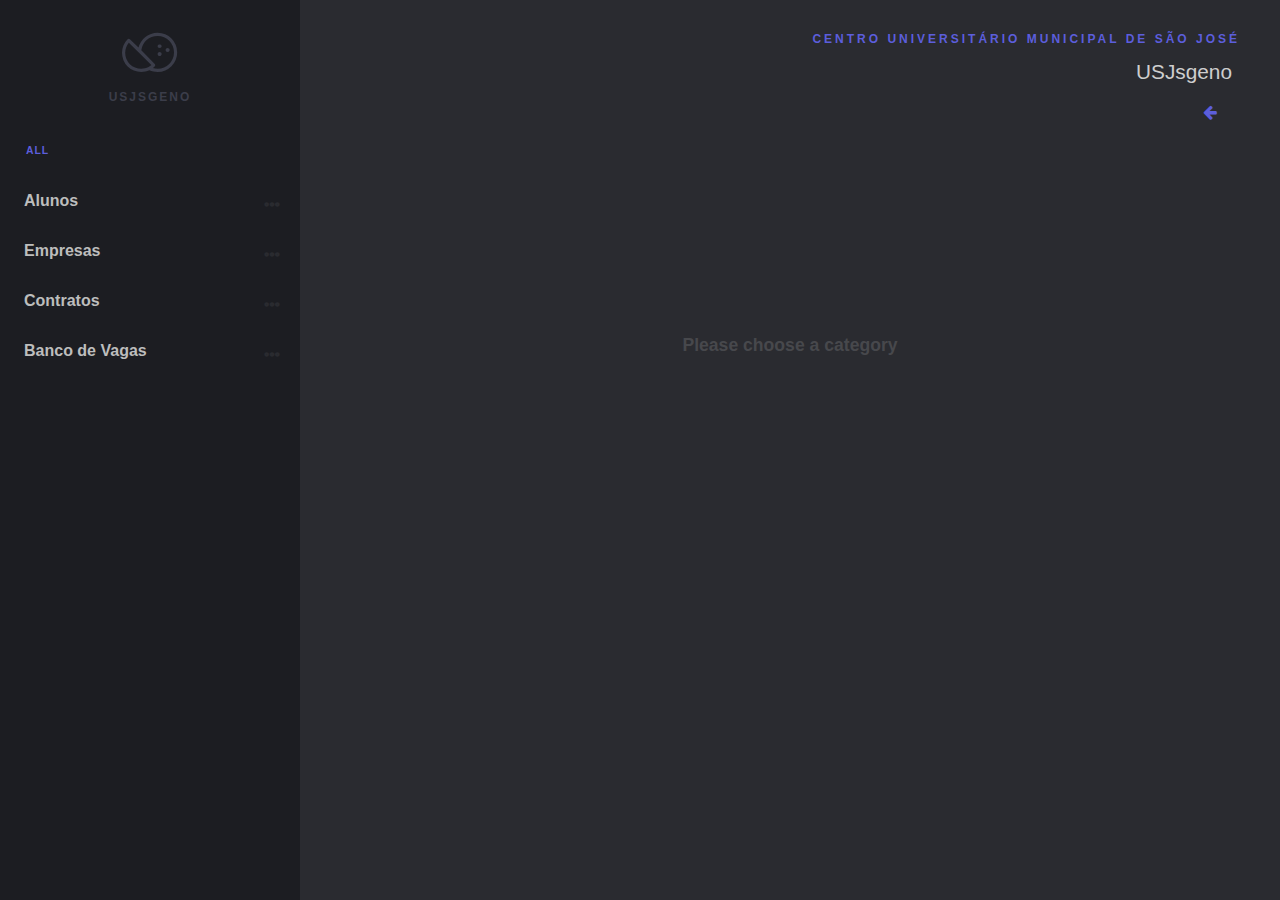
<file: sgeno/src/main/resources/templates/index.html>
<!DOCTYPE html>
<html lang="en" class="no-js">

<head>
    <meta charset="UTF-8"/>
    <meta http-equiv="X-UA-Compatible" content="IE=edge,chrome=1">
    <meta name="viewport" content="width=device-width, initial-scale=1.0">
    <title>USJsgeno</title>
    <link rel="shortcut icon" href="favicon.ico">
    <!-- food icons -->
    <link rel="stylesheet" type="text/css" href="css/organicfoodicons.css"/>
    <!-- demo styles -->
    <link rel="stylesheet" type="text/css" href="css/demo.css"/>
    <!-- menu styles -->
    <link rel="stylesheet" type="text/css" href="css/component.css"/>
    <script src="js/modernizr-custom.js"></script>
</head>

<body>
<!-- Main container -->
<div class="container">
    <!-- Blueprint header -->
    <header class="bp-header cf">
        <div class="dummy-logo">
            <div class="dummy-icon foodicon foodicon--coconut"></div>
            <h2 class="dummy-heading">USJsgeno</h2>
        </div>
        <div class="bp-header__main">
            <a href="https://usj.edu.br/" target="_blank"><span class="bp-header__present">Centro Universitário Municipal de São José</span></a>
            <h1 class="bp-header__title">USJsgeno</h1>
            <nav class="bp-nav">
                <a class="bp-nav__item bp-icon bp-icon--prev" href="login.html"
                   data-info="previous Blueprint"><span>Previous Blueprint</span></a>
                <!--a class="bp-nav__item bp-icon bp-icon--next" href="" data-info="next Blueprint"><span>Next Blueprint</span></a-->

            </nav>
        </div>
    </header>
    <button class="action action--open" aria-label="Open Menu"><span class="icon icon--menu"></span></button>
    <nav id="ml-menu" class="menu">
        <button class="action action--close" aria-label="Close Menu"><span class="icon icon--cross"></span></button>
        <div class="menu__wrap">
            <ul data-menu="main" class="menu__level" tabindex="-1" role="menu" aria-label="All">
                <li class="menu__item" role="menuitem"><a class="menu__link" data-submenu="submenu-1"
                                                          aria-owns="submenu-1" href="#">Alunos</a></li>
                <li class="menu__item" role="menuitem"><a class="menu__link" data-submenu="submenu-2"
                                                          aria-owns="submenu-2" href="#">Empresas</a></li>
                <li class="menu__item" role="menuitem"><a class="menu__link" data-submenu="submenu-3"
                                                          aria-owns="submenu-3" href="#">Contratos</a></li>
                <li class="menu__item" role="menuitem"><a class="menu__link" data-submenu="submenu-4"
                                                          aria-owns="submenu-4" href="#">Banco de Vagas</a></li>
            </ul>
            <!-- Submenu 1 -->
            <ul data-menu="submenu-1" id="submenu-1" class="menu__level" tabindex="-1" role="menu"
                aria-label="Vegetables">
                <li class="menu__item" role="menuitem"><a class="menu__link" href="novo-aluno.html">Novo Aluno</a></li>
                <li class="menu__item" role="menuitem"><a class="menu__link" href="alunos.html">Ver Alunos</a></li>
<!--
                <li class="menu__item" role="menuitem"><a class="menu__link" data-submenu="submenu-1-1"
                                                          aria-owns="submenu-1-1" href="#">Sale %</a></li>
-->
            </ul>
            <!-- Submenu 1-1 -->
<!--
            <ul data-menu="submenu-1-1" id="submenu-1-1" class="menu__level" tabindex="-1" role="menu"
                aria-label="Sale %">
                <li class="menu__item" role="menuitem"><a class="menu__link" href="#">AAA</a></li>
                <li class="menu__item" role="menuitem"><a class="menu__link" href="#">AAA</a></li>
            </ul>
-->
            <!-- Submenu 2 -->
            <ul data-menu="submenu-2" id="submenu-2" class="menu__level" tabindex="-1" role="menu" aria-label="Fruits">
                <li class="menu__item" role="menuitem"><a class="menu__link" href="nova-empresa.html">Nova Empresa</a></li>
                <li class="menu__item" role="menuitem"><a class="menu__link" href="empresas.html">Ver Empresas</a></li>
            </ul>
            <ul data-menu="submenu-3" id="submenu-3" class="menu__level" tabindex="-1" role="menu" aria-label="Grains">
                <li class="menu__item" role="menuitem"><a class="menu__link" href="novo-contrato.html">Novo Contrato</a></li>
            </ul>
            <!-- Submenu 4 -->
            <ul data-menu="submenu-4" id="submenu-4" class="menu__level" tabindex="-1" role="menu"
                aria-label="Mylk &amp; Drinks">
                <li class="menu__item" role="menuitem"><a class="menu__link" href="nova-vaga.html">Nova Vaga</a></li>
                <li class="menu__item" role="menuitem"><a class="menu__link" href="vagas.html">Ver Vagas</a></li>
        </div>
    </nav>
    <div class="content">
        <p class="info">Please choose a category</p>
        <!-- Ajax loaded content here -->
    </div>
</div>
<!-- /view -->
<script src="js/classie.js"></script>
<script src="js/dummydata.js"></script>
<script src="js/main.js"></script>
<script>
    (function () {
        var menuEl = document.getElementById('ml-menu'),
            mlmenu = new MLMenu(menuEl, {
                // breadcrumbsCtrl : true, // show breadcrumbs
                // initialBreadcrumb : 'all', // initial breadcrumb text
                backCtrl: false, // show back button
                // itemsDelayInterval : 60, // delay between each menu item sliding animation
                onItemClick: loadDummyData // callback: item that doesn´t have a submenu gets clicked - onItemClick([event], [inner HTML of the clicked item])
            });

        // mobile menu toggle
        var openMenuCtrl = document.querySelector('.action--open'),
            closeMenuCtrl = document.querySelector('.action--close');

        openMenuCtrl.addEventListener('click', openMenu);
        closeMenuCtrl.addEventListener('click', closeMenu);

        function openMenu() {
            classie.add(menuEl, 'menu--open');
            closeMenuCtrl.focus();
        }

        function closeMenu() {
            classie.remove(menuEl, 'menu--open');
            openMenuCtrl.focus();
        }

        // simulate grid content loading
        var gridWrapper = document.querySelector('.content');

        function loadDummyData(ev, itemName) {
            ev.preventDefault();

            closeMenu();
            gridWrapper.innerHTML = '';
            classie.add(gridWrapper, 'content--loading');
            setTimeout(function () {
                classie.remove(gridWrapper, 'content--loading');
                gridWrapper.innerHTML = '<ul class="products">' + dummyData[itemName] + '<ul>';
            }, 700);
        }
    })();
</script>
</body>

</html>
</file>
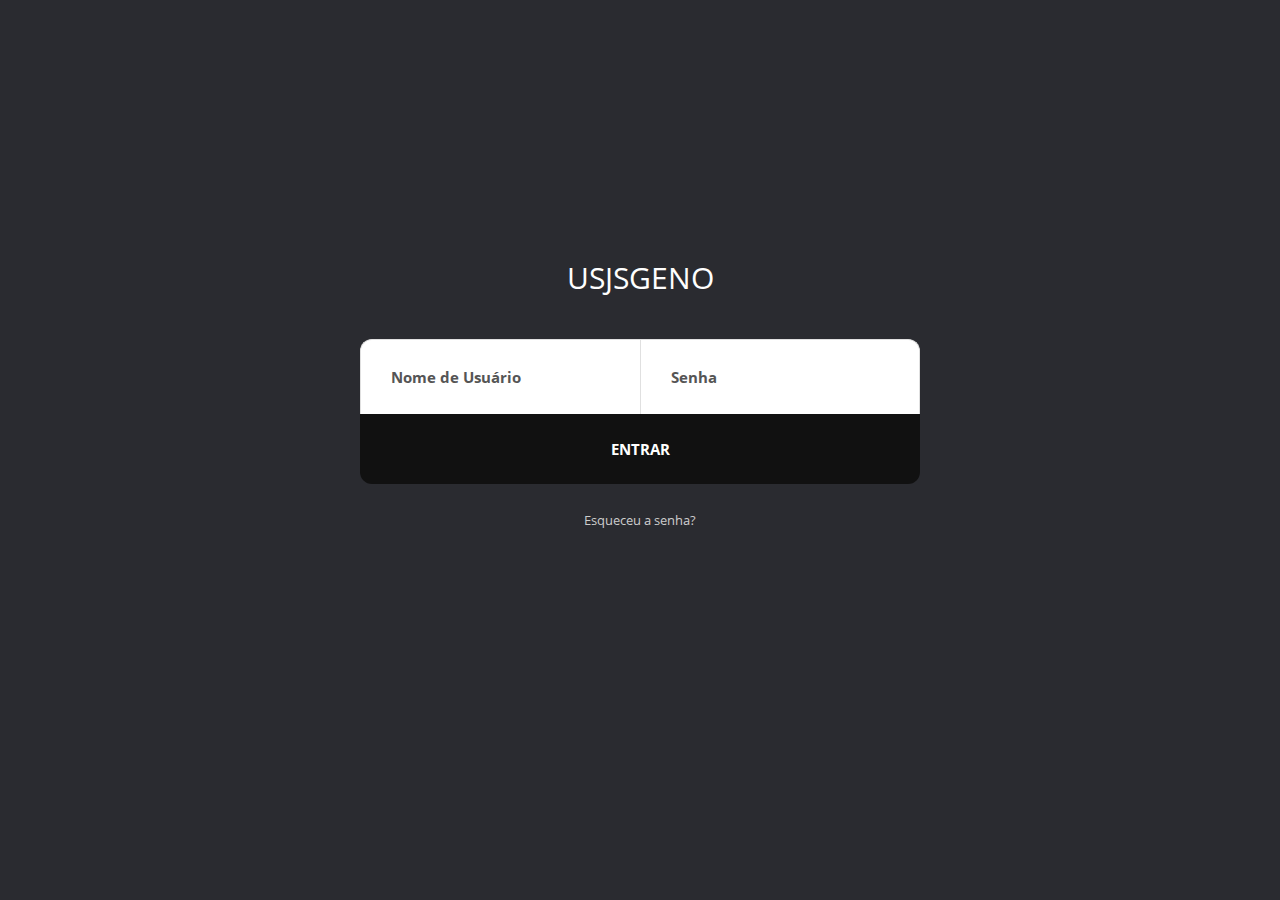
<file: sgeno/src/main/resources/templates/login.html>
<!DOCTYPE html>
<html lang="en">
<head>
	<title>USJsgeno</title>
	<meta charset="UTF-8">
	<meta name="viewport" content="width=device-width, initial-scale=1">
<!--===============================================================================================-->	
	<link rel="icon" type="image/png" href="Login/images/icons/favicon.ico"/>
<!--===============================================================================================-->
	<link rel="stylesheet" type="text/css" href="Login/vendor/bootstrap/css/bootstrap.min.css">
<!--===============================================================================================-->
	<link rel="stylesheet" type="text/css" href="Login/fonts/font-awesome-4.7.0/css/font-awesome.min.css">
<!--===============================================================================================-->
	<link rel="stylesheet" type="text/css" href="Login/fonts/Linearicons-Free-v1.0.0/icon-font.min.css">
<!--===============================================================================================-->
	<link rel="stylesheet" type="text/css" href="Login/vendor/animate/animate.css">
<!--===============================================================================================-->	
	<link rel="stylesheet" type="text/css" href="Login/vendor/css-hamburgers/hamburgers.min.css">
<!--===============================================================================================-->
	<link rel="stylesheet" type="text/css" href="Login/vendor/animsition/css/animsition.min.css">
<!--===============================================================================================-->
	<link rel="stylesheet" type="text/css" href="Login/vendor/select2/select2.min.css">
<!--===============================================================================================-->	
	<link rel="stylesheet" type="text/css" href="Login/vendor/daterangepicker/daterangepicker.css">
<!--===============================================================================================-->
	<link rel="stylesheet" type="text/css" href="Login/css/util.css">
	<link rel="stylesheet" type="text/css" href="Login/css/main.css">
<!--===============================================================================================-->
</head>
<body>
	
	<div class="limiter">
		<div class="container-login100">
			<div class="wrap-login100 p-b-160 p-t-50">
				<form class="login100-form validate-form">
					<span class="login100-form-title p-b-43">
						USJsgeno
					</span>
					
					<div class="wrap-input100 rs1 validate-input" data-validate = "Username is required">
						<input class="input100" type="text" name="username">
						<span class="label-input100">Nome de Usuário</span>
					</div>
					
					
					<div class="wrap-input100 rs2 validate-input" data-validate="Password is required">
						<input class="input100" type="password" name="pass">
						<span class="label-input100">Senha</span>
					</div>

					<div class="container-login100-form-btn">
						<button class="login100-form-btn">
							Entrar
						</button>
					</div>
					
					<div class="text-center w-full p-t-23">
						<a href="Login/#" class="txt1">
							Esqueceu a senha?
						</a>
					</div>
				</form>
			</div>
		</div>
	</div>
	
	

	
	
<!--===============================================================================================-->
	<script src="Login/vendor/jquery/jquery-3.2.1.min.js"></script>
<!--===============================================================================================-->
	<script src="Login/vendor/animsition/js/animsition.min.js"></script>
<!--===============================================================================================-->
	<script src="Login/vendor/bootstrap/js/popper.js"></script>
	<script src="Login/vendor/bootstrap/js/bootstrap.min.js"></script>
<!--===============================================================================================-->
	<script src="Login/vendor/select2/select2.min.js"></script>
<!--===============================================================================================-->
	<script src="Login/vendor/daterangepicker/moment.min.js"></script>
	<script src="Login/vendor/daterangepicker/daterangepicker.js"></script>
<!--===============================================================================================-->
	<script src="Login/vendor/countdowntime/countdowntime.js"></script>
<!--===============================================================================================-->
	<script src="Login/js/main.js"></script>

</body>
</html>
</file>
<file: sgeno/src/main/resources/templates/css/organicfoodicons.css>
@font-face {
	font-family: 'organicfoodicons';
	src:url('../fonts/organicfoodicons/organicfoodicons.eot?56tr8g');
	src:url('../fonts/organicfoodicons/organicfoodicons.eot?56tr8g#iefix') format('embedded-opentype'),
		url('../fonts/organicfoodicons/organicfoodicons.woff2?56tr8g') format('woff2'),
		url('../fonts/organicfoodicons/organicfoodicons.ttf?56tr8g') format('truetype'),
		url('../fonts/organicfoodicons/organicfoodicons.woff?56tr8g') format('woff'),
		url('../fonts/organicfoodicons/organicfoodicons.svg?56tr8g#organicfoodicons') format('svg');
	font-weight: normal;
	font-style: normal;
}

.foodicon {
	font-family: 'organicfoodicons';
	speak: none;
	font-style: normal;
	font-weight: normal;
	font-variant: normal;
	text-transform: none;
	line-height: 1;
	/* Better Font Rendering =========== */
	-webkit-font-smoothing: antialiased;
	-moz-osx-font-smoothing: grayscale;
}

.foodicon--jam::before {
	content: "\e900";
}
.foodicon--radish::before {
	content: "\e901";
}
.foodicon--carrot::before {
	content: "\e902";
}
.foodicon--coconut::before {
	content: "\e903";
}
.foodicon--corn::before {
	content: "\e904";
}
.foodicon--cucumber::before {
	content: "\e905";
}
.foodicon--eggplant::before {
	content: "\e907";
}
.foodicon--ekobag::before {
	content: "\e908";
}
.foodicon--grain::before {
	content: "\e909";
}
.foodicon--grape::before {
	content: "\e90a";
}
.foodicon--leaf::before {
	content: "\e90b";
}
.foodicon--lemon::before {
	content: "\e90c";
}
.foodicon--lettuce::before {
	content: "\e90d";
}
.foodicon--mylk::before {
	content: "\e90e";
}
.foodicon--mushrooms::before {
	content: "\e90f";
}
.foodicon--onion::before {
	content: "\e910";
}
.foodicon--pear::before {
	content: "\e911";
}
.foodicon--pepper::before {
	content: "\e912";
}
.foodicon--smoothie::before {
	content: "\e913";
}
.foodicon--squeezer::before {
	content: "\e914";
}
.foodicon--tomato::before {
	content: "\e915";
}
.foodicon--watermelon::before {
	content: "\e916";
}
.foodicon--apple::before {
	content: "\e917";
}
.foodicon--banana::before {
	content: "\e918";
}
.foodicon--basket::before {
	content: "\e919";
}
.foodicon--blender::before {
	content: "\e91a";
}
.foodicon--bread::before {
	content: "\e91b";
}
.foodicon--broccoli::before {
	content: "\e91c";
}
</file>
<file: sgeno/src/main/resources/templates/css/demo.css>
/* General Blueprint Style */

@font-face {
    font-family: 'bpicons';
    font-weight: normal;
    font-style: normal;
    src: url('../fonts/bpicons/bpicons.eot');
    src: url('../fonts/bpicons/bpicons.eot?#iefix') format('embedded-opentype'), url('../fonts/bpicons/bpicons.woff') format('woff'), url('../fonts/bpicons/bpicons.ttf') format('truetype'), url('../fonts/bpicons/bpicons.svg#bpicons') format('svg');
}

/* Made with http://icomoon.io/ */

/* Resets */

*,
*:after,
*:before {
    box-sizing: border-box;
}

/* Helper classes */

.cf:before,
.cf:after {
    content: ' ';
    display: table;
}

.cf:after {
    clear: both;
}

/* Main styles */

body {
    font-family: 'Avenir Next', Avenir, 'Helvetica Neue', 'Lato', 'Segoe UI', Helvetica, Arial, sans-serif;
    overflow: hidden;
    margin: 0;
    color: #cecece;
    background: #2a2b30;
    -webkit-font-smoothing: antialiased;
    -moz-osx-font-smoothing: grayscale;
}

#editar {
    color: black !important;
}

#editar:hover {
    color: dimgray !important;
}

a {
    text-decoration: none;
    color: #fff;
    outline: none;
}

a:hover {
    color: #ddd;
}

.container {
    overflow-y: auto;
    height: 100vh;
}

/* Blueprint header */

.bp-header {
    display: -webkit-flex;
    display: flex;
}

.bp-header__main {
    margin: 0 0 0 auto;
    padding: 2em 3em 0;
    text-align: right;
}

.bp-header__title {
    font-size: 1.3em;
    font-weight: 400;
    line-height: 1.3;
    margin: 0.25em 0 0;
}

.bp-header__present {
    font-size: 0.75em;
    font-weight: 700;
    position: relative;
    z-index: 100;
    display: block;
    margin: 0 -8px 0 0;
    padding: 0 0 0.6em 0;
    text-indent: 3px;
    letter-spacing: 3px;
    text-transform: uppercase;
    color: #5c5edc;
}

.bp-tooltip:after {
    position: relative;
    top: -8px;
    left: -8px;
    display: inline-block;
    width: 0;
    height: 0;
}

.bp-tooltip:hover:before {
    content: attr(data-content);
    font-size: 110%;
    font-weight: 700;
    line-height: 1.2;
    position: absolute;
    top: 1.5em;
    right: 0;
    width: 50vw;
    padding: 0.8em 1em;
    text-align: right;
    text-indent: 0;
    letter-spacing: 0;
    text-transform: none;
    color: #fff;
    background: #5c5edc;
}

.bp-nav {
    margin: 0.5em 0 0 auto;
    text-align: right;
}

.bp-nav__item {
    position: relative;
    display: inline-block;
    width: 2.5em;
    height: 2.5em;
    margin: 0 0.1em;
    text-align: left;
    border-radius: 50%;
}

.bp-nav__item > span {
    display: none;
}

.bp-nav__item:hover:before {
    content: attr(data-info);
    font-size: 0.85em;
    font-weight: bold;
    position: absolute;
    top: 120%;
    right: 0;
    width: 600%;
    text-align: right;
    pointer-events: none;
    color: #595a5f;
}

.bp-nav__item:hover {
    background: #5c5edc;
}

.bp-icon:after {
    font-family: 'bpicons';
    font-weight: normal;
    font-style: normal;
    font-variant: normal;
    text-align: center;
    text-transform: none;
    color: #5c5edc;
    -webkit-font-smoothing: antialiased;
    speak: none;
}

.bp-nav .bp-icon:after {
    line-height: 2.4;
    position: absolute;
    top: 0;
    left: 0;
    width: 100%;
    height: 100%;
    text-indent: 0;
}

.bp-nav a:hover:after {
    color: #fff;
}

.bp-icon--next:after {
    content: '\e000';
}

.bp-icon--drop:after {
    content: '\e001';
}

.bp-icon--archive:after {
    content: '\e002';
}

.bp-icon--about:after {
    content: '\e003';
}

.bp-icon--prev:after {
    content: '\e004';
}

.dummy-logo {
    position: fixed;
    top: 0;
    left: 0;
    width: 300px;
    height: 120px;
    padding: 1em 0 0 0;
    text-align: center;
    color: #3b3d4a;
    background: #1c1d22;
}

.dummy-icon {
    font-size: 4em;
}

.dummy-heading {
    font-size: 0.75em;
    letter-spacing: 2px;
    text-transform: uppercase;
}

.content {
    position: relative;
    min-height: 300px;
    margin: 0 0 0 300px;
}

.content--loading {
    background: url(../img/loading.svg) no-repeat 50% 50%;
}

.products {
    margin: 0;
    padding: 2em;
    text-align: center;
}

.product {
    display: inline-block;
    width: 200px;
    height: 200px;
    margin: 10px;
    border-radius: 5px;
    background: #1c1d22;
}

.product .foodicon {
    font-size: 4em;
    line-height: 190px;
    color: #3b3d4a;
}

.info {
    font-size: 1.1em;
    font-weight: bold;
    padding: 20vh 1em 0;
    text-align: center;
    color: #47484c;
}

body #cdawrap {
    top: auto;
    bottom: 15px;
    background: rgba(0, 0, 0, 0.1);
}

body #cdawrap .carbon-text {
    color: #505158;
}

body #cdawrap a.carbon-poweredby {
    color: #7883c4;
}

body #cdawrap a:hover.carbon-poweredby {
    color: #fff;
}

@media screen and (max-width: 40em) {
    .bp-header {
        padding-top: 3em;
    }

    .bp-header__main,
    .bp-nav {
        width: 100%;
        text-align: center;
    }

    .dummy-logo {
        display: none;
    }

    .content {
        margin: 0;
    }

    body,
    .container {
        height: auto;
        overflow: auto;
    }
}
</file>
<file: sgeno/src/main/resources/templates/css/component.css>
/* Icons (made with Icomoon.io) */

@font-face {
	font-family: 'feather';
	font-weight: normal;
	font-style: normal;
	src: url('../fonts/feather/feather.eot?1gafuo');
	src: url('../fonts/feather/feather.eot?1gafuo#iefix') format('embedded-opentype'), url('../fonts/feather/feather.woff2?1gafuo') format('woff2'), url('../fonts/feather/feather.ttf?1gafuo') format('truetype'), url('../fonts/feather/feather.woff?1gafuo') format('woff'), url('../fonts/feather/feather.svg?1gafuo#feather') format('svg');
}

.icon {
	font-family: 'feather';
	font-weight: normal;
	font-style: normal;
	font-variant: normal;
	line-height: 1;
	text-transform: none;
	/* Better Font Rendering =========== */
	-webkit-font-smoothing: antialiased;
	-moz-osx-font-smoothing: grayscale;
	speak: none;
}

.icon--arrow-left:before {
	content: '\e901';
}

.icon--menu:before {
	content: '\e903';
}

.icon--cross:before {
	content: '\e117';
}


/* Menu styles */

.menu {
	position: fixed;
	top: 120px;
	left: 0;
	width: 300px;
	height: calc(100vh - 120px);
	background: #1c1d22;
}

.menu__wrap {
	position: absolute;
	top: 3.5em;
	bottom: 0;
	overflow: hidden;
	width: 100%;
}

.menu__level {
	position: absolute;
	top: 0;
	left: 0;
	visibility: hidden;
	overflow: hidden;
	overflow-y: scroll;
	width: calc(100% + 50px);
	height: 100%;
	margin: 0;
	padding: 0;
	list-style-type: none;
}

.menu__level:focus {
	outline: none;
}

.menu__level--current {
	visibility: visible;
}

.menu__item {
	display: block;
	width: calc(100% - 50px);
}

.menu__link {
	font-weight: 600;
	position: relative;
	display: block;
	padding: 1em 2.5em 1em 1.5em;
	color: #bdbdbd;
	-webkit-transition: color 0.1s;
	transition: color 0.1s;
}

.menu__link[data-submenu]::after {
	content: '\e904';
	font-family: 'feather';
	position: absolute;
	right: 0;
	padding: 0.25em 1.25em;
	color: #2a2b30;
}

.menu__link:hover,
.menu__link:focus,
.menu__link[data-submenu]:hover::after,
.menu__link[data-submenu]:focus::after {
	color: #5c5edc;
}

.menu__link--current::before {
	content: '\00B7';
	font-size: 1.5em;
	line-height: 0;
	position: absolute;
	top: 50%;
	left: 0.5em;
	height: 4px;
	color: #5c5edc;
}

[class^='animate-'],
[class*=' animate-'] {
	visibility: visible;
}

.animate-outToRight .menu__item {
	-webkit-animation: outToRight 0.6s both cubic-bezier(0.7, 0, 0.3, 1);
	animation: outToRight 0.6s both cubic-bezier(0.7, 0, 0.3, 1);
}

@-webkit-keyframes outToRight {
	to {
		opacity: 0;
		-webkit-transform: translate3d(100%, 0, 0);
		transform: translate3d(100%, 0, 0);
	}
}

@keyframes outToRight {
	to {
		opacity: 0;
		-webkit-transform: translate3d(100%, 0, 0);
		transform: translate3d(100%, 0, 0);
	}
}

.animate-outToLeft .menu__item {
	-webkit-animation: outToLeft 0.6s both cubic-bezier(0.7, 0, 0.3, 1);
	animation: outToLeft 0.6s both cubic-bezier(0.7, 0, 0.3, 1);
}

@-webkit-keyframes outToLeft {
	to {
		opacity: 0;
		-webkit-transform: translate3d(-100%, 0, 0);
		transform: translate3d(-100%, 0, 0);
	}
}

@keyframes outToLeft {
	to {
		opacity: 0;
		-webkit-transform: translate3d(-100%, 0, 0);
		transform: translate3d(-100%, 0, 0);
	}
}

.animate-inFromLeft .menu__item {
	-webkit-animation: inFromLeft 0.6s both cubic-bezier(0.7, 0, 0.3, 1);
	animation: inFromLeft 0.6s both cubic-bezier(0.7, 0, 0.3, 1);
}

@-webkit-keyframes inFromLeft {
	from {
		opacity: 0;
		-webkit-transform: translate3d(-100%, 0, 0);
		transform: translate3d(-100%, 0, 0);
	}
	to {
		opacity: 1;
		-webkit-transform: translate3d(0, 0, 0);
		transform: translate3d(0, 0, 0);
	}
}

@keyframes inFromLeft {
	from {
		opacity: 0;
		-webkit-transform: translate3d(-100%, 0, 0);
		transform: translate3d(-100%, 0, 0);
	}
	to {
		opacity: 1;
		-webkit-transform: translate3d(0, 0, 0);
		transform: translate3d(0, 0, 0);
	}
}

.animate-inFromRight .menu__item {
	-webkit-animation: inFromRight 0.6s both cubic-bezier(0.7, 0, 0.3, 1);
	animation: inFromRight 0.6s both cubic-bezier(0.7, 0, 0.3, 1);
}

@-webkit-keyframes inFromRight {
	from {
		opacity: 0;
		-webkit-transform: translate3d(100%, 0, 0);
		transform: translate3d(100%, 0, 0);
	}
	to {
		opacity: 1;
		-webkit-transform: translate3d(0, 0, 0);
		transform: translate3d(0, 0, 0);
	}
}

@keyframes inFromRight {
	from {
		opacity: 0;
		-webkit-transform: translate3d(100%, 0, 0);
		transform: translate3d(100%, 0, 0);
	}
	to {
		opacity: 1;
		-webkit-transform: translate3d(0, 0, 0);
		transform: translate3d(0, 0, 0);
	}
}

.menu__breadcrumbs {
	font-size: 0.65em;
	line-height: 1;
	position: relative;
	padding: 2.5em 3.75em 1.5em 2.5em;
}

.menu__breadcrumbs a {
	font-weight: bold;
	display: inline-block;
	cursor: pointer;
	vertical-align: middle;
	letter-spacing: 1px;
	text-transform: uppercase;
	color: #5c5edc;
}

.menu__breadcrumbs a:last-child {
	pointer-events: none;
}

.menu__breadcrumbs a:hover,
.menu__breadcrumbs a:focus {
	color: #8182e0;
}

.menu__breadcrumbs a:not(:last-child)::after {
	content: '\e902';
	font-family: 'feather';
	display: inline-block;
	padding: 0 0.5em;
	color: #33353e;
}

.menu__breadcrumbs a:not(:last-child):hover::after,
.menu__breadcrumbs a:not(:last-child):focus::after {
	color: #33353e;
}

.menu__back {
	font-size: 1.05em;
	position: absolute;
	z-index: 100;
	top: 0;
	right: 2.25em;
	margin: 0;
	padding: 1.365em 0.65em 0 0;
	cursor: pointer;
	color: #2a2b30;
	border: none;
	background: none;
}

.menu__back--hidden {
	pointer-events: none;
	opacity: 0;
}

.menu__back:hover,
.menu__back:focus {
	color: #fff;
	outline: none;
}


/* Open and close buttons */

.action {
	position: absolute;
	display: block;
	margin: 0;
	padding: 0;
	cursor: pointer;
	border: none;
	background: none;
}

.action:focus {
	outline: none;
}

.action--open {
	font-size: 1.5em;
	top: 1em;
	left: 1em;
	display: none;
	color: #fff;
	position: fixed;
	z-index: 1000;
}

.action--close {
	font-size: 1.1em;
	top: 1.25em;
	right: 1em;
	display: none;
	color: #45464e;
}

@media screen and (max-width: 40em) {
	.action--open,
	.action--close {
		display: block;
	}
	.menu {
		z-index: 1000;
		top: 0;
		width: 100%;
		height: 100vh;
		-webkit-transform: translate3d(-100%, 0, 0);
		transform: translate3d(-100%, 0, 0);
		-webkit-transition: -webkit-transform 0.3s;
		transition: transform 0.3s;
	}
	.menu--open {
		-webkit-transform: translate3d(0, 0, 0);
		transform: translate3d(0, 0, 0);
	}
}
</file>
<file: sgeno/src/main/resources/templates/Login/vendor/daterangepicker/daterangepicker.css>
.daterangepicker {
  position: absolute;
  color: inherit;
  background-color: #fff;
  border-radius: 4px;
  width: 278px;
  padding: 4px;
  margin-top: 1px;
  top: 100px;
  left: 20px;
  /* Calendars */ }
  .daterangepicker:before, .daterangepicker:after {
    position: absolute;
    display: inline-block;
    border-bottom-color: rgba(0, 0, 0, 0.2);
    content: ''; }
  .daterangepicker:before {
    top: -7px;
    border-right: 7px solid transparent;
    border-left: 7px solid transparent;
    border-bottom: 7px solid #ccc; }
  .daterangepicker:after {
    top: -6px;
    border-right: 6px solid transparent;
    border-bottom: 6px solid #fff;
    border-left: 6px solid transparent; }
  .daterangepicker.opensleft:before {
    right: 9px; }
  .daterangepicker.opensleft:after {
    right: 10px; }
  .daterangepicker.openscenter:before {
    left: 0;
    right: 0;
    width: 0;
    margin-left: auto;
    margin-right: auto; }
  .daterangepicker.openscenter:after {
    left: 0;
    right: 0;
    width: 0;
    margin-left: auto;
    margin-right: auto; }
  .daterangepicker.opensright:before {
    left: 9px; }
  .daterangepicker.opensright:after {
    left: 10px; }
  .daterangepicker.dropup {
    margin-top: -5px; }
    .daterangepicker.dropup:before {
      top: initial;
      bottom: -7px;
      border-bottom: initial;
      border-top: 7px solid #ccc; }
    .daterangepicker.dropup:after {
      top: initial;
      bottom: -6px;
      border-bottom: initial;
      border-top: 6px solid #fff; }
  .daterangepicker.dropdown-menu {
    max-width: none;
    z-index: 3001; }
  .daterangepicker.single .ranges, .daterangepicker.single .calendar {
    float: none; }
  .daterangepicker.show-calendar .calendar {
    display: block; }
  .daterangepicker .calendar {
    display: none;
    max-width: 270px;
    margin: 4px; }
    .daterangepicker .calendar.single .calendar-table {
      border: none; }
    .daterangepicker .calendar th, .daterangepicker .calendar td {
      white-space: nowrap;
      text-align: center;
      min-width: 32px; }
  .daterangepicker .calendar-table {
    border: 1px solid #fff;
    padding: 4px;
    border-radius: 4px;
    background-color: #fff; }
  .daterangepicker table {
    width: 100%;
    margin: 0; }
  .daterangepicker td, .daterangepicker th {
    text-align: center;
    width: 20px;
    height: 20px;
    border-radius: 4px;
    border: 1px solid transparent;
    white-space: nowrap;
    cursor: pointer; }
    .daterangepicker td.available:hover, .daterangepicker th.available:hover {
      background-color: #eee;
      border-color: transparent;
      color: inherit; }
    .daterangepicker td.week, .daterangepicker th.week {
      font-size: 80%;
      color: #ccc; }
  .daterangepicker td.off, .daterangepicker td.off.in-range, .daterangepicker td.off.start-date, .daterangepicker td.off.end-date {
    background-color: #fff;
    border-color: transparent;
    color: #999; }
  .daterangepicker td.in-range {
    background-color: #ebf4f8;
    border-color: transparent;
    color: #000;
    border-radius: 0; }
  .daterangepicker td.start-date {
    border-radius: 4px 0 0 4px; }
  .daterangepicker td.end-date {
    border-radius: 0 4px 4px 0; }
  .daterangepicker td.start-date.end-date {
    border-radius: 4px; }
  .daterangepicker td.active, .daterangepicker td.active:hover {
    background-color: #357ebd;
    border-color: transparent;
    color: #fff; }
  .daterangepicker th.month {
    width: auto; }
  .daterangepicker td.disabled, .daterangepicker option.disabled {
    color: #999;
    cursor: not-allowed;
    text-decoration: line-through; }
  .daterangepicker select.monthselect, .daterangepicker select.yearselect {
    font-size: 12px;
    padding: 1px;
    height: auto;
    margin: 0;
    cursor: default; }
  .daterangepicker select.monthselect {
    margin-right: 2%;
    width: 56%; }
  .daterangepicker select.yearselect {
    width: 40%; }
  .daterangepicker select.hourselect, .daterangepicker select.minuteselect, .daterangepicker select.secondselect, .daterangepicker select.ampmselect {
    width: 50px;
    margin-bottom: 0; }
  .daterangepicker .input-mini {
    border: 1px solid #ccc;
    border-radius: 4px;
    color: #555;
    height: 30px;
    line-height: 30px;
    display: block;
    vertical-align: middle;
    margin: 0 0 5px 0;
    padding: 0 6px 0 28px;
    width: 100%; }
    .daterangepicker .input-mini.active {
      border: 1px solid #08c;
      border-radius: 4px; }
  .daterangepicker .daterangepicker_input {
    position: relative; }
    .daterangepicker .daterangepicker_input i {
      position: absolute;
      left: 8px;
      top: 8px; }
  .daterangepicker.rtl .input-mini {
    padding-right: 28px;
    padding-left: 6px; }
  .daterangepicker.rtl .daterangepicker_input i {
    left: auto;
    right: 8px; }
  .daterangepicker .calendar-time {
    text-align: center;
    margin: 5px auto;
    line-height: 30px;
    position: relative;
    padding-left: 28px; }
    .daterangepicker .calendar-time select.disabled {
      color: #ccc;
      cursor: not-allowed; }

.ranges {
  font-size: 11px;
  float: none;
  margin: 4px;
  text-align: left; }
  .ranges ul {
    list-style: none;
    margin: 0 auto;
    padding: 0;
    width: 100%; }
  .ranges li {
    font-size: 13px;
    background-color: #f5f5f5;
    border: 1px solid #f5f5f5;
    border-radius: 4px;
    color: #08c;
    padding: 3px 12px;
    margin-bottom: 8px;
    cursor: pointer; }
    .ranges li:hover {
      background-color: #08c;
      border: 1px solid #08c;
      color: #fff; }
    .ranges li.active {
      background-color: #08c;
      border: 1px solid #08c;
      color: #fff; }

/*  Larger Screen Styling */
@media (min-width: 564px) {
  .daterangepicker {
    width: auto; }
    .daterangepicker .ranges ul {
      width: 160px; }
    .daterangepicker.single .ranges ul {
      width: 100%; }
    .daterangepicker.single .calendar.left {
      clear: none; }
    .daterangepicker.single.ltr .ranges, .daterangepicker.single.ltr .calendar {
      float: left; }
    .daterangepicker.single.rtl .ranges, .daterangepicker.single.rtl .calendar {
      float: right; }
    .daterangepicker.ltr {
      direction: ltr;
      text-align: left; }
      .daterangepicker.ltr .calendar.left {
        clear: left;
        margin-right: 0; }
        .daterangepicker.ltr .calendar.left .calendar-table {
          border-right: none;
          border-top-right-radius: 0;
          border-bottom-right-radius: 0; }
      .daterangepicker.ltr .calendar.right {
        margin-left: 0; }
        .daterangepicker.ltr .calendar.right .calendar-table {
          border-left: none;
          border-top-left-radius: 0;
          border-bottom-left-radius: 0; }
      .daterangepicker.ltr .left .daterangepicker_input {
        padding-right: 12px; }
      .daterangepicker.ltr .calendar.left .calendar-table {
        padding-right: 12px; }
      .daterangepicker.ltr .ranges, .daterangepicker.ltr .calendar {
        float: left; }
    .daterangepicker.rtl {
      direction: rtl;
      text-align: right; }
      .daterangepicker.rtl .calendar.left {
        clear: right;
        margin-left: 0; }
        .daterangepicker.rtl .calendar.left .calendar-table {
          border-left: none;
          border-top-left-radius: 0;
          border-bottom-left-radius: 0; }
      .daterangepicker.rtl .calendar.right {
        margin-right: 0; }
        .daterangepicker.rtl .calendar.right .calendar-table {
          border-right: none;
          border-top-right-radius: 0;
          border-bottom-right-radius: 0; }
      .daterangepicker.rtl .left .daterangepicker_input {
        padding-left: 12px; }
      .daterangepicker.rtl .calendar.left .calendar-table {
        padding-left: 12px; }
      .daterangepicker.rtl .ranges, .daterangepicker.rtl .calendar {
        text-align: right;
        float: right; } }
@media (min-width: 730px) {
  .daterangepicker .ranges {
    width: auto; }
  .daterangepicker.ltr .ranges {
    float: left; }
  .daterangepicker.rtl .ranges {
    float: right; }
  .daterangepicker .calendar.left {
    clear: none !important; } }
</file>
<file: sgeno/src/main/resources/templates/Login/css/util.css>
/*[ FONT SIZE ]
///////////////////////////////////////////////////////////
*/
.fs-1 {font-size: 1px;}
.fs-2 {font-size: 2px;}
.fs-3 {font-size: 3px;}
.fs-4 {font-size: 4px;}
.fs-5 {font-size: 5px;}
.fs-6 {font-size: 6px;}
.fs-7 {font-size: 7px;}
.fs-8 {font-size: 8px;}
.fs-9 {font-size: 9px;}
.fs-10 {font-size: 10px;}
.fs-11 {font-size: 11px;}
.fs-12 {font-size: 12px;}
.fs-13 {font-size: 13px;}
.fs-14 {font-size: 14px;}
.fs-15 {font-size: 15px;}
.fs-16 {font-size: 16px;}
.fs-17 {font-size: 17px;}
.fs-18 {font-size: 18px;}
.fs-19 {font-size: 19px;}
.fs-20 {font-size: 20px;}
.fs-21 {font-size: 21px;}
.fs-22 {font-size: 22px;}
.fs-23 {font-size: 23px;}
.fs-24 {font-size: 24px;}
.fs-25 {font-size: 25px;}
.fs-26 {font-size: 26px;}
.fs-27 {font-size: 27px;}
.fs-28 {font-size: 28px;}
.fs-29 {font-size: 29px;}
.fs-30 {font-size: 30px;}
.fs-31 {font-size: 31px;}
.fs-32 {font-size: 32px;}
.fs-33 {font-size: 33px;}
.fs-34 {font-size: 34px;}
.fs-35 {font-size: 35px;}
.fs-36 {font-size: 36px;}
.fs-37 {font-size: 37px;}
.fs-38 {font-size: 38px;}
.fs-39 {font-size: 39px;}
.fs-40 {font-size: 40px;}
.fs-41 {font-size: 41px;}
.fs-42 {font-size: 42px;}
.fs-43 {font-size: 43px;}
.fs-44 {font-size: 44px;}
.fs-45 {font-size: 45px;}
.fs-46 {font-size: 46px;}
.fs-47 {font-size: 47px;}
.fs-48 {font-size: 48px;}
.fs-49 {font-size: 49px;}
.fs-50 {font-size: 50px;}
.fs-51 {font-size: 51px;}
.fs-52 {font-size: 52px;}
.fs-53 {font-size: 53px;}
.fs-54 {font-size: 54px;}
.fs-55 {font-size: 55px;}
.fs-56 {font-size: 56px;}
.fs-57 {font-size: 57px;}
.fs-58 {font-size: 58px;}
.fs-59 {font-size: 59px;}
.fs-60 {font-size: 60px;}
.fs-61 {font-size: 61px;}
.fs-62 {font-size: 62px;}
.fs-63 {font-size: 63px;}
.fs-64 {font-size: 64px;}
.fs-65 {font-size: 65px;}
.fs-66 {font-size: 66px;}
.fs-67 {font-size: 67px;}
.fs-68 {font-size: 68px;}
.fs-69 {font-size: 69px;}
.fs-70 {font-size: 70px;}
.fs-71 {font-size: 71px;}
.fs-72 {font-size: 72px;}
.fs-73 {font-size: 73px;}
.fs-74 {font-size: 74px;}
.fs-75 {font-size: 75px;}
.fs-76 {font-size: 76px;}
.fs-77 {font-size: 77px;}
.fs-78 {font-size: 78px;}
.fs-79 {font-size: 79px;}
.fs-80 {font-size: 80px;}
.fs-81 {font-size: 81px;}
.fs-82 {font-size: 82px;}
.fs-83 {font-size: 83px;}
.fs-84 {font-size: 84px;}
.fs-85 {font-size: 85px;}
.fs-86 {font-size: 86px;}
.fs-87 {font-size: 87px;}
.fs-88 {font-size: 88px;}
.fs-89 {font-size: 89px;}
.fs-90 {font-size: 90px;}
.fs-91 {font-size: 91px;}
.fs-92 {font-size: 92px;}
.fs-93 {font-size: 93px;}
.fs-94 {font-size: 94px;}
.fs-95 {font-size: 95px;}
.fs-96 {font-size: 96px;}
.fs-97 {font-size: 97px;}
.fs-98 {font-size: 98px;}
.fs-99 {font-size: 99px;}
.fs-100 {font-size: 100px;}
.fs-101 {font-size: 101px;}
.fs-102 {font-size: 102px;}
.fs-103 {font-size: 103px;}
.fs-104 {font-size: 104px;}
.fs-105 {font-size: 105px;}
.fs-106 {font-size: 106px;}
.fs-107 {font-size: 107px;}
.fs-108 {font-size: 108px;}
.fs-109 {font-size: 109px;}
.fs-110 {font-size: 110px;}
.fs-111 {font-size: 111px;}
.fs-112 {font-size: 112px;}
.fs-113 {font-size: 113px;}
.fs-114 {font-size: 114px;}
.fs-115 {font-size: 115px;}
.fs-116 {font-size: 116px;}
.fs-117 {font-size: 117px;}
.fs-118 {font-size: 118px;}
.fs-119 {font-size: 119px;}
.fs-120 {font-size: 120px;}
.fs-121 {font-size: 121px;}
.fs-122 {font-size: 122px;}
.fs-123 {font-size: 123px;}
.fs-124 {font-size: 124px;}
.fs-125 {font-size: 125px;}
.fs-126 {font-size: 126px;}
.fs-127 {font-size: 127px;}
.fs-128 {font-size: 128px;}
.fs-129 {font-size: 129px;}
.fs-130 {font-size: 130px;}
.fs-131 {font-size: 131px;}
.fs-132 {font-size: 132px;}
.fs-133 {font-size: 133px;}
.fs-134 {font-size: 134px;}
.fs-135 {font-size: 135px;}
.fs-136 {font-size: 136px;}
.fs-137 {font-size: 137px;}
.fs-138 {font-size: 138px;}
.fs-139 {font-size: 139px;}
.fs-140 {font-size: 140px;}
.fs-141 {font-size: 141px;}
.fs-142 {font-size: 142px;}
.fs-143 {font-size: 143px;}
.fs-144 {font-size: 144px;}
.fs-145 {font-size: 145px;}
.fs-146 {font-size: 146px;}
.fs-147 {font-size: 147px;}
.fs-148 {font-size: 148px;}
.fs-149 {font-size: 149px;}
.fs-150 {font-size: 150px;}
.fs-151 {font-size: 151px;}
.fs-152 {font-size: 152px;}
.fs-153 {font-size: 153px;}
.fs-154 {font-size: 154px;}
.fs-155 {font-size: 155px;}
.fs-156 {font-size: 156px;}
.fs-157 {font-size: 157px;}
.fs-158 {font-size: 158px;}
.fs-159 {font-size: 159px;}
.fs-160 {font-size: 160px;}
.fs-161 {font-size: 161px;}
.fs-162 {font-size: 162px;}
.fs-163 {font-size: 163px;}
.fs-164 {font-size: 164px;}
.fs-165 {font-size: 165px;}
.fs-166 {font-size: 166px;}
.fs-167 {font-size: 167px;}
.fs-168 {font-size: 168px;}
.fs-169 {font-size: 169px;}
.fs-170 {font-size: 170px;}
.fs-171 {font-size: 171px;}
.fs-172 {font-size: 172px;}
.fs-173 {font-size: 173px;}
.fs-174 {font-size: 174px;}
.fs-175 {font-size: 175px;}
.fs-176 {font-size: 176px;}
.fs-177 {font-size: 177px;}
.fs-178 {font-size: 178px;}
.fs-179 {font-size: 179px;}
.fs-180 {font-size: 180px;}
.fs-181 {font-size: 181px;}
.fs-182 {font-size: 182px;}
.fs-183 {font-size: 183px;}
.fs-184 {font-size: 184px;}
.fs-185 {font-size: 185px;}
.fs-186 {font-size: 186px;}
.fs-187 {font-size: 187px;}
.fs-188 {font-size: 188px;}
.fs-189 {font-size: 189px;}
.fs-190 {font-size: 190px;}
.fs-191 {font-size: 191px;}
.fs-192 {font-size: 192px;}
.fs-193 {font-size: 193px;}
.fs-194 {font-size: 194px;}
.fs-195 {font-size: 195px;}
.fs-196 {font-size: 196px;}
.fs-197 {font-size: 197px;}
.fs-198 {font-size: 198px;}
.fs-199 {font-size: 199px;}
.fs-200 {font-size: 200px;}

/*[ PADDING ]
///////////////////////////////////////////////////////////
*/
.p-t-0 {padding-top: 0px;}
.p-t-1 {padding-top: 1px;}
.p-t-2 {padding-top: 2px;}
.p-t-3 {padding-top: 3px;}
.p-t-4 {padding-top: 4px;}
.p-t-5 {padding-top: 5px;}
.p-t-6 {padding-top: 6px;}
.p-t-7 {padding-top: 7px;}
.p-t-8 {padding-top: 8px;}
.p-t-9 {padding-top: 9px;}
.p-t-10 {padding-top: 10px;}
.p-t-11 {padding-top: 11px;}
.p-t-12 {padding-top: 12px;}
.p-t-13 {padding-top: 13px;}
.p-t-14 {padding-top: 14px;}
.p-t-15 {padding-top: 15px;}
.p-t-16 {padding-top: 16px;}
.p-t-17 {padding-top: 17px;}
.p-t-18 {padding-top: 18px;}
.p-t-19 {padding-top: 19px;}
.p-t-20 {padding-top: 20px;}
.p-t-21 {padding-top: 21px;}
.p-t-22 {padding-top: 22px;}
.p-t-23 {padding-top: 23px;}
.p-t-24 {padding-top: 24px;}
.p-t-25 {padding-top: 25px;}
.p-t-26 {padding-top: 26px;}
.p-t-27 {padding-top: 27px;}
.p-t-28 {padding-top: 28px;}
.p-t-29 {padding-top: 29px;}
.p-t-30 {padding-top: 30px;}
.p-t-31 {padding-top: 31px;}
.p-t-32 {padding-top: 32px;}
.p-t-33 {padding-top: 33px;}
.p-t-34 {padding-top: 34px;}
.p-t-35 {padding-top: 35px;}
.p-t-36 {padding-top: 36px;}
.p-t-37 {padding-top: 37px;}
.p-t-38 {padding-top: 38px;}
.p-t-39 {padding-top: 39px;}
.p-t-40 {padding-top: 40px;}
.p-t-41 {padding-top: 41px;}
.p-t-42 {padding-top: 42px;}
.p-t-43 {padding-top: 43px;}
.p-t-44 {padding-top: 44px;}
.p-t-45 {padding-top: 45px;}
.p-t-46 {padding-top: 46px;}
.p-t-47 {padding-top: 47px;}
.p-t-48 {padding-top: 48px;}
.p-t-49 {padding-top: 49px;}
.p-t-50 {padding-top: 50px;}
.p-t-51 {padding-top: 51px;}
.p-t-52 {padding-top: 52px;}
.p-t-53 {padding-top: 53px;}
.p-t-54 {padding-top: 54px;}
.p-t-55 {padding-top: 55px;}
.p-t-56 {padding-top: 56px;}
.p-t-57 {padding-top: 57px;}
.p-t-58 {padding-top: 58px;}
.p-t-59 {padding-top: 59px;}
.p-t-60 {padding-top: 60px;}
.p-t-61 {padding-top: 61px;}
.p-t-62 {padding-top: 62px;}
.p-t-63 {padding-top: 63px;}
.p-t-64 {padding-top: 64px;}
.p-t-65 {padding-top: 65px;}
.p-t-66 {padding-top: 66px;}
.p-t-67 {padding-top: 67px;}
.p-t-68 {padding-top: 68px;}
.p-t-69 {padding-top: 69px;}
.p-t-70 {padding-top: 70px;}
.p-t-71 {padding-top: 71px;}
.p-t-72 {padding-top: 72px;}
.p-t-73 {padding-top: 73px;}
.p-t-74 {padding-top: 74px;}
.p-t-75 {padding-top: 75px;}
.p-t-76 {padding-top: 76px;}
.p-t-77 {padding-top: 77px;}
.p-t-78 {padding-top: 78px;}
.p-t-79 {padding-top: 79px;}
.p-t-80 {padding-top: 80px;}
.p-t-81 {padding-top: 81px;}
.p-t-82 {padding-top: 82px;}
.p-t-83 {padding-top: 83px;}
.p-t-84 {padding-top: 84px;}
.p-t-85 {padding-top: 85px;}
.p-t-86 {padding-top: 86px;}
.p-t-87 {padding-top: 87px;}
.p-t-88 {padding-top: 88px;}
.p-t-89 {padding-top: 89px;}
.p-t-90 {padding-top: 90px;}
.p-t-91 {padding-top: 91px;}
.p-t-92 {padding-top: 92px;}
.p-t-93 {padding-top: 93px;}
.p-t-94 {padding-top: 94px;}
.p-t-95 {padding-top: 95px;}
.p-t-96 {padding-top: 96px;}
.p-t-97 {padding-top: 97px;}
.p-t-98 {padding-top: 98px;}
.p-t-99 {padding-top: 99px;}
.p-t-100 {padding-top: 100px;}
.p-t-101 {padding-top: 101px;}
.p-t-102 {padding-top: 102px;}
.p-t-103 {padding-top: 103px;}
.p-t-104 {padding-top: 104px;}
.p-t-105 {padding-top: 105px;}
.p-t-106 {padding-top: 106px;}
.p-t-107 {padding-top: 107px;}
.p-t-108 {padding-top: 108px;}
.p-t-109 {padding-top: 109px;}
.p-t-110 {padding-top: 110px;}
.p-t-111 {padding-top: 111px;}
.p-t-112 {padding-top: 112px;}
.p-t-113 {padding-top: 113px;}
.p-t-114 {padding-top: 114px;}
.p-t-115 {padding-top: 115px;}
.p-t-116 {padding-top: 116px;}
.p-t-117 {padding-top: 117px;}
.p-t-118 {padding-top: 118px;}
.p-t-119 {padding-top: 119px;}
.p-t-120 {padding-top: 120px;}
.p-t-121 {padding-top: 121px;}
.p-t-122 {padding-top: 122px;}
.p-t-123 {padding-top: 123px;}
.p-t-124 {padding-top: 124px;}
.p-t-125 {padding-top: 125px;}
.p-t-126 {padding-top: 126px;}
.p-t-127 {padding-top: 127px;}
.p-t-128 {padding-top: 128px;}
.p-t-129 {padding-top: 129px;}
.p-t-130 {padding-top: 130px;}
.p-t-131 {padding-top: 131px;}
.p-t-132 {padding-top: 132px;}
.p-t-133 {padding-top: 133px;}
.p-t-134 {padding-top: 134px;}
.p-t-135 {padding-top: 135px;}
.p-t-136 {padding-top: 136px;}
.p-t-137 {padding-top: 137px;}
.p-t-138 {padding-top: 138px;}
.p-t-139 {padding-top: 139px;}
.p-t-140 {padding-top: 140px;}
.p-t-141 {padding-top: 141px;}
.p-t-142 {padding-top: 142px;}
.p-t-143 {padding-top: 143px;}
.p-t-144 {padding-top: 144px;}
.p-t-145 {padding-top: 145px;}
.p-t-146 {padding-top: 146px;}
.p-t-147 {padding-top: 147px;}
.p-t-148 {padding-top: 148px;}
.p-t-149 {padding-top: 149px;}
.p-t-150 {padding-top: 150px;}
.p-t-151 {padding-top: 151px;}
.p-t-152 {padding-top: 152px;}
.p-t-153 {padding-top: 153px;}
.p-t-154 {padding-top: 154px;}
.p-t-155 {padding-top: 155px;}
.p-t-156 {padding-top: 156px;}
.p-t-157 {padding-top: 157px;}
.p-t-158 {padding-top: 158px;}
.p-t-159 {padding-top: 159px;}
.p-t-160 {padding-top: 160px;}
.p-t-161 {padding-top: 161px;}
.p-t-162 {padding-top: 162px;}
.p-t-163 {padding-top: 163px;}
.p-t-164 {padding-top: 164px;}
.p-t-165 {padding-top: 165px;}
.p-t-166 {padding-top: 166px;}
.p-t-167 {padding-top: 167px;}
.p-t-168 {padding-top: 168px;}
.p-t-169 {padding-top: 169px;}
.p-t-170 {padding-top: 170px;}
.p-t-171 {padding-top: 171px;}
.p-t-172 {padding-top: 172px;}
.p-t-173 {padding-top: 173px;}
.p-t-174 {padding-top: 174px;}
.p-t-175 {padding-top: 175px;}
.p-t-176 {padding-top: 176px;}
.p-t-177 {padding-top: 177px;}
.p-t-178 {padding-top: 178px;}
.p-t-179 {padding-top: 179px;}
.p-t-180 {padding-top: 180px;}
.p-t-181 {padding-top: 181px;}
.p-t-182 {padding-top: 182px;}
.p-t-183 {padding-top: 183px;}
.p-t-184 {padding-top: 184px;}
.p-t-185 {padding-top: 185px;}
.p-t-186 {padding-top: 186px;}
.p-t-187 {padding-top: 187px;}
.p-t-188 {padding-top: 188px;}
.p-t-189 {padding-top: 189px;}
.p-t-190 {padding-top: 190px;}
.p-t-191 {padding-top: 191px;}
.p-t-192 {padding-top: 192px;}
.p-t-193 {padding-top: 193px;}
.p-t-194 {padding-top: 194px;}
.p-t-195 {padding-top: 195px;}
.p-t-196 {padding-top: 196px;}
.p-t-197 {padding-top: 197px;}
.p-t-198 {padding-top: 198px;}
.p-t-199 {padding-top: 199px;}
.p-t-200 {padding-top: 200px;}
.p-t-201 {padding-top: 201px;}
.p-t-202 {padding-top: 202px;}
.p-t-203 {padding-top: 203px;}
.p-t-204 {padding-top: 204px;}
.p-t-205 {padding-top: 205px;}
.p-t-206 {padding-top: 206px;}
.p-t-207 {padding-top: 207px;}
.p-t-208 {padding-top: 208px;}
.p-t-209 {padding-top: 209px;}
.p-t-210 {padding-top: 210px;}
.p-t-211 {padding-top: 211px;}
.p-t-212 {padding-top: 212px;}
.p-t-213 {padding-top: 213px;}
.p-t-214 {padding-top: 214px;}
.p-t-215 {padding-top: 215px;}
.p-t-216 {padding-top: 216px;}
.p-t-217 {padding-top: 217px;}
.p-t-218 {padding-top: 218px;}
.p-t-219 {padding-top: 219px;}
.p-t-220 {padding-top: 220px;}
.p-t-221 {padding-top: 221px;}
.p-t-222 {padding-top: 222px;}
.p-t-223 {padding-top: 223px;}
.p-t-224 {padding-top: 224px;}
.p-t-225 {padding-top: 225px;}
.p-t-226 {padding-top: 226px;}
.p-t-227 {padding-top: 227px;}
.p-t-228 {padding-top: 228px;}
.p-t-229 {padding-top: 229px;}
.p-t-230 {padding-top: 230px;}
.p-t-231 {padding-top: 231px;}
.p-t-232 {padding-top: 232px;}
.p-t-233 {padding-top: 233px;}
.p-t-234 {padding-top: 234px;}
.p-t-235 {padding-top: 235px;}
.p-t-236 {padding-top: 236px;}
.p-t-237 {padding-top: 237px;}
.p-t-238 {padding-top: 238px;}
.p-t-239 {padding-top: 239px;}
.p-t-240 {padding-top: 240px;}
.p-t-241 {padding-top: 241px;}
.p-t-242 {padding-top: 242px;}
.p-t-243 {padding-top: 243px;}
.p-t-244 {padding-top: 244px;}
.p-t-245 {padding-top: 245px;}
.p-t-246 {padding-top: 246px;}
.p-t-247 {padding-top: 247px;}
.p-t-248 {padding-top: 248px;}
.p-t-249 {padding-top: 249px;}
.p-t-250 {padding-top: 250px;}
.p-b-0 {padding-bottom: 0px;}
.p-b-1 {padding-bottom: 1px;}
.p-b-2 {padding-bottom: 2px;}
.p-b-3 {padding-bottom: 3px;}
.p-b-4 {padding-bottom: 4px;}
.p-b-5 {padding-bottom: 5px;}
.p-b-6 {padding-bottom: 6px;}
.p-b-7 {padding-bottom: 7px;}
.p-b-8 {padding-bottom: 8px;}
.p-b-9 {padding-bottom: 9px;}
.p-b-10 {padding-bottom: 10px;}
.p-b-11 {padding-bottom: 11px;}
.p-b-12 {padding-bottom: 12px;}
.p-b-13 {padding-bottom: 13px;}
.p-b-14 {padding-bottom: 14px;}
.p-b-15 {padding-bottom: 15px;}
.p-b-16 {padding-bottom: 16px;}
.p-b-17 {padding-bottom: 17px;}
.p-b-18 {padding-bottom: 18px;}
.p-b-19 {padding-bottom: 19px;}
.p-b-20 {padding-bottom: 20px;}
.p-b-21 {padding-bottom: 21px;}
.p-b-22 {padding-bottom: 22px;}
.p-b-23 {padding-bottom: 23px;}
.p-b-24 {padding-bottom: 24px;}
.p-b-25 {padding-bottom: 25px;}
.p-b-26 {padding-bottom: 26px;}
.p-b-27 {padding-bottom: 27px;}
.p-b-28 {padding-bottom: 28px;}
.p-b-29 {padding-bottom: 29px;}
.p-b-30 {padding-bottom: 30px;}
.p-b-31 {padding-bottom: 31px;}
.p-b-32 {padding-bottom: 32px;}
.p-b-33 {padding-bottom: 33px;}
.p-b-34 {padding-bottom: 34px;}
.p-b-35 {padding-bottom: 35px;}
.p-b-36 {padding-bottom: 36px;}
.p-b-37 {padding-bottom: 37px;}
.p-b-38 {padding-bottom: 38px;}
.p-b-39 {padding-bottom: 39px;}
.p-b-40 {padding-bottom: 40px;}
.p-b-41 {padding-bottom: 41px;}
.p-b-42 {padding-bottom: 42px;}
.p-b-43 {padding-bottom: 43px;}
.p-b-44 {padding-bottom: 44px;}
.p-b-45 {padding-bottom: 45px;}
.p-b-46 {padding-bottom: 46px;}
.p-b-47 {padding-bottom: 47px;}
.p-b-48 {padding-bottom: 48px;}
.p-b-49 {padding-bottom: 49px;}
.p-b-50 {padding-bottom: 50px;}
.p-b-51 {padding-bottom: 51px;}
.p-b-52 {padding-bottom: 52px;}
.p-b-53 {padding-bottom: 53px;}
.p-b-54 {padding-bottom: 54px;}
.p-b-55 {padding-bottom: 55px;}
.p-b-56 {padding-bottom: 56px;}
.p-b-57 {padding-bottom: 57px;}
.p-b-58 {padding-bottom: 58px;}
.p-b-59 {padding-bottom: 59px;}
.p-b-60 {padding-bottom: 60px;}
.p-b-61 {padding-bottom: 61px;}
.p-b-62 {padding-bottom: 62px;}
.p-b-63 {padding-bottom: 63px;}
.p-b-64 {padding-bottom: 64px;}
.p-b-65 {padding-bottom: 65px;}
.p-b-66 {padding-bottom: 66px;}
.p-b-67 {padding-bottom: 67px;}
.p-b-68 {padding-bottom: 68px;}
.p-b-69 {padding-bottom: 69px;}
.p-b-70 {padding-bottom: 70px;}
.p-b-71 {padding-bottom: 71px;}
.p-b-72 {padding-bottom: 72px;}
.p-b-73 {padding-bottom: 73px;}
.p-b-74 {padding-bottom: 74px;}
.p-b-75 {padding-bottom: 75px;}
.p-b-76 {padding-bottom: 76px;}
.p-b-77 {padding-bottom: 77px;}
.p-b-78 {padding-bottom: 78px;}
.p-b-79 {padding-bottom: 79px;}
.p-b-80 {padding-bottom: 80px;}
.p-b-81 {padding-bottom: 81px;}
.p-b-82 {padding-bottom: 82px;}
.p-b-83 {padding-bottom: 83px;}
.p-b-84 {padding-bottom: 84px;}
.p-b-85 {padding-bottom: 85px;}
.p-b-86 {padding-bottom: 86px;}
.p-b-87 {padding-bottom: 87px;}
.p-b-88 {padding-bottom: 88px;}
.p-b-89 {padding-bottom: 89px;}
.p-b-90 {padding-bottom: 90px;}
.p-b-91 {padding-bottom: 91px;}
.p-b-92 {padding-bottom: 92px;}
.p-b-93 {padding-bottom: 93px;}
.p-b-94 {padding-bottom: 94px;}
.p-b-95 {padding-bottom: 95px;}
.p-b-96 {padding-bottom: 96px;}
.p-b-97 {padding-bottom: 97px;}
.p-b-98 {padding-bottom: 98px;}
.p-b-99 {padding-bottom: 99px;}
.p-b-100 {padding-bottom: 100px;}
.p-b-101 {padding-bottom: 101px;}
.p-b-102 {padding-bottom: 102px;}
.p-b-103 {padding-bottom: 103px;}
.p-b-104 {padding-bottom: 104px;}
.p-b-105 {padding-bottom: 105px;}
.p-b-106 {padding-bottom: 106px;}
.p-b-107 {padding-bottom: 107px;}
.p-b-108 {padding-bottom: 108px;}
.p-b-109 {padding-bottom: 109px;}
.p-b-110 {padding-bottom: 110px;}
.p-b-111 {padding-bottom: 111px;}
.p-b-112 {padding-bottom: 112px;}
.p-b-113 {padding-bottom: 113px;}
.p-b-114 {padding-bottom: 114px;}
.p-b-115 {padding-bottom: 115px;}
.p-b-116 {padding-bottom: 116px;}
.p-b-117 {padding-bottom: 117px;}
.p-b-118 {padding-bottom: 118px;}
.p-b-119 {padding-bottom: 119px;}
.p-b-120 {padding-bottom: 120px;}
.p-b-121 {padding-bottom: 121px;}
.p-b-122 {padding-bottom: 122px;}
.p-b-123 {padding-bottom: 123px;}
.p-b-124 {padding-bottom: 124px;}
.p-b-125 {padding-bottom: 125px;}
.p-b-126 {padding-bottom: 126px;}
.p-b-127 {padding-bottom: 127px;}
.p-b-128 {padding-bottom: 128px;}
.p-b-129 {padding-bottom: 129px;}
.p-b-130 {padding-bottom: 130px;}
.p-b-131 {padding-bottom: 131px;}
.p-b-132 {padding-bottom: 132px;}
.p-b-133 {padding-bottom: 133px;}
.p-b-134 {padding-bottom: 134px;}
.p-b-135 {padding-bottom: 135px;}
.p-b-136 {padding-bottom: 136px;}
.p-b-137 {padding-bottom: 137px;}
.p-b-138 {padding-bottom: 138px;}
.p-b-139 {padding-bottom: 139px;}
.p-b-140 {padding-bottom: 140px;}
.p-b-141 {padding-bottom: 141px;}
.p-b-142 {padding-bottom: 142px;}
.p-b-143 {padding-bottom: 143px;}
.p-b-144 {padding-bottom: 144px;}
.p-b-145 {padding-bottom: 145px;}
.p-b-146 {padding-bottom: 146px;}
.p-b-147 {padding-bottom: 147px;}
.p-b-148 {padding-bottom: 148px;}
.p-b-149 {padding-bottom: 149px;}
.p-b-150 {padding-bottom: 150px;}
.p-b-151 {padding-bottom: 151px;}
.p-b-152 {padding-bottom: 152px;}
.p-b-153 {padding-bottom: 153px;}
.p-b-154 {padding-bottom: 154px;}
.p-b-155 {padding-bottom: 155px;}
.p-b-156 {padding-bottom: 156px;}
.p-b-157 {padding-bottom: 157px;}
.p-b-158 {padding-bottom: 158px;}
.p-b-159 {padding-bottom: 159px;}
.p-b-160 {padding-bottom: 160px;}
.p-b-161 {padding-bottom: 161px;}
.p-b-162 {padding-bottom: 162px;}
.p-b-163 {padding-bottom: 163px;}
.p-b-164 {padding-bottom: 164px;}
.p-b-165 {padding-bottom: 165px;}
.p-b-166 {padding-bottom: 166px;}
.p-b-167 {padding-bottom: 167px;}
.p-b-168 {padding-bottom: 168px;}
.p-b-169 {padding-bottom: 169px;}
.p-b-170 {padding-bottom: 170px;}
.p-b-171 {padding-bottom: 171px;}
.p-b-172 {padding-bottom: 172px;}
.p-b-173 {padding-bottom: 173px;}
.p-b-174 {padding-bottom: 174px;}
.p-b-175 {padding-bottom: 175px;}
.p-b-176 {padding-bottom: 176px;}
.p-b-177 {padding-bottom: 177px;}
.p-b-178 {padding-bottom: 178px;}
.p-b-179 {padding-bottom: 179px;}
.p-b-180 {padding-bottom: 180px;}
.p-b-181 {padding-bottom: 181px;}
.p-b-182 {padding-bottom: 182px;}
.p-b-183 {padding-bottom: 183px;}
.p-b-184 {padding-bottom: 184px;}
.p-b-185 {padding-bottom: 185px;}
.p-b-186 {padding-bottom: 186px;}
.p-b-187 {padding-bottom: 187px;}
.p-b-188 {padding-bottom: 188px;}
.p-b-189 {padding-bottom: 189px;}
.p-b-190 {padding-bottom: 190px;}
.p-b-191 {padding-bottom: 191px;}
.p-b-192 {padding-bottom: 192px;}
.p-b-193 {padding-bottom: 193px;}
.p-b-194 {padding-bottom: 194px;}
.p-b-195 {padding-bottom: 195px;}
.p-b-196 {padding-bottom: 196px;}
.p-b-197 {padding-bottom: 197px;}
.p-b-198 {padding-bottom: 198px;}
.p-b-199 {padding-bottom: 199px;}
.p-b-200 {padding-bottom: 200px;}
.p-b-201 {padding-bottom: 201px;}
.p-b-202 {padding-bottom: 202px;}
.p-b-203 {padding-bottom: 203px;}
.p-b-204 {padding-bottom: 204px;}
.p-b-205 {padding-bottom: 205px;}
.p-b-206 {padding-bottom: 206px;}
.p-b-207 {padding-bottom: 207px;}
.p-b-208 {padding-bottom: 208px;}
.p-b-209 {padding-bottom: 209px;}
.p-b-210 {padding-bottom: 210px;}
.p-b-211 {padding-bottom: 211px;}
.p-b-212 {padding-bottom: 212px;}
.p-b-213 {padding-bottom: 213px;}
.p-b-214 {padding-bottom: 214px;}
.p-b-215 {padding-bottom: 215px;}
.p-b-216 {padding-bottom: 216px;}
.p-b-217 {padding-bottom: 217px;}
.p-b-218 {padding-bottom: 218px;}
.p-b-219 {padding-bottom: 219px;}
.p-b-220 {padding-bottom: 220px;}
.p-b-221 {padding-bottom: 221px;}
.p-b-222 {padding-bottom: 222px;}
.p-b-223 {padding-bottom: 223px;}
.p-b-224 {padding-bottom: 224px;}
.p-b-225 {padding-bottom: 225px;}
.p-b-226 {padding-bottom: 226px;}
.p-b-227 {padding-bottom: 227px;}
.p-b-228 {padding-bottom: 228px;}
.p-b-229 {padding-bottom: 229px;}
.p-b-230 {padding-bottom: 230px;}
.p-b-231 {padding-bottom: 231px;}
.p-b-232 {padding-bottom: 232px;}
.p-b-233 {padding-bottom: 233px;}
.p-b-234 {padding-bottom: 234px;}
.p-b-235 {padding-bottom: 235px;}
.p-b-236 {padding-bottom: 236px;}
.p-b-237 {padding-bottom: 237px;}
.p-b-238 {padding-bottom: 238px;}
.p-b-239 {padding-bottom: 239px;}
.p-b-240 {padding-bottom: 240px;}
.p-b-241 {padding-bottom: 241px;}
.p-b-242 {padding-bottom: 242px;}
.p-b-243 {padding-bottom: 243px;}
.p-b-244 {padding-bottom: 244px;}
.p-b-245 {padding-bottom: 245px;}
.p-b-246 {padding-bottom: 246px;}
.p-b-247 {padding-bottom: 247px;}
.p-b-248 {padding-bottom: 248px;}
.p-b-249 {padding-bottom: 249px;}
.p-b-250 {padding-bottom: 250px;}
.p-l-0 {padding-left: 0px;}
.p-l-1 {padding-left: 1px;}
.p-l-2 {padding-left: 2px;}
.p-l-3 {padding-left: 3px;}
.p-l-4 {padding-left: 4px;}
.p-l-5 {padding-left: 5px;}
.p-l-6 {padding-left: 6px;}
.p-l-7 {padding-left: 7px;}
.p-l-8 {padding-left: 8px;}
.p-l-9 {padding-left: 9px;}
.p-l-10 {padding-left: 10px;}
.p-l-11 {padding-left: 11px;}
.p-l-12 {padding-left: 12px;}
.p-l-13 {padding-left: 13px;}
.p-l-14 {padding-left: 14px;}
.p-l-15 {padding-left: 15px;}
.p-l-16 {padding-left: 16px;}
.p-l-17 {padding-left: 17px;}
.p-l-18 {padding-left: 18px;}
.p-l-19 {padding-left: 19px;}
.p-l-20 {padding-left: 20px;}
.p-l-21 {padding-left: 21px;}
.p-l-22 {padding-left: 22px;}
.p-l-23 {padding-left: 23px;}
.p-l-24 {padding-left: 24px;}
.p-l-25 {padding-left: 25px;}
.p-l-26 {padding-left: 26px;}
.p-l-27 {padding-left: 27px;}
.p-l-28 {padding-left: 28px;}
.p-l-29 {padding-left: 29px;}
.p-l-30 {padding-left: 30px;}
.p-l-31 {padding-left: 31px;}
.p-l-32 {padding-left: 32px;}
.p-l-33 {padding-left: 33px;}
.p-l-34 {padding-left: 34px;}
.p-l-35 {padding-left: 35px;}
.p-l-36 {padding-left: 36px;}
.p-l-37 {padding-left: 37px;}
.p-l-38 {padding-left: 38px;}
.p-l-39 {padding-left: 39px;}
.p-l-40 {padding-left: 40px;}
.p-l-41 {padding-left: 41px;}
.p-l-42 {padding-left: 42px;}
.p-l-43 {padding-left: 43px;}
.p-l-44 {padding-left: 44px;}
.p-l-45 {padding-left: 45px;}
.p-l-46 {padding-left: 46px;}
.p-l-47 {padding-left: 47px;}
.p-l-48 {padding-left: 48px;}
.p-l-49 {padding-left: 49px;}
.p-l-50 {padding-left: 50px;}
.p-l-51 {padding-left: 51px;}
.p-l-52 {padding-left: 52px;}
.p-l-53 {padding-left: 53px;}
.p-l-54 {padding-left: 54px;}
.p-l-55 {padding-left: 55px;}
.p-l-56 {padding-left: 56px;}
.p-l-57 {padding-left: 57px;}
.p-l-58 {padding-left: 58px;}
.p-l-59 {padding-left: 59px;}
.p-l-60 {padding-left: 60px;}
.p-l-61 {padding-left: 61px;}
.p-l-62 {padding-left: 62px;}
.p-l-63 {padding-left: 63px;}
.p-l-64 {padding-left: 64px;}
.p-l-65 {padding-left: 65px;}
.p-l-66 {padding-left: 66px;}
.p-l-67 {padding-left: 67px;}
.p-l-68 {padding-left: 68px;}
.p-l-69 {padding-left: 69px;}
.p-l-70 {padding-left: 70px;}
.p-l-71 {padding-left: 71px;}
.p-l-72 {padding-left: 72px;}
.p-l-73 {padding-left: 73px;}
.p-l-74 {padding-left: 74px;}
.p-l-75 {padding-left: 75px;}
.p-l-76 {padding-left: 76px;}
.p-l-77 {padding-left: 77px;}
.p-l-78 {padding-left: 78px;}
.p-l-79 {padding-left: 79px;}
.p-l-80 {padding-left: 80px;}
.p-l-81 {padding-left: 81px;}
.p-l-82 {padding-left: 82px;}
.p-l-83 {padding-left: 83px;}
.p-l-84 {padding-left: 84px;}
.p-l-85 {padding-left: 85px;}
.p-l-86 {padding-left: 86px;}
.p-l-87 {padding-left: 87px;}
.p-l-88 {padding-left: 88px;}
.p-l-89 {padding-left: 89px;}
.p-l-90 {padding-left: 90px;}
.p-l-91 {padding-left: 91px;}
.p-l-92 {padding-left: 92px;}
.p-l-93 {padding-left: 93px;}
.p-l-94 {padding-left: 94px;}
.p-l-95 {padding-left: 95px;}
.p-l-96 {padding-left: 96px;}
.p-l-97 {padding-left: 97px;}
.p-l-98 {padding-left: 98px;}
.p-l-99 {padding-left: 99px;}
.p-l-100 {padding-left: 100px;}
.p-l-101 {padding-left: 101px;}
.p-l-102 {padding-left: 102px;}
.p-l-103 {padding-left: 103px;}
.p-l-104 {padding-left: 104px;}
.p-l-105 {padding-left: 105px;}
.p-l-106 {padding-left: 106px;}
.p-l-107 {padding-left: 107px;}
.p-l-108 {padding-left: 108px;}
.p-l-109 {padding-left: 109px;}
.p-l-110 {padding-left: 110px;}
.p-l-111 {padding-left: 111px;}
.p-l-112 {padding-left: 112px;}
.p-l-113 {padding-left: 113px;}
.p-l-114 {padding-left: 114px;}
.p-l-115 {padding-left: 115px;}
.p-l-116 {padding-left: 116px;}
.p-l-117 {padding-left: 117px;}
.p-l-118 {padding-left: 118px;}
.p-l-119 {padding-left: 119px;}
.p-l-120 {padding-left: 120px;}
.p-l-121 {padding-left: 121px;}
.p-l-122 {padding-left: 122px;}
.p-l-123 {padding-left: 123px;}
.p-l-124 {padding-left: 124px;}
.p-l-125 {padding-left: 125px;}
.p-l-126 {padding-left: 126px;}
.p-l-127 {padding-left: 127px;}
.p-l-128 {padding-left: 128px;}
.p-l-129 {padding-left: 129px;}
.p-l-130 {padding-left: 130px;}
.p-l-131 {padding-left: 131px;}
.p-l-132 {padding-left: 132px;}
.p-l-133 {padding-left: 133px;}
.p-l-134 {padding-left: 134px;}
.p-l-135 {padding-left: 135px;}
.p-l-136 {padding-left: 136px;}
.p-l-137 {padding-left: 137px;}
.p-l-138 {padding-left: 138px;}
.p-l-139 {padding-left: 139px;}
.p-l-140 {padding-left: 140px;}
.p-l-141 {padding-left: 141px;}
.p-l-142 {padding-left: 142px;}
.p-l-143 {padding-left: 143px;}
.p-l-144 {padding-left: 144px;}
.p-l-145 {padding-left: 145px;}
.p-l-146 {padding-left: 146px;}
.p-l-147 {padding-left: 147px;}
.p-l-148 {padding-left: 148px;}
.p-l-149 {padding-left: 149px;}
.p-l-150 {padding-left: 150px;}
.p-l-151 {padding-left: 151px;}
.p-l-152 {padding-left: 152px;}
.p-l-153 {padding-left: 153px;}
.p-l-154 {padding-left: 154px;}
.p-l-155 {padding-left: 155px;}
.p-l-156 {padding-left: 156px;}
.p-l-157 {padding-left: 157px;}
.p-l-158 {padding-left: 158px;}
.p-l-159 {padding-left: 159px;}
.p-l-160 {padding-left: 160px;}
.p-l-161 {padding-left: 161px;}
.p-l-162 {padding-left: 162px;}
.p-l-163 {padding-left: 163px;}
.p-l-164 {padding-left: 164px;}
.p-l-165 {padding-left: 165px;}
.p-l-166 {padding-left: 166px;}
.p-l-167 {padding-left: 167px;}
.p-l-168 {padding-left: 168px;}
.p-l-169 {padding-left: 169px;}
.p-l-170 {padding-left: 170px;}
.p-l-171 {padding-left: 171px;}
.p-l-172 {padding-left: 172px;}
.p-l-173 {padding-left: 173px;}
.p-l-174 {padding-left: 174px;}
.p-l-175 {padding-left: 175px;}
.p-l-176 {padding-left: 176px;}
.p-l-177 {padding-left: 177px;}
.p-l-178 {padding-left: 178px;}
.p-l-179 {padding-left: 179px;}
.p-l-180 {padding-left: 180px;}
.p-l-181 {padding-left: 181px;}
.p-l-182 {padding-left: 182px;}
.p-l-183 {padding-left: 183px;}
.p-l-184 {padding-left: 184px;}
.p-l-185 {padding-left: 185px;}
.p-l-186 {padding-left: 186px;}
.p-l-187 {padding-left: 187px;}
.p-l-188 {padding-left: 188px;}
.p-l-189 {padding-left: 189px;}
.p-l-190 {padding-left: 190px;}
.p-l-191 {padding-left: 191px;}
.p-l-192 {padding-left: 192px;}
.p-l-193 {padding-left: 193px;}
.p-l-194 {padding-left: 194px;}
.p-l-195 {padding-left: 195px;}
.p-l-196 {padding-left: 196px;}
.p-l-197 {padding-left: 197px;}
.p-l-198 {padding-left: 198px;}
.p-l-199 {padding-left: 199px;}
.p-l-200 {padding-left: 200px;}
.p-l-201 {padding-left: 201px;}
.p-l-202 {padding-left: 202px;}
.p-l-203 {padding-left: 203px;}
.p-l-204 {padding-left: 204px;}
.p-l-205 {padding-left: 205px;}
.p-l-206 {padding-left: 206px;}
.p-l-207 {padding-left: 207px;}
.p-l-208 {padding-left: 208px;}
.p-l-209 {padding-left: 209px;}
.p-l-210 {padding-left: 210px;}
.p-l-211 {padding-left: 211px;}
.p-l-212 {padding-left: 212px;}
.p-l-213 {padding-left: 213px;}
.p-l-214 {padding-left: 214px;}
.p-l-215 {padding-left: 215px;}
.p-l-216 {padding-left: 216px;}
.p-l-217 {padding-left: 217px;}
.p-l-218 {padding-left: 218px;}
.p-l-219 {padding-left: 219px;}
.p-l-220 {padding-left: 220px;}
.p-l-221 {padding-left: 221px;}
.p-l-222 {padding-left: 222px;}
.p-l-223 {padding-left: 223px;}
.p-l-224 {padding-left: 224px;}
.p-l-225 {padding-left: 225px;}
.p-l-226 {padding-left: 226px;}
.p-l-227 {padding-left: 227px;}
.p-l-228 {padding-left: 228px;}
.p-l-229 {padding-left: 229px;}
.p-l-230 {padding-left: 230px;}
.p-l-231 {padding-left: 231px;}
.p-l-232 {padding-left: 232px;}
.p-l-233 {padding-left: 233px;}
.p-l-234 {padding-left: 234px;}
.p-l-235 {padding-left: 235px;}
.p-l-236 {padding-left: 236px;}
.p-l-237 {padding-left: 237px;}
.p-l-238 {padding-left: 238px;}
.p-l-239 {padding-left: 239px;}
.p-l-240 {padding-left: 240px;}
.p-l-241 {padding-left: 241px;}
.p-l-242 {padding-left: 242px;}
.p-l-243 {padding-left: 243px;}
.p-l-244 {padding-left: 244px;}
.p-l-245 {padding-left: 245px;}
.p-l-246 {padding-left: 246px;}
.p-l-247 {padding-left: 247px;}
.p-l-248 {padding-left: 248px;}
.p-l-249 {padding-left: 249px;}
.p-l-250 {padding-left: 250px;}
.p-r-0 {padding-right: 0px;}
.p-r-1 {padding-right: 1px;}
.p-r-2 {padding-right: 2px;}
.p-r-3 {padding-right: 3px;}
.p-r-4 {padding-right: 4px;}
.p-r-5 {padding-right: 5px;}
.p-r-6 {padding-right: 6px;}
.p-r-7 {padding-right: 7px;}
.p-r-8 {padding-right: 8px;}
.p-r-9 {padding-right: 9px;}
.p-r-10 {padding-right: 10px;}
.p-r-11 {padding-right: 11px;}
.p-r-12 {padding-right: 12px;}
.p-r-13 {padding-right: 13px;}
.p-r-14 {padding-right: 14px;}
.p-r-15 {padding-right: 15px;}
.p-r-16 {padding-right: 16px;}
.p-r-17 {padding-right: 17px;}
.p-r-18 {padding-right: 18px;}
.p-r-19 {padding-right: 19px;}
.p-r-20 {padding-right: 20px;}
.p-r-21 {padding-right: 21px;}
.p-r-22 {padding-right: 22px;}
.p-r-23 {padding-right: 23px;}
.p-r-24 {padding-right: 24px;}
.p-r-25 {padding-right: 25px;}
.p-r-26 {padding-right: 26px;}
.p-r-27 {padding-right: 27px;}
.p-r-28 {padding-right: 28px;}
.p-r-29 {padding-right: 29px;}
.p-r-30 {padding-right: 30px;}
.p-r-31 {padding-right: 31px;}
.p-r-32 {padding-right: 32px;}
.p-r-33 {padding-right: 33px;}
.p-r-34 {padding-right: 34px;}
.p-r-35 {padding-right: 35px;}
.p-r-36 {padding-right: 36px;}
.p-r-37 {padding-right: 37px;}
.p-r-38 {padding-right: 38px;}
.p-r-39 {padding-right: 39px;}
.p-r-40 {padding-right: 40px;}
.p-r-41 {padding-right: 41px;}
.p-r-42 {padding-right: 42px;}
.p-r-43 {padding-right: 43px;}
.p-r-44 {padding-right: 44px;}
.p-r-45 {padding-right: 45px;}
.p-r-46 {padding-right: 46px;}
.p-r-47 {padding-right: 47px;}
.p-r-48 {padding-right: 48px;}
.p-r-49 {padding-right: 49px;}
.p-r-50 {padding-right: 50px;}
.p-r-51 {padding-right: 51px;}
.p-r-52 {padding-right: 52px;}
.p-r-53 {padding-right: 53px;}
.p-r-54 {padding-right: 54px;}
.p-r-55 {padding-right: 55px;}
.p-r-56 {padding-right: 56px;}
.p-r-57 {padding-right: 57px;}
.p-r-58 {padding-right: 58px;}
.p-r-59 {padding-right: 59px;}
.p-r-60 {padding-right: 60px;}
.p-r-61 {padding-right: 61px;}
.p-r-62 {padding-right: 62px;}
.p-r-63 {padding-right: 63px;}
.p-r-64 {padding-right: 64px;}
.p-r-65 {padding-right: 65px;}
.p-r-66 {padding-right: 66px;}
.p-r-67 {padding-right: 67px;}
.p-r-68 {padding-right: 68px;}
.p-r-69 {padding-right: 69px;}
.p-r-70 {padding-right: 70px;}
.p-r-71 {padding-right: 71px;}
.p-r-72 {padding-right: 72px;}
.p-r-73 {padding-right: 73px;}
.p-r-74 {padding-right: 74px;}
.p-r-75 {padding-right: 75px;}
.p-r-76 {padding-right: 76px;}
.p-r-77 {padding-right: 77px;}
.p-r-78 {padding-right: 78px;}
.p-r-79 {padding-right: 79px;}
.p-r-80 {padding-right: 80px;}
.p-r-81 {padding-right: 81px;}
.p-r-82 {padding-right: 82px;}
.p-r-83 {padding-right: 83px;}
.p-r-84 {padding-right: 84px;}
.p-r-85 {padding-right: 85px;}
.p-r-86 {padding-right: 86px;}
.p-r-87 {padding-right: 87px;}
.p-r-88 {padding-right: 88px;}
.p-r-89 {padding-right: 89px;}
.p-r-90 {padding-right: 90px;}
.p-r-91 {padding-right: 91px;}
.p-r-92 {padding-right: 92px;}
.p-r-93 {padding-right: 93px;}
.p-r-94 {padding-right: 94px;}
.p-r-95 {padding-right: 95px;}
.p-r-96 {padding-right: 96px;}
.p-r-97 {padding-right: 97px;}
.p-r-98 {padding-right: 98px;}
.p-r-99 {padding-right: 99px;}
.p-r-100 {padding-right: 100px;}
.p-r-101 {padding-right: 101px;}
.p-r-102 {padding-right: 102px;}
.p-r-103 {padding-right: 103px;}
.p-r-104 {padding-right: 104px;}
.p-r-105 {padding-right: 105px;}
.p-r-106 {padding-right: 106px;}
.p-r-107 {padding-right: 107px;}
.p-r-108 {padding-right: 108px;}
.p-r-109 {padding-right: 109px;}
.p-r-110 {padding-right: 110px;}
.p-r-111 {padding-right: 111px;}
.p-r-112 {padding-right: 112px;}
.p-r-113 {padding-right: 113px;}
.p-r-114 {padding-right: 114px;}
.p-r-115 {padding-right: 115px;}
.p-r-116 {padding-right: 116px;}
.p-r-117 {padding-right: 117px;}
.p-r-118 {padding-right: 118px;}
.p-r-119 {padding-right: 119px;}
.p-r-120 {padding-right: 120px;}
.p-r-121 {padding-right: 121px;}
.p-r-122 {padding-right: 122px;}
.p-r-123 {padding-right: 123px;}
.p-r-124 {padding-right: 124px;}
.p-r-125 {padding-right: 125px;}
.p-r-126 {padding-right: 126px;}
.p-r-127 {padding-right: 127px;}
.p-r-128 {padding-right: 128px;}
.p-r-129 {padding-right: 129px;}
.p-r-130 {padding-right: 130px;}
.p-r-131 {padding-right: 131px;}
.p-r-132 {padding-right: 132px;}
.p-r-133 {padding-right: 133px;}
.p-r-134 {padding-right: 134px;}
.p-r-135 {padding-right: 135px;}
.p-r-136 {padding-right: 136px;}
.p-r-137 {padding-right: 137px;}
.p-r-138 {padding-right: 138px;}
.p-r-139 {padding-right: 139px;}
.p-r-140 {padding-right: 140px;}
.p-r-141 {padding-right: 141px;}
.p-r-142 {padding-right: 142px;}
.p-r-143 {padding-right: 143px;}
.p-r-144 {padding-right: 144px;}
.p-r-145 {padding-right: 145px;}
.p-r-146 {padding-right: 146px;}
.p-r-147 {padding-right: 147px;}
.p-r-148 {padding-right: 148px;}
.p-r-149 {padding-right: 149px;}
.p-r-150 {padding-right: 150px;}
.p-r-151 {padding-right: 151px;}
.p-r-152 {padding-right: 152px;}
.p-r-153 {padding-right: 153px;}
.p-r-154 {padding-right: 154px;}
.p-r-155 {padding-right: 155px;}
.p-r-156 {padding-right: 156px;}
.p-r-157 {padding-right: 157px;}
.p-r-158 {padding-right: 158px;}
.p-r-159 {padding-right: 159px;}
.p-r-160 {padding-right: 160px;}
.p-r-161 {padding-right: 161px;}
.p-r-162 {padding-right: 162px;}
.p-r-163 {padding-right: 163px;}
.p-r-164 {padding-right: 164px;}
.p-r-165 {padding-right: 165px;}
.p-r-166 {padding-right: 166px;}
.p-r-167 {padding-right: 167px;}
.p-r-168 {padding-right: 168px;}
.p-r-169 {padding-right: 169px;}
.p-r-170 {padding-right: 170px;}
.p-r-171 {padding-right: 171px;}
.p-r-172 {padding-right: 172px;}
.p-r-173 {padding-right: 173px;}
.p-r-174 {padding-right: 174px;}
.p-r-175 {padding-right: 175px;}
.p-r-176 {padding-right: 176px;}
.p-r-177 {padding-right: 177px;}
.p-r-178 {padding-right: 178px;}
.p-r-179 {padding-right: 179px;}
.p-r-180 {padding-right: 180px;}
.p-r-181 {padding-right: 181px;}
.p-r-182 {padding-right: 182px;}
.p-r-183 {padding-right: 183px;}
.p-r-184 {padding-right: 184px;}
.p-r-185 {padding-right: 185px;}
.p-r-186 {padding-right: 186px;}
.p-r-187 {padding-right: 187px;}
.p-r-188 {padding-right: 188px;}
.p-r-189 {padding-right: 189px;}
.p-r-190 {padding-right: 190px;}
.p-r-191 {padding-right: 191px;}
.p-r-192 {padding-right: 192px;}
.p-r-193 {padding-right: 193px;}
.p-r-194 {padding-right: 194px;}
.p-r-195 {padding-right: 195px;}
.p-r-196 {padding-right: 196px;}
.p-r-197 {padding-right: 197px;}
.p-r-198 {padding-right: 198px;}
.p-r-199 {padding-right: 199px;}
.p-r-200 {padding-right: 200px;}
.p-r-201 {padding-right: 201px;}
.p-r-202 {padding-right: 202px;}
.p-r-203 {padding-right: 203px;}
.p-r-204 {padding-right: 204px;}
.p-r-205 {padding-right: 205px;}
.p-r-206 {padding-right: 206px;}
.p-r-207 {padding-right: 207px;}
.p-r-208 {padding-right: 208px;}
.p-r-209 {padding-right: 209px;}
.p-r-210 {padding-right: 210px;}
.p-r-211 {padding-right: 211px;}
.p-r-212 {padding-right: 212px;}
.p-r-213 {padding-right: 213px;}
.p-r-214 {padding-right: 214px;}
.p-r-215 {padding-right: 215px;}
.p-r-216 {padding-right: 216px;}
.p-r-217 {padding-right: 217px;}
.p-r-218 {padding-right: 218px;}
.p-r-219 {padding-right: 219px;}
.p-r-220 {padding-right: 220px;}
.p-r-221 {padding-right: 221px;}
.p-r-222 {padding-right: 222px;}
.p-r-223 {padding-right: 223px;}
.p-r-224 {padding-right: 224px;}
.p-r-225 {padding-right: 225px;}
.p-r-226 {padding-right: 226px;}
.p-r-227 {padding-right: 227px;}
.p-r-228 {padding-right: 228px;}
.p-r-229 {padding-right: 229px;}
.p-r-230 {padding-right: 230px;}
.p-r-231 {padding-right: 231px;}
.p-r-232 {padding-right: 232px;}
.p-r-233 {padding-right: 233px;}
.p-r-234 {padding-right: 234px;}
.p-r-235 {padding-right: 235px;}
.p-r-236 {padding-right: 236px;}
.p-r-237 {padding-right: 237px;}
.p-r-238 {padding-right: 238px;}
.p-r-239 {padding-right: 239px;}
.p-r-240 {padding-right: 240px;}
.p-r-241 {padding-right: 241px;}
.p-r-242 {padding-right: 242px;}
.p-r-243 {padding-right: 243px;}
.p-r-244 {padding-right: 244px;}
.p-r-245 {padding-right: 245px;}
.p-r-246 {padding-right: 246px;}
.p-r-247 {padding-right: 247px;}
.p-r-248 {padding-right: 248px;}
.p-r-249 {padding-right: 249px;}
.p-r-250 {padding-right: 250px;}

/*[ MARGIN ]
///////////////////////////////////////////////////////////
*/
.m-t-0 {margin-top: 0px;}
.m-t-1 {margin-top: 1px;}
.m-t-2 {margin-top: 2px;}
.m-t-3 {margin-top: 3px;}
.m-t-4 {margin-top: 4px;}
.m-t-5 {margin-top: 5px;}
.m-t-6 {margin-top: 6px;}
.m-t-7 {margin-top: 7px;}
.m-t-8 {margin-top: 8px;}
.m-t-9 {margin-top: 9px;}
.m-t-10 {margin-top: 10px;}
.m-t-11 {margin-top: 11px;}
.m-t-12 {margin-top: 12px;}
.m-t-13 {margin-top: 13px;}
.m-t-14 {margin-top: 14px;}
.m-t-15 {margin-top: 15px;}
.m-t-16 {margin-top: 16px;}
.m-t-17 {margin-top: 17px;}
.m-t-18 {margin-top: 18px;}
.m-t-19 {margin-top: 19px;}
.m-t-20 {margin-top: 20px;}
.m-t-21 {margin-top: 21px;}
.m-t-22 {margin-top: 22px;}
.m-t-23 {margin-top: 23px;}
.m-t-24 {margin-top: 24px;}
.m-t-25 {margin-top: 25px;}
.m-t-26 {margin-top: 26px;}
.m-t-27 {margin-top: 27px;}
.m-t-28 {margin-top: 28px;}
.m-t-29 {margin-top: 29px;}
.m-t-30 {margin-top: 30px;}
.m-t-31 {margin-top: 31px;}
.m-t-32 {margin-top: 32px;}
.m-t-33 {margin-top: 33px;}
.m-t-34 {margin-top: 34px;}
.m-t-35 {margin-top: 35px;}
.m-t-36 {margin-top: 36px;}
.m-t-37 {margin-top: 37px;}
.m-t-38 {margin-top: 38px;}
.m-t-39 {margin-top: 39px;}
.m-t-40 {margin-top: 40px;}
.m-t-41 {margin-top: 41px;}
.m-t-42 {margin-top: 42px;}
.m-t-43 {margin-top: 43px;}
.m-t-44 {margin-top: 44px;}
.m-t-45 {margin-top: 45px;}
.m-t-46 {margin-top: 46px;}
.m-t-47 {margin-top: 47px;}
.m-t-48 {margin-top: 48px;}
.m-t-49 {margin-top: 49px;}
.m-t-50 {margin-top: 50px;}
.m-t-51 {margin-top: 51px;}
.m-t-52 {margin-top: 52px;}
.m-t-53 {margin-top: 53px;}
.m-t-54 {margin-top: 54px;}
.m-t-55 {margin-top: 55px;}
.m-t-56 {margin-top: 56px;}
.m-t-57 {margin-top: 57px;}
.m-t-58 {margin-top: 58px;}
.m-t-59 {margin-top: 59px;}
.m-t-60 {margin-top: 60px;}
.m-t-61 {margin-top: 61px;}
.m-t-62 {margin-top: 62px;}
.m-t-63 {margin-top: 63px;}
.m-t-64 {margin-top: 64px;}
.m-t-65 {margin-top: 65px;}
.m-t-66 {margin-top: 66px;}
.m-t-67 {margin-top: 67px;}
.m-t-68 {margin-top: 68px;}
.m-t-69 {margin-top: 69px;}
.m-t-70 {margin-top: 70px;}
.m-t-71 {margin-top: 71px;}
.m-t-72 {margin-top: 72px;}
.m-t-73 {margin-top: 73px;}
.m-t-74 {margin-top: 74px;}
.m-t-75 {margin-top: 75px;}
.m-t-76 {margin-top: 76px;}
.m-t-77 {margin-top: 77px;}
.m-t-78 {margin-top: 78px;}
.m-t-79 {margin-top: 79px;}
.m-t-80 {margin-top: 80px;}
.m-t-81 {margin-top: 81px;}
.m-t-82 {margin-top: 82px;}
.m-t-83 {margin-top: 83px;}
.m-t-84 {margin-top: 84px;}
.m-t-85 {margin-top: 85px;}
.m-t-86 {margin-top: 86px;}
.m-t-87 {margin-top: 87px;}
.m-t-88 {margin-top: 88px;}
.m-t-89 {margin-top: 89px;}
.m-t-90 {margin-top: 90px;}
.m-t-91 {margin-top: 91px;}
.m-t-92 {margin-top: 92px;}
.m-t-93 {margin-top: 93px;}
.m-t-94 {margin-top: 94px;}
.m-t-95 {margin-top: 95px;}
.m-t-96 {margin-top: 96px;}
.m-t-97 {margin-top: 97px;}
.m-t-98 {margin-top: 98px;}
.m-t-99 {margin-top: 99px;}
.m-t-100 {margin-top: 100px;}
.m-t-101 {margin-top: 101px;}
.m-t-102 {margin-top: 102px;}
.m-t-103 {margin-top: 103px;}
.m-t-104 {margin-top: 104px;}
.m-t-105 {margin-top: 105px;}
.m-t-106 {margin-top: 106px;}
.m-t-107 {margin-top: 107px;}
.m-t-108 {margin-top: 108px;}
.m-t-109 {margin-top: 109px;}
.m-t-110 {margin-top: 110px;}
.m-t-111 {margin-top: 111px;}
.m-t-112 {margin-top: 112px;}
.m-t-113 {margin-top: 113px;}
.m-t-114 {margin-top: 114px;}
.m-t-115 {margin-top: 115px;}
.m-t-116 {margin-top: 116px;}
.m-t-117 {margin-top: 117px;}
.m-t-118 {margin-top: 118px;}
.m-t-119 {margin-top: 119px;}
.m-t-120 {margin-top: 120px;}
.m-t-121 {margin-top: 121px;}
.m-t-122 {margin-top: 122px;}
.m-t-123 {margin-top: 123px;}
.m-t-124 {margin-top: 124px;}
.m-t-125 {margin-top: 125px;}
.m-t-126 {margin-top: 126px;}
.m-t-127 {margin-top: 127px;}
.m-t-128 {margin-top: 128px;}
.m-t-129 {margin-top: 129px;}
.m-t-130 {margin-top: 130px;}
.m-t-131 {margin-top: 131px;}
.m-t-132 {margin-top: 132px;}
.m-t-133 {margin-top: 133px;}
.m-t-134 {margin-top: 134px;}
.m-t-135 {margin-top: 135px;}
.m-t-136 {margin-top: 136px;}
.m-t-137 {margin-top: 137px;}
.m-t-138 {margin-top: 138px;}
.m-t-139 {margin-top: 139px;}
.m-t-140 {margin-top: 140px;}
.m-t-141 {margin-top: 141px;}
.m-t-142 {margin-top: 142px;}
.m-t-143 {margin-top: 143px;}
.m-t-144 {margin-top: 144px;}
.m-t-145 {margin-top: 145px;}
.m-t-146 {margin-top: 146px;}
.m-t-147 {margin-top: 147px;}
.m-t-148 {margin-top: 148px;}
.m-t-149 {margin-top: 149px;}
.m-t-150 {margin-top: 150px;}
.m-t-151 {margin-top: 151px;}
.m-t-152 {margin-top: 152px;}
.m-t-153 {margin-top: 153px;}
.m-t-154 {margin-top: 154px;}
.m-t-155 {margin-top: 155px;}
.m-t-156 {margin-top: 156px;}
.m-t-157 {margin-top: 157px;}
.m-t-158 {margin-top: 158px;}
.m-t-159 {margin-top: 159px;}
.m-t-160 {margin-top: 160px;}
.m-t-161 {margin-top: 161px;}
.m-t-162 {margin-top: 162px;}
.m-t-163 {margin-top: 163px;}
.m-t-164 {margin-top: 164px;}
.m-t-165 {margin-top: 165px;}
.m-t-166 {margin-top: 166px;}
.m-t-167 {margin-top: 167px;}
.m-t-168 {margin-top: 168px;}
.m-t-169 {margin-top: 169px;}
.m-t-170 {margin-top: 170px;}
.m-t-171 {margin-top: 171px;}
.m-t-172 {margin-top: 172px;}
.m-t-173 {margin-top: 173px;}
.m-t-174 {margin-top: 174px;}
.m-t-175 {margin-top: 175px;}
.m-t-176 {margin-top: 176px;}
.m-t-177 {margin-top: 177px;}
.m-t-178 {margin-top: 178px;}
.m-t-179 {margin-top: 179px;}
.m-t-180 {margin-top: 180px;}
.m-t-181 {margin-top: 181px;}
.m-t-182 {margin-top: 182px;}
.m-t-183 {margin-top: 183px;}
.m-t-184 {margin-top: 184px;}
.m-t-185 {margin-top: 185px;}
.m-t-186 {margin-top: 186px;}
.m-t-187 {margin-top: 187px;}
.m-t-188 {margin-top: 188px;}
.m-t-189 {margin-top: 189px;}
.m-t-190 {margin-top: 190px;}
.m-t-191 {margin-top: 191px;}
.m-t-192 {margin-top: 192px;}
.m-t-193 {margin-top: 193px;}
.m-t-194 {margin-top: 194px;}
.m-t-195 {margin-top: 195px;}
.m-t-196 {margin-top: 196px;}
.m-t-197 {margin-top: 197px;}
.m-t-198 {margin-top: 198px;}
.m-t-199 {margin-top: 199px;}
.m-t-200 {margin-top: 200px;}
.m-t-201 {margin-top: 201px;}
.m-t-202 {margin-top: 202px;}
.m-t-203 {margin-top: 203px;}
.m-t-204 {margin-top: 204px;}
.m-t-205 {margin-top: 205px;}
.m-t-206 {margin-top: 206px;}
.m-t-207 {margin-top: 207px;}
.m-t-208 {margin-top: 208px;}
.m-t-209 {margin-top: 209px;}
.m-t-210 {margin-top: 210px;}
.m-t-211 {margin-top: 211px;}
.m-t-212 {margin-top: 212px;}
.m-t-213 {margin-top: 213px;}
.m-t-214 {margin-top: 214px;}
.m-t-215 {margin-top: 215px;}
.m-t-216 {margin-top: 216px;}
.m-t-217 {margin-top: 217px;}
.m-t-218 {margin-top: 218px;}
.m-t-219 {margin-top: 219px;}
.m-t-220 {margin-top: 220px;}
.m-t-221 {margin-top: 221px;}
.m-t-222 {margin-top: 222px;}
.m-t-223 {margin-top: 223px;}
.m-t-224 {margin-top: 224px;}
.m-t-225 {margin-top: 225px;}
.m-t-226 {margin-top: 226px;}
.m-t-227 {margin-top: 227px;}
.m-t-228 {margin-top: 228px;}
.m-t-229 {margin-top: 229px;}
.m-t-230 {margin-top: 230px;}
.m-t-231 {margin-top: 231px;}
.m-t-232 {margin-top: 232px;}
.m-t-233 {margin-top: 233px;}
.m-t-234 {margin-top: 234px;}
.m-t-235 {margin-top: 235px;}
.m-t-236 {margin-top: 236px;}
.m-t-237 {margin-top: 237px;}
.m-t-238 {margin-top: 238px;}
.m-t-239 {margin-top: 239px;}
.m-t-240 {margin-top: 240px;}
.m-t-241 {margin-top: 241px;}
.m-t-242 {margin-top: 242px;}
.m-t-243 {margin-top: 243px;}
.m-t-244 {margin-top: 244px;}
.m-t-245 {margin-top: 245px;}
.m-t-246 {margin-top: 246px;}
.m-t-247 {margin-top: 247px;}
.m-t-248 {margin-top: 248px;}
.m-t-249 {margin-top: 249px;}
.m-t-250 {margin-top: 250px;}
.m-b-0 {margin-bottom: 0px;}
.m-b-1 {margin-bottom: 1px;}
.m-b-2 {margin-bottom: 2px;}
.m-b-3 {margin-bottom: 3px;}
.m-b-4 {margin-bottom: 4px;}
.m-b-5 {margin-bottom: 5px;}
.m-b-6 {margin-bottom: 6px;}
.m-b-7 {margin-bottom: 7px;}
.m-b-8 {margin-bottom: 8px;}
.m-b-9 {margin-bottom: 9px;}
.m-b-10 {margin-bottom: 10px;}
.m-b-11 {margin-bottom: 11px;}
.m-b-12 {margin-bottom: 12px;}
.m-b-13 {margin-bottom: 13px;}
.m-b-14 {margin-bottom: 14px;}
.m-b-15 {margin-bottom: 15px;}
.m-b-16 {margin-bottom: 16px;}
.m-b-17 {margin-bottom: 17px;}
.m-b-18 {margin-bottom: 18px;}
.m-b-19 {margin-bottom: 19px;}
.m-b-20 {margin-bottom: 20px;}
.m-b-21 {margin-bottom: 21px;}
.m-b-22 {margin-bottom: 22px;}
.m-b-23 {margin-bottom: 23px;}
.m-b-24 {margin-bottom: 24px;}
.m-b-25 {margin-bottom: 25px;}
.m-b-26 {margin-bottom: 26px;}
.m-b-27 {margin-bottom: 27px;}
.m-b-28 {margin-bottom: 28px;}
.m-b-29 {margin-bottom: 29px;}
.m-b-30 {margin-bottom: 30px;}
.m-b-31 {margin-bottom: 31px;}
.m-b-32 {margin-bottom: 32px;}
.m-b-33 {margin-bottom: 33px;}
.m-b-34 {margin-bottom: 34px;}
.m-b-35 {margin-bottom: 35px;}
.m-b-36 {margin-bottom: 36px;}
.m-b-37 {margin-bottom: 37px;}
.m-b-38 {margin-bottom: 38px;}
.m-b-39 {margin-bottom: 39px;}
.m-b-40 {margin-bottom: 40px;}
.m-b-41 {margin-bottom: 41px;}
.m-b-42 {margin-bottom: 42px;}
.m-b-43 {margin-bottom: 43px;}
.m-b-44 {margin-bottom: 44px;}
.m-b-45 {margin-bottom: 45px;}
.m-b-46 {margin-bottom: 46px;}
.m-b-47 {margin-bottom: 47px;}
.m-b-48 {margin-bottom: 48px;}
.m-b-49 {margin-bottom: 49px;}
.m-b-50 {margin-bottom: 50px;}
.m-b-51 {margin-bottom: 51px;}
.m-b-52 {margin-bottom: 52px;}
.m-b-53 {margin-bottom: 53px;}
.m-b-54 {margin-bottom: 54px;}
.m-b-55 {margin-bottom: 55px;}
.m-b-56 {margin-bottom: 56px;}
.m-b-57 {margin-bottom: 57px;}
.m-b-58 {margin-bottom: 58px;}
.m-b-59 {margin-bottom: 59px;}
.m-b-60 {margin-bottom: 60px;}
.m-b-61 {margin-bottom: 61px;}
.m-b-62 {margin-bottom: 62px;}
.m-b-63 {margin-bottom: 63px;}
.m-b-64 {margin-bottom: 64px;}
.m-b-65 {margin-bottom: 65px;}
.m-b-66 {margin-bottom: 66px;}
.m-b-67 {margin-bottom: 67px;}
.m-b-68 {margin-bottom: 68px;}
.m-b-69 {margin-bottom: 69px;}
.m-b-70 {margin-bottom: 70px;}
.m-b-71 {margin-bottom: 71px;}
.m-b-72 {margin-bottom: 72px;}
.m-b-73 {margin-bottom: 73px;}
.m-b-74 {margin-bottom: 74px;}
.m-b-75 {margin-bottom: 75px;}
.m-b-76 {margin-bottom: 76px;}
.m-b-77 {margin-bottom: 77px;}
.m-b-78 {margin-bottom: 78px;}
.m-b-79 {margin-bottom: 79px;}
.m-b-80 {margin-bottom: 80px;}
.m-b-81 {margin-bottom: 81px;}
.m-b-82 {margin-bottom: 82px;}
.m-b-83 {margin-bottom: 83px;}
.m-b-84 {margin-bottom: 84px;}
.m-b-85 {margin-bottom: 85px;}
.m-b-86 {margin-bottom: 86px;}
.m-b-87 {margin-bottom: 87px;}
.m-b-88 {margin-bottom: 88px;}
.m-b-89 {margin-bottom: 89px;}
.m-b-90 {margin-bottom: 90px;}
.m-b-91 {margin-bottom: 91px;}
.m-b-92 {margin-bottom: 92px;}
.m-b-93 {margin-bottom: 93px;}
.m-b-94 {margin-bottom: 94px;}
.m-b-95 {margin-bottom: 95px;}
.m-b-96 {margin-bottom: 96px;}
.m-b-97 {margin-bottom: 97px;}
.m-b-98 {margin-bottom: 98px;}
.m-b-99 {margin-bottom: 99px;}
.m-b-100 {margin-bottom: 100px;}
.m-b-101 {margin-bottom: 101px;}
.m-b-102 {margin-bottom: 102px;}
.m-b-103 {margin-bottom: 103px;}
.m-b-104 {margin-bottom: 104px;}
.m-b-105 {margin-bottom: 105px;}
.m-b-106 {margin-bottom: 106px;}
.m-b-107 {margin-bottom: 107px;}
.m-b-108 {margin-bottom: 108px;}
.m-b-109 {margin-bottom: 109px;}
.m-b-110 {margin-bottom: 110px;}
.m-b-111 {margin-bottom: 111px;}
.m-b-112 {margin-bottom: 112px;}
.m-b-113 {margin-bottom: 113px;}
.m-b-114 {margin-bottom: 114px;}
.m-b-115 {margin-bottom: 115px;}
.m-b-116 {margin-bottom: 116px;}
.m-b-117 {margin-bottom: 117px;}
.m-b-118 {margin-bottom: 118px;}
.m-b-119 {margin-bottom: 119px;}
.m-b-120 {margin-bottom: 120px;}
.m-b-121 {margin-bottom: 121px;}
.m-b-122 {margin-bottom: 122px;}
.m-b-123 {margin-bottom: 123px;}
.m-b-124 {margin-bottom: 124px;}
.m-b-125 {margin-bottom: 125px;}
.m-b-126 {margin-bottom: 126px;}
.m-b-127 {margin-bottom: 127px;}
.m-b-128 {margin-bottom: 128px;}
.m-b-129 {margin-bottom: 129px;}
.m-b-130 {margin-bottom: 130px;}
.m-b-131 {margin-bottom: 131px;}
.m-b-132 {margin-bottom: 132px;}
.m-b-133 {margin-bottom: 133px;}
.m-b-134 {margin-bottom: 134px;}
.m-b-135 {margin-bottom: 135px;}
.m-b-136 {margin-bottom: 136px;}
.m-b-137 {margin-bottom: 137px;}
.m-b-138 {margin-bottom: 138px;}
.m-b-139 {margin-bottom: 139px;}
.m-b-140 {margin-bottom: 140px;}
.m-b-141 {margin-bottom: 141px;}
.m-b-142 {margin-bottom: 142px;}
.m-b-143 {margin-bottom: 143px;}
.m-b-144 {margin-bottom: 144px;}
.m-b-145 {margin-bottom: 145px;}
.m-b-146 {margin-bottom: 146px;}
.m-b-147 {margin-bottom: 147px;}
.m-b-148 {margin-bottom: 148px;}
.m-b-149 {margin-bottom: 149px;}
.m-b-150 {margin-bottom: 150px;}
.m-b-151 {margin-bottom: 151px;}
.m-b-152 {margin-bottom: 152px;}
.m-b-153 {margin-bottom: 153px;}
.m-b-154 {margin-bottom: 154px;}
.m-b-155 {margin-bottom: 155px;}
.m-b-156 {margin-bottom: 156px;}
.m-b-157 {margin-bottom: 157px;}
.m-b-158 {margin-bottom: 158px;}
.m-b-159 {margin-bottom: 159px;}
.m-b-160 {margin-bottom: 160px;}
.m-b-161 {margin-bottom: 161px;}
.m-b-162 {margin-bottom: 162px;}
.m-b-163 {margin-bottom: 163px;}
.m-b-164 {margin-bottom: 164px;}
.m-b-165 {margin-bottom: 165px;}
.m-b-166 {margin-bottom: 166px;}
.m-b-167 {margin-bottom: 167px;}
.m-b-168 {margin-bottom: 168px;}
.m-b-169 {margin-bottom: 169px;}
.m-b-170 {margin-bottom: 170px;}
.m-b-171 {margin-bottom: 171px;}
.m-b-172 {margin-bottom: 172px;}
.m-b-173 {margin-bottom: 173px;}
.m-b-174 {margin-bottom: 174px;}
.m-b-175 {margin-bottom: 175px;}
.m-b-176 {margin-bottom: 176px;}
.m-b-177 {margin-bottom: 177px;}
.m-b-178 {margin-bottom: 178px;}
.m-b-179 {margin-bottom: 179px;}
.m-b-180 {margin-bottom: 180px;}
.m-b-181 {margin-bottom: 181px;}
.m-b-182 {margin-bottom: 182px;}
.m-b-183 {margin-bottom: 183px;}
.m-b-184 {margin-bottom: 184px;}
.m-b-185 {margin-bottom: 185px;}
.m-b-186 {margin-bottom: 186px;}
.m-b-187 {margin-bottom: 187px;}
.m-b-188 {margin-bottom: 188px;}
.m-b-189 {margin-bottom: 189px;}
.m-b-190 {margin-bottom: 190px;}
.m-b-191 {margin-bottom: 191px;}
.m-b-192 {margin-bottom: 192px;}
.m-b-193 {margin-bottom: 193px;}
.m-b-194 {margin-bottom: 194px;}
.m-b-195 {margin-bottom: 195px;}
.m-b-196 {margin-bottom: 196px;}
.m-b-197 {margin-bottom: 197px;}
.m-b-198 {margin-bottom: 198px;}
.m-b-199 {margin-bottom: 199px;}
.m-b-200 {margin-bottom: 200px;}
.m-b-201 {margin-bottom: 201px;}
.m-b-202 {margin-bottom: 202px;}
.m-b-203 {margin-bottom: 203px;}
.m-b-204 {margin-bottom: 204px;}
.m-b-205 {margin-bottom: 205px;}
.m-b-206 {margin-bottom: 206px;}
.m-b-207 {margin-bottom: 207px;}
.m-b-208 {margin-bottom: 208px;}
.m-b-209 {margin-bottom: 209px;}
.m-b-210 {margin-bottom: 210px;}
.m-b-211 {margin-bottom: 211px;}
.m-b-212 {margin-bottom: 212px;}
.m-b-213 {margin-bottom: 213px;}
.m-b-214 {margin-bottom: 214px;}
.m-b-215 {margin-bottom: 215px;}
.m-b-216 {margin-bottom: 216px;}
.m-b-217 {margin-bottom: 217px;}
.m-b-218 {margin-bottom: 218px;}
.m-b-219 {margin-bottom: 219px;}
.m-b-220 {margin-bottom: 220px;}
.m-b-221 {margin-bottom: 221px;}
.m-b-222 {margin-bottom: 222px;}
.m-b-223 {margin-bottom: 223px;}
.m-b-224 {margin-bottom: 224px;}
.m-b-225 {margin-bottom: 225px;}
.m-b-226 {margin-bottom: 226px;}
.m-b-227 {margin-bottom: 227px;}
.m-b-228 {margin-bottom: 228px;}
.m-b-229 {margin-bottom: 229px;}
.m-b-230 {margin-bottom: 230px;}
.m-b-231 {margin-bottom: 231px;}
.m-b-232 {margin-bottom: 232px;}
.m-b-233 {margin-bottom: 233px;}
.m-b-234 {margin-bottom: 234px;}
.m-b-235 {margin-bottom: 235px;}
.m-b-236 {margin-bottom: 236px;}
.m-b-237 {margin-bottom: 237px;}
.m-b-238 {margin-bottom: 238px;}
.m-b-239 {margin-bottom: 239px;}
.m-b-240 {margin-bottom: 240px;}
.m-b-241 {margin-bottom: 241px;}
.m-b-242 {margin-bottom: 242px;}
.m-b-243 {margin-bottom: 243px;}
.m-b-244 {margin-bottom: 244px;}
.m-b-245 {margin-bottom: 245px;}
.m-b-246 {margin-bottom: 246px;}
.m-b-247 {margin-bottom: 247px;}
.m-b-248 {margin-bottom: 248px;}
.m-b-249 {margin-bottom: 249px;}
.m-b-250 {margin-bottom: 250px;}
.m-l-0 {margin-left: 0px;}
.m-l-1 {margin-left: 1px;}
.m-l-2 {margin-left: 2px;}
.m-l-3 {margin-left: 3px;}
.m-l-4 {margin-left: 4px;}
.m-l-5 {margin-left: 5px;}
.m-l-6 {margin-left: 6px;}
.m-l-7 {margin-left: 7px;}
.m-l-8 {margin-left: 8px;}
.m-l-9 {margin-left: 9px;}
.m-l-10 {margin-left: 10px;}
.m-l-11 {margin-left: 11px;}
.m-l-12 {margin-left: 12px;}
.m-l-13 {margin-left: 13px;}
.m-l-14 {margin-left: 14px;}
.m-l-15 {margin-left: 15px;}
.m-l-16 {margin-left: 16px;}
.m-l-17 {margin-left: 17px;}
.m-l-18 {margin-left: 18px;}
.m-l-19 {margin-left: 19px;}
.m-l-20 {margin-left: 20px;}
.m-l-21 {margin-left: 21px;}
.m-l-22 {margin-left: 22px;}
.m-l-23 {margin-left: 23px;}
.m-l-24 {margin-left: 24px;}
.m-l-25 {margin-left: 25px;}
.m-l-26 {margin-left: 26px;}
.m-l-27 {margin-left: 27px;}
.m-l-28 {margin-left: 28px;}
.m-l-29 {margin-left: 29px;}
.m-l-30 {margin-left: 30px;}
.m-l-31 {margin-left: 31px;}
.m-l-32 {margin-left: 32px;}
.m-l-33 {margin-left: 33px;}
.m-l-34 {margin-left: 34px;}
.m-l-35 {margin-left: 35px;}
.m-l-36 {margin-left: 36px;}
.m-l-37 {margin-left: 37px;}
.m-l-38 {margin-left: 38px;}
.m-l-39 {margin-left: 39px;}
.m-l-40 {margin-left: 40px;}
.m-l-41 {margin-left: 41px;}
.m-l-42 {margin-left: 42px;}
.m-l-43 {margin-left: 43px;}
.m-l-44 {margin-left: 44px;}
.m-l-45 {margin-left: 45px;}
.m-l-46 {margin-left: 46px;}
.m-l-47 {margin-left: 47px;}
.m-l-48 {margin-left: 48px;}
.m-l-49 {margin-left: 49px;}
.m-l-50 {margin-left: 50px;}
.m-l-51 {margin-left: 51px;}
.m-l-52 {margin-left: 52px;}
.m-l-53 {margin-left: 53px;}
.m-l-54 {margin-left: 54px;}
.m-l-55 {margin-left: 55px;}
.m-l-56 {margin-left: 56px;}
.m-l-57 {margin-left: 57px;}
.m-l-58 {margin-left: 58px;}
.m-l-59 {margin-left: 59px;}
.m-l-60 {margin-left: 60px;}
.m-l-61 {margin-left: 61px;}
.m-l-62 {margin-left: 62px;}
.m-l-63 {margin-left: 63px;}
.m-l-64 {margin-left: 64px;}
.m-l-65 {margin-left: 65px;}
.m-l-66 {margin-left: 66px;}
.m-l-67 {margin-left: 67px;}
.m-l-68 {margin-left: 68px;}
.m-l-69 {margin-left: 69px;}
.m-l-70 {margin-left: 70px;}
.m-l-71 {margin-left: 71px;}
.m-l-72 {margin-left: 72px;}
.m-l-73 {margin-left: 73px;}
.m-l-74 {margin-left: 74px;}
.m-l-75 {margin-left: 75px;}
.m-l-76 {margin-left: 76px;}
.m-l-77 {margin-left: 77px;}
.m-l-78 {margin-left: 78px;}
.m-l-79 {margin-left: 79px;}
.m-l-80 {margin-left: 80px;}
.m-l-81 {margin-left: 81px;}
.m-l-82 {margin-left: 82px;}
.m-l-83 {margin-left: 83px;}
.m-l-84 {margin-left: 84px;}
.m-l-85 {margin-left: 85px;}
.m-l-86 {margin-left: 86px;}
.m-l-87 {margin-left: 87px;}
.m-l-88 {margin-left: 88px;}
.m-l-89 {margin-left: 89px;}
.m-l-90 {margin-left: 90px;}
.m-l-91 {margin-left: 91px;}
.m-l-92 {margin-left: 92px;}
.m-l-93 {margin-left: 93px;}
.m-l-94 {margin-left: 94px;}
.m-l-95 {margin-left: 95px;}
.m-l-96 {margin-left: 96px;}
.m-l-97 {margin-left: 97px;}
.m-l-98 {margin-left: 98px;}
.m-l-99 {margin-left: 99px;}
.m-l-100 {margin-left: 100px;}
.m-l-101 {margin-left: 101px;}
.m-l-102 {margin-left: 102px;}
.m-l-103 {margin-left: 103px;}
.m-l-104 {margin-left: 104px;}
.m-l-105 {margin-left: 105px;}
.m-l-106 {margin-left: 106px;}
.m-l-107 {margin-left: 107px;}
.m-l-108 {margin-left: 108px;}
.m-l-109 {margin-left: 109px;}
.m-l-110 {margin-left: 110px;}
.m-l-111 {margin-left: 111px;}
.m-l-112 {margin-left: 112px;}
.m-l-113 {margin-left: 113px;}
.m-l-114 {margin-left: 114px;}
.m-l-115 {margin-left: 115px;}
.m-l-116 {margin-left: 116px;}
.m-l-117 {margin-left: 117px;}
.m-l-118 {margin-left: 118px;}
.m-l-119 {margin-left: 119px;}
.m-l-120 {margin-left: 120px;}
.m-l-121 {margin-left: 121px;}
.m-l-122 {margin-left: 122px;}
.m-l-123 {margin-left: 123px;}
.m-l-124 {margin-left: 124px;}
.m-l-125 {margin-left: 125px;}
.m-l-126 {margin-left: 126px;}
.m-l-127 {margin-left: 127px;}
.m-l-128 {margin-left: 128px;}
.m-l-129 {margin-left: 129px;}
.m-l-130 {margin-left: 130px;}
.m-l-131 {margin-left: 131px;}
.m-l-132 {margin-left: 132px;}
.m-l-133 {margin-left: 133px;}
.m-l-134 {margin-left: 134px;}
.m-l-135 {margin-left: 135px;}
.m-l-136 {margin-left: 136px;}
.m-l-137 {margin-left: 137px;}
.m-l-138 {margin-left: 138px;}
.m-l-139 {margin-left: 139px;}
.m-l-140 {margin-left: 140px;}
.m-l-141 {margin-left: 141px;}
.m-l-142 {margin-left: 142px;}
.m-l-143 {margin-left: 143px;}
.m-l-144 {margin-left: 144px;}
.m-l-145 {margin-left: 145px;}
.m-l-146 {margin-left: 146px;}
.m-l-147 {margin-left: 147px;}
.m-l-148 {margin-left: 148px;}
.m-l-149 {margin-left: 149px;}
.m-l-150 {margin-left: 150px;}
.m-l-151 {margin-left: 151px;}
.m-l-152 {margin-left: 152px;}
.m-l-153 {margin-left: 153px;}
.m-l-154 {margin-left: 154px;}
.m-l-155 {margin-left: 155px;}
.m-l-156 {margin-left: 156px;}
.m-l-157 {margin-left: 157px;}
.m-l-158 {margin-left: 158px;}
.m-l-159 {margin-left: 159px;}
.m-l-160 {margin-left: 160px;}
.m-l-161 {margin-left: 161px;}
.m-l-162 {margin-left: 162px;}
.m-l-163 {margin-left: 163px;}
.m-l-164 {margin-left: 164px;}
.m-l-165 {margin-left: 165px;}
.m-l-166 {margin-left: 166px;}
.m-l-167 {margin-left: 167px;}
.m-l-168 {margin-left: 168px;}
.m-l-169 {margin-left: 169px;}
.m-l-170 {margin-left: 170px;}
.m-l-171 {margin-left: 171px;}
.m-l-172 {margin-left: 172px;}
.m-l-173 {margin-left: 173px;}
.m-l-174 {margin-left: 174px;}
.m-l-175 {margin-left: 175px;}
.m-l-176 {margin-left: 176px;}
.m-l-177 {margin-left: 177px;}
.m-l-178 {margin-left: 178px;}
.m-l-179 {margin-left: 179px;}
.m-l-180 {margin-left: 180px;}
.m-l-181 {margin-left: 181px;}
.m-l-182 {margin-left: 182px;}
.m-l-183 {margin-left: 183px;}
.m-l-184 {margin-left: 184px;}
.m-l-185 {margin-left: 185px;}
.m-l-186 {margin-left: 186px;}
.m-l-187 {margin-left: 187px;}
.m-l-188 {margin-left: 188px;}
.m-l-189 {margin-left: 189px;}
.m-l-190 {margin-left: 190px;}
.m-l-191 {margin-left: 191px;}
.m-l-192 {margin-left: 192px;}
.m-l-193 {margin-left: 193px;}
.m-l-194 {margin-left: 194px;}
.m-l-195 {margin-left: 195px;}
.m-l-196 {margin-left: 196px;}
.m-l-197 {margin-left: 197px;}
.m-l-198 {margin-left: 198px;}
.m-l-199 {margin-left: 199px;}
.m-l-200 {margin-left: 200px;}
.m-l-201 {margin-left: 201px;}
.m-l-202 {margin-left: 202px;}
.m-l-203 {margin-left: 203px;}
.m-l-204 {margin-left: 204px;}
.m-l-205 {margin-left: 205px;}
.m-l-206 {margin-left: 206px;}
.m-l-207 {margin-left: 207px;}
.m-l-208 {margin-left: 208px;}
.m-l-209 {margin-left: 209px;}
.m-l-210 {margin-left: 210px;}
.m-l-211 {margin-left: 211px;}
.m-l-212 {margin-left: 212px;}
.m-l-213 {margin-left: 213px;}
.m-l-214 {margin-left: 214px;}
.m-l-215 {margin-left: 215px;}
.m-l-216 {margin-left: 216px;}
.m-l-217 {margin-left: 217px;}
.m-l-218 {margin-left: 218px;}
.m-l-219 {margin-left: 219px;}
.m-l-220 {margin-left: 220px;}
.m-l-221 {margin-left: 221px;}
.m-l-222 {margin-left: 222px;}
.m-l-223 {margin-left: 223px;}
.m-l-224 {margin-left: 224px;}
.m-l-225 {margin-left: 225px;}
.m-l-226 {margin-left: 226px;}
.m-l-227 {margin-left: 227px;}
.m-l-228 {margin-left: 228px;}
.m-l-229 {margin-left: 229px;}
.m-l-230 {margin-left: 230px;}
.m-l-231 {margin-left: 231px;}
.m-l-232 {margin-left: 232px;}
.m-l-233 {margin-left: 233px;}
.m-l-234 {margin-left: 234px;}
.m-l-235 {margin-left: 235px;}
.m-l-236 {margin-left: 236px;}
.m-l-237 {margin-left: 237px;}
.m-l-238 {margin-left: 238px;}
.m-l-239 {margin-left: 239px;}
.m-l-240 {margin-left: 240px;}
.m-l-241 {margin-left: 241px;}
.m-l-242 {margin-left: 242px;}
.m-l-243 {margin-left: 243px;}
.m-l-244 {margin-left: 244px;}
.m-l-245 {margin-left: 245px;}
.m-l-246 {margin-left: 246px;}
.m-l-247 {margin-left: 247px;}
.m-l-248 {margin-left: 248px;}
.m-l-249 {margin-left: 249px;}
.m-l-250 {margin-left: 250px;}
.m-r-0 {margin-right: 0px;}
.m-r-1 {margin-right: 1px;}
.m-r-2 {margin-right: 2px;}
.m-r-3 {margin-right: 3px;}
.m-r-4 {margin-right: 4px;}
.m-r-5 {margin-right: 5px;}
.m-r-6 {margin-right: 6px;}
.m-r-7 {margin-right: 7px;}
.m-r-8 {margin-right: 8px;}
.m-r-9 {margin-right: 9px;}
.m-r-10 {margin-right: 10px;}
.m-r-11 {margin-right: 11px;}
.m-r-12 {margin-right: 12px;}
.m-r-13 {margin-right: 13px;}
.m-r-14 {margin-right: 14px;}
.m-r-15 {margin-right: 15px;}
.m-r-16 {margin-right: 16px;}
.m-r-17 {margin-right: 17px;}
.m-r-18 {margin-right: 18px;}
.m-r-19 {margin-right: 19px;}
.m-r-20 {margin-right: 20px;}
.m-r-21 {margin-right: 21px;}
.m-r-22 {margin-right: 22px;}
.m-r-23 {margin-right: 23px;}
.m-r-24 {margin-right: 24px;}
.m-r-25 {margin-right: 25px;}
.m-r-26 {margin-right: 26px;}
.m-r-27 {margin-right: 27px;}
.m-r-28 {margin-right: 28px;}
.m-r-29 {margin-right: 29px;}
.m-r-30 {margin-right: 30px;}
.m-r-31 {margin-right: 31px;}
.m-r-32 {margin-right: 32px;}
.m-r-33 {margin-right: 33px;}
.m-r-34 {margin-right: 34px;}
.m-r-35 {margin-right: 35px;}
.m-r-36 {margin-right: 36px;}
.m-r-37 {margin-right: 37px;}
.m-r-38 {margin-right: 38px;}
.m-r-39 {margin-right: 39px;}
.m-r-40 {margin-right: 40px;}
.m-r-41 {margin-right: 41px;}
.m-r-42 {margin-right: 42px;}
.m-r-43 {margin-right: 43px;}
.m-r-44 {margin-right: 44px;}
.m-r-45 {margin-right: 45px;}
.m-r-46 {margin-right: 46px;}
.m-r-47 {margin-right: 47px;}
.m-r-48 {margin-right: 48px;}
.m-r-49 {margin-right: 49px;}
.m-r-50 {margin-right: 50px;}
.m-r-51 {margin-right: 51px;}
.m-r-52 {margin-right: 52px;}
.m-r-53 {margin-right: 53px;}
.m-r-54 {margin-right: 54px;}
.m-r-55 {margin-right: 55px;}
.m-r-56 {margin-right: 56px;}
.m-r-57 {margin-right: 57px;}
.m-r-58 {margin-right: 58px;}
.m-r-59 {margin-right: 59px;}
.m-r-60 {margin-right: 60px;}
.m-r-61 {margin-right: 61px;}
.m-r-62 {margin-right: 62px;}
.m-r-63 {margin-right: 63px;}
.m-r-64 {margin-right: 64px;}
.m-r-65 {margin-right: 65px;}
.m-r-66 {margin-right: 66px;}
.m-r-67 {margin-right: 67px;}
.m-r-68 {margin-right: 68px;}
.m-r-69 {margin-right: 69px;}
.m-r-70 {margin-right: 70px;}
.m-r-71 {margin-right: 71px;}
.m-r-72 {margin-right: 72px;}
.m-r-73 {margin-right: 73px;}
.m-r-74 {margin-right: 74px;}
.m-r-75 {margin-right: 75px;}
.m-r-76 {margin-right: 76px;}
.m-r-77 {margin-right: 77px;}
.m-r-78 {margin-right: 78px;}
.m-r-79 {margin-right: 79px;}
.m-r-80 {margin-right: 80px;}
.m-r-81 {margin-right: 81px;}
.m-r-82 {margin-right: 82px;}
.m-r-83 {margin-right: 83px;}
.m-r-84 {margin-right: 84px;}
.m-r-85 {margin-right: 85px;}
.m-r-86 {margin-right: 86px;}
.m-r-87 {margin-right: 87px;}
.m-r-88 {margin-right: 88px;}
.m-r-89 {margin-right: 89px;}
.m-r-90 {margin-right: 90px;}
.m-r-91 {margin-right: 91px;}
.m-r-92 {margin-right: 92px;}
.m-r-93 {margin-right: 93px;}
.m-r-94 {margin-right: 94px;}
.m-r-95 {margin-right: 95px;}
.m-r-96 {margin-right: 96px;}
.m-r-97 {margin-right: 97px;}
.m-r-98 {margin-right: 98px;}
.m-r-99 {margin-right: 99px;}
.m-r-100 {margin-right: 100px;}
.m-r-101 {margin-right: 101px;}
.m-r-102 {margin-right: 102px;}
.m-r-103 {margin-right: 103px;}
.m-r-104 {margin-right: 104px;}
.m-r-105 {margin-right: 105px;}
.m-r-106 {margin-right: 106px;}
.m-r-107 {margin-right: 107px;}
.m-r-108 {margin-right: 108px;}
.m-r-109 {margin-right: 109px;}
.m-r-110 {margin-right: 110px;}
.m-r-111 {margin-right: 111px;}
.m-r-112 {margin-right: 112px;}
.m-r-113 {margin-right: 113px;}
.m-r-114 {margin-right: 114px;}
.m-r-115 {margin-right: 115px;}
.m-r-116 {margin-right: 116px;}
.m-r-117 {margin-right: 117px;}
.m-r-118 {margin-right: 118px;}
.m-r-119 {margin-right: 119px;}
.m-r-120 {margin-right: 120px;}
.m-r-121 {margin-right: 121px;}
.m-r-122 {margin-right: 122px;}
.m-r-123 {margin-right: 123px;}
.m-r-124 {margin-right: 124px;}
.m-r-125 {margin-right: 125px;}
.m-r-126 {margin-right: 126px;}
.m-r-127 {margin-right: 127px;}
.m-r-128 {margin-right: 128px;}
.m-r-129 {margin-right: 129px;}
.m-r-130 {margin-right: 130px;}
.m-r-131 {margin-right: 131px;}
.m-r-132 {margin-right: 132px;}
.m-r-133 {margin-right: 133px;}
.m-r-134 {margin-right: 134px;}
.m-r-135 {margin-right: 135px;}
.m-r-136 {margin-right: 136px;}
.m-r-137 {margin-right: 137px;}
.m-r-138 {margin-right: 138px;}
.m-r-139 {margin-right: 139px;}
.m-r-140 {margin-right: 140px;}
.m-r-141 {margin-right: 141px;}
.m-r-142 {margin-right: 142px;}
.m-r-143 {margin-right: 143px;}
.m-r-144 {margin-right: 144px;}
.m-r-145 {margin-right: 145px;}
.m-r-146 {margin-right: 146px;}
.m-r-147 {margin-right: 147px;}
.m-r-148 {margin-right: 148px;}
.m-r-149 {margin-right: 149px;}
.m-r-150 {margin-right: 150px;}
.m-r-151 {margin-right: 151px;}
.m-r-152 {margin-right: 152px;}
.m-r-153 {margin-right: 153px;}
.m-r-154 {margin-right: 154px;}
.m-r-155 {margin-right: 155px;}
.m-r-156 {margin-right: 156px;}
.m-r-157 {margin-right: 157px;}
.m-r-158 {margin-right: 158px;}
.m-r-159 {margin-right: 159px;}
.m-r-160 {margin-right: 160px;}
.m-r-161 {margin-right: 161px;}
.m-r-162 {margin-right: 162px;}
.m-r-163 {margin-right: 163px;}
.m-r-164 {margin-right: 164px;}
.m-r-165 {margin-right: 165px;}
.m-r-166 {margin-right: 166px;}
.m-r-167 {margin-right: 167px;}
.m-r-168 {margin-right: 168px;}
.m-r-169 {margin-right: 169px;}
.m-r-170 {margin-right: 170px;}
.m-r-171 {margin-right: 171px;}
.m-r-172 {margin-right: 172px;}
.m-r-173 {margin-right: 173px;}
.m-r-174 {margin-right: 174px;}
.m-r-175 {margin-right: 175px;}
.m-r-176 {margin-right: 176px;}
.m-r-177 {margin-right: 177px;}
.m-r-178 {margin-right: 178px;}
.m-r-179 {margin-right: 179px;}
.m-r-180 {margin-right: 180px;}
.m-r-181 {margin-right: 181px;}
.m-r-182 {margin-right: 182px;}
.m-r-183 {margin-right: 183px;}
.m-r-184 {margin-right: 184px;}
.m-r-185 {margin-right: 185px;}
.m-r-186 {margin-right: 186px;}
.m-r-187 {margin-right: 187px;}
.m-r-188 {margin-right: 188px;}
.m-r-189 {margin-right: 189px;}
.m-r-190 {margin-right: 190px;}
.m-r-191 {margin-right: 191px;}
.m-r-192 {margin-right: 192px;}
.m-r-193 {margin-right: 193px;}
.m-r-194 {margin-right: 194px;}
.m-r-195 {margin-right: 195px;}
.m-r-196 {margin-right: 196px;}
.m-r-197 {margin-right: 197px;}
.m-r-198 {margin-right: 198px;}
.m-r-199 {margin-right: 199px;}
.m-r-200 {margin-right: 200px;}
.m-r-201 {margin-right: 201px;}
.m-r-202 {margin-right: 202px;}
.m-r-203 {margin-right: 203px;}
.m-r-204 {margin-right: 204px;}
.m-r-205 {margin-right: 205px;}
.m-r-206 {margin-right: 206px;}
.m-r-207 {margin-right: 207px;}
.m-r-208 {margin-right: 208px;}
.m-r-209 {margin-right: 209px;}
.m-r-210 {margin-right: 210px;}
.m-r-211 {margin-right: 211px;}
.m-r-212 {margin-right: 212px;}
.m-r-213 {margin-right: 213px;}
.m-r-214 {margin-right: 214px;}
.m-r-215 {margin-right: 215px;}
.m-r-216 {margin-right: 216px;}
.m-r-217 {margin-right: 217px;}
.m-r-218 {margin-right: 218px;}
.m-r-219 {margin-right: 219px;}
.m-r-220 {margin-right: 220px;}
.m-r-221 {margin-right: 221px;}
.m-r-222 {margin-right: 222px;}
.m-r-223 {margin-right: 223px;}
.m-r-224 {margin-right: 224px;}
.m-r-225 {margin-right: 225px;}
.m-r-226 {margin-right: 226px;}
.m-r-227 {margin-right: 227px;}
.m-r-228 {margin-right: 228px;}
.m-r-229 {margin-right: 229px;}
.m-r-230 {margin-right: 230px;}
.m-r-231 {margin-right: 231px;}
.m-r-232 {margin-right: 232px;}
.m-r-233 {margin-right: 233px;}
.m-r-234 {margin-right: 234px;}
.m-r-235 {margin-right: 235px;}
.m-r-236 {margin-right: 236px;}
.m-r-237 {margin-right: 237px;}
.m-r-238 {margin-right: 238px;}
.m-r-239 {margin-right: 239px;}
.m-r-240 {margin-right: 240px;}
.m-r-241 {margin-right: 241px;}
.m-r-242 {margin-right: 242px;}
.m-r-243 {margin-right: 243px;}
.m-r-244 {margin-right: 244px;}
.m-r-245 {margin-right: 245px;}
.m-r-246 {margin-right: 246px;}
.m-r-247 {margin-right: 247px;}
.m-r-248 {margin-right: 248px;}
.m-r-249 {margin-right: 249px;}
.m-r-250 {margin-right: 250px;}
.m-l-r-auto {margin-left: auto;	margin-right: auto;}
.m-l-auto {margin-left: auto;}
.m-r-auto {margin-right: auto;}



/*[ TEXT ]
///////////////////////////////////////////////////////////
*/
/* ------------------------------------ */
.text-white {color: white;}
.text-black {color: black;}

.text-hov-white:hover {color: white;}

/* ------------------------------------ */
.text-up {text-transform: uppercase;}

/* ------------------------------------ */
.text-center {text-align: center;}
.text-left {text-align: left;}
.text-right {text-align: right;}
.text-middle {vertical-align: middle;}

/* ------------------------------------ */
.lh-1-0 {line-height: 1.0;}
.lh-1-1 {line-height: 1.1;}
.lh-1-2 {line-height: 1.2;}
.lh-1-3 {line-height: 1.3;}
.lh-1-4 {line-height: 1.4;}
.lh-1-5 {line-height: 1.5;}
.lh-1-6 {line-height: 1.6;}
.lh-1-7 {line-height: 1.7;}
.lh-1-8 {line-height: 1.8;}
.lh-1-9 {line-height: 1.9;}
.lh-2-0 {line-height: 2.0;}
.lh-2-1 {line-height: 2.1;}
.lh-2-2 {line-height: 2.2;}
.lh-2-3 {line-height: 2.3;}
.lh-2-4 {line-height: 2.4;}
.lh-2-5 {line-height: 2.5;}
.lh-2-6 {line-height: 2.6;}
.lh-2-7 {line-height: 2.7;}
.lh-2-8 {line-height: 2.8;}
.lh-2-9 {line-height: 2.9;}





/*[ SHAPE ]
///////////////////////////////////////////////////////////
*/

/*[ Display ]
-----------------------------------------------------------
*/
.dis-none {display: none;}
.dis-block {display: block;}
.dis-inline {display: inline;}
.dis-inline-block {display: inline-block;}
.dis-flex {
	display: -webkit-box;
	display: -webkit-flex;
	display: -moz-box;
	display: -ms-flexbox;
	display: flex;
}

/*[ Position ]
-----------------------------------------------------------
*/
.pos-relative {position: relative;}
.pos-absolute {position: absolute;}
.pos-fixed {position: fixed;}

/*[ float ]
-----------------------------------------------------------
*/
.float-l {float: left;}
.float-r {float: right;}


/*[ Width & Height ]
-----------------------------------------------------------
*/
.sizefull {
	width: 100%;
	height: 100%;
}
.w-full {width: 100%;}
.h-full {height: 100%;}
.max-w-full {max-width: 100%;}
.max-h-full {max-height: 100%;}
.min-w-full {min-width: 100%;}
.min-h-full {min-height: 100%;}

/*[ Top Bottom Left Right ]
-----------------------------------------------------------
*/
.top-0 {top: 0;}
.bottom-0 {bottom: 0;}
.left-0 {left: 0;}
.right-0 {right: 0;}

.top-auto {top: auto;}
.bottom-auto {bottom: auto;}
.left-auto {left: auto;}
.right-auto {right: auto;}


/*[ Opacity ]
-----------------------------------------------------------
*/
.op-0-0 {opacity: 0;}
.op-0-1 {opacity: 0.1;}
.op-0-2 {opacity: 0.2;}
.op-0-3 {opacity: 0.3;}
.op-0-4 {opacity: 0.4;}
.op-0-5 {opacity: 0.5;}
.op-0-6 {opacity: 0.6;}
.op-0-7 {opacity: 0.7;}
.op-0-8 {opacity: 0.8;}
.op-0-9 {opacity: 0.9;}
.op-1-0 {opacity: 1;}

/*[ Background ]
-----------------------------------------------------------
*/
.bgwhite {background-color: white;}
.bgblack {background-color: black;}



/*[ Wrap Picture ]
-----------------------------------------------------------
*/
.wrap-pic-w img {width: 100%;}
.wrap-pic-max-w img {max-width: 100%;}

/* ------------------------------------ */
.wrap-pic-h img {height: 100%;}
.wrap-pic-max-h img {max-height: 100%;}

/* ------------------------------------ */
.wrap-pic-cir {
	border-radius: 50%;
	overflow: hidden;
}
.wrap-pic-cir img {
	width: 100%;
}



/*[ Hover ]
-----------------------------------------------------------
*/
.hov-pointer:hover {cursor: pointer;}

/* ------------------------------------ */
.hov-img-zoom {
	display: block;
	overflow: hidden;
}
.hov-img-zoom img{
	width: 100%;
	-webkit-transition: all 0.6s;
    -o-transition: all 0.6s;
    -moz-transition: all 0.6s;
    transition: all 0.6s;
}
.hov-img-zoom:hover img {
	-webkit-transform: scale(1.1);
  	-moz-transform: scale(1.1);
  	-ms-transform: scale(1.1);
  	-o-transform: scale(1.1);
	transform: scale(1.1);
}



/*[  ]
-----------------------------------------------------------
*/
.bo-cir {border-radius: 50%;}

.of-hidden {overflow: hidden;}

.visible-false {visibility: hidden;}
.visible-true {visibility: visible;}




/*[ Transition ]
-----------------------------------------------------------
*/
.trans-0-1 {
	-webkit-transition: all 0.1s;
    -o-transition: all 0.1s;
    -moz-transition: all 0.1s;
    transition: all 0.1s;
}
.trans-0-2 {
	-webkit-transition: all 0.2s;
    -o-transition: all 0.2s;
    -moz-transition: all 0.2s;
    transition: all 0.2s;
}
.trans-0-3 {
	-webkit-transition: all 0.3s;
    -o-transition: all 0.3s;
    -moz-transition: all 0.3s;
    transition: all 0.3s;
}
.trans-0-4 {
	-webkit-transition: all 0.4s;
    -o-transition: all 0.4s;
    -moz-transition: all 0.4s;
    transition: all 0.4s;
}
.trans-0-5 {
	-webkit-transition: all 0.5s;
    -o-transition: all 0.5s;
    -moz-transition: all 0.5s;
    transition: all 0.5s;
}
.trans-0-6 {
	-webkit-transition: all 0.6s;
    -o-transition: all 0.6s;
    -moz-transition: all 0.6s;
    transition: all 0.6s;
}
.trans-0-9 {
	-webkit-transition: all 0.9s;
    -o-transition: all 0.9s;
    -moz-transition: all 0.9s;
    transition: all 0.9s;
}
.trans-1-0 {
	-webkit-transition: all 1s;
    -o-transition: all 1s;
    -moz-transition: all 1s;
    transition: all 1s;
}



/*[ Layout ]
///////////////////////////////////////////////////////////
*/

/*[ Flex ]
-----------------------------------------------------------
*/
/* ------------------------------------ */
.flex-w {
	display: -webkit-box;
	display: -webkit-flex;
	display: -moz-box;
	display: -ms-flexbox;
	display: flex;
	-webkit-flex-wrap: wrap;
	-moz-flex-wrap: wrap;
	-ms-flex-wrap: wrap;
	-o-flex-wrap: wrap;
	flex-wrap: wrap;
}

/* ------------------------------------ */
.flex-l {
	display: -webkit-box;
	display: -webkit-flex;
	display: -moz-box;
	display: -ms-flexbox;
	display: flex;
	justify-content: flex-start;
}

.flex-r {
	display: -webkit-box;
	display: -webkit-flex;
	display: -moz-box;
	display: -ms-flexbox;
	display: flex;
	justify-content: flex-end;
}

.flex-c {
	display: -webkit-box;
	display: -webkit-flex;
	display: -moz-box;
	display: -ms-flexbox;
	display: flex;
	justify-content: center;
}

.flex-sa {
	display: -webkit-box;
	display: -webkit-flex;
	display: -moz-box;
	display: -ms-flexbox;
	display: flex;
	justify-content: space-around;
}

.flex-sb {
	display: -webkit-box;
	display: -webkit-flex;
	display: -moz-box;
	display: -ms-flexbox;
	display: flex;
	justify-content: space-between;
}

/* ------------------------------------ */
.flex-t {
	display: -webkit-box;
	display: -webkit-flex;
	display: -moz-box;
	display: -ms-flexbox;
	display: flex;
	-ms-align-items: flex-start;
	align-items: flex-start;
}

.flex-b {
	display: -webkit-box;
	display: -webkit-flex;
	display: -moz-box;
	display: -ms-flexbox;
	display: flex;
	-ms-align-items: flex-end;
	align-items: flex-end;
}

.flex-m {
	display: -webkit-box;
	display: -webkit-flex;
	display: -moz-box;
	display: -ms-flexbox;
	display: flex;
	-ms-align-items: center;
	align-items: center;
}

.flex-str {
	display: -webkit-box;
	display: -webkit-flex;
	display: -moz-box;
	display: -ms-flexbox;
	display: flex;
	-ms-align-items: stretch;
	align-items: stretch;
}

/* ------------------------------------ */
.flex-row {
	display: -webkit-box;
	display: -webkit-flex;
	display: -moz-box;
	display: -ms-flexbox;
	display: flex;
	-webkit-flex-direction: row;
	-moz-flex-direction: row;
	-ms-flex-direction: row;
	-o-flex-direction: row;
	flex-direction: row;
}

.flex-row-rev {
	display: -webkit-box;
	display: -webkit-flex;
	display: -moz-box;
	display: -ms-flexbox;
	display: flex;
	-webkit-flex-direction: row-reverse;
	-moz-flex-direction: row-reverse;
	-ms-flex-direction: row-reverse;
	-o-flex-direction: row-reverse;
	flex-direction: row-reverse;
}

.flex-col {
	display: -webkit-box;
	display: -webkit-flex;
	display: -moz-box;
	display: -ms-flexbox;
	display: flex;
	-webkit-flex-direction: column;
	-moz-flex-direction: column;
	-ms-flex-direction: column;
	-o-flex-direction: column;
	flex-direction: column;
}

.flex-col-rev {
	display: -webkit-box;
	display: -webkit-flex;
	display: -moz-box;
	display: -ms-flexbox;
	display: flex;
	-webkit-flex-direction: column-reverse;
	-moz-flex-direction: column-reverse;
	-ms-flex-direction: column-reverse;
	-o-flex-direction: column-reverse;
	flex-direction: column-reverse;
}

/* ------------------------------------ */
.flex-c-m {
	display: -webkit-box;
	display: -webkit-flex;
	display: -moz-box;
	display: -ms-flexbox;
	display: flex;
	justify-content: center;
	-ms-align-items: center;
	align-items: center;
}

.flex-c-t {
	display: -webkit-box;
	display: -webkit-flex;
	display: -moz-box;
	display: -ms-flexbox;
	display: flex;
	justify-content: center;
	-ms-align-items: flex-start;
	align-items: flex-start;
}

.flex-c-b {
	display: -webkit-box;
	display: -webkit-flex;
	display: -moz-box;
	display: -ms-flexbox;
	display: flex;
	justify-content: center;
	-ms-align-items: flex-end;
	align-items: flex-end;
}

.flex-c-str {
	display: -webkit-box;
	display: -webkit-flex;
	display: -moz-box;
	display: -ms-flexbox;
	display: flex;
	justify-content: center;
	-ms-align-items: stretch;
	align-items: stretch;
}

.flex-l-m {
	display: -webkit-box;
	display: -webkit-flex;
	display: -moz-box;
	display: -ms-flexbox;
	display: flex;
	justify-content: flex-start;
	-ms-align-items: center;
	align-items: center;
}

.flex-r-m {
	display: -webkit-box;
	display: -webkit-flex;
	display: -moz-box;
	display: -ms-flexbox;
	display: flex;
	justify-content: flex-end;
	-ms-align-items: center;
	align-items: center;
}

.flex-sa-m {
	display: -webkit-box;
	display: -webkit-flex;
	display: -moz-box;
	display: -ms-flexbox;
	display: flex;
	justify-content: space-around;
	-ms-align-items: center;
	align-items: center;
}

.flex-sb-m {
	display: -webkit-box;
	display: -webkit-flex;
	display: -moz-box;
	display: -ms-flexbox;
	display: flex;
	justify-content: space-between;
	-ms-align-items: center;
	align-items: center;
}

/* ------------------------------------ */
.flex-col-l {
	display: -webkit-box;
	display: -webkit-flex;
	display: -moz-box;
	display: -ms-flexbox;
	display: flex;
	-webkit-flex-direction: column;
	-moz-flex-direction: column;
	-ms-flex-direction: column;
	-o-flex-direction: column;
	flex-direction: column;
	-ms-align-items: flex-start;
	align-items: flex-start;
}

.flex-col-r {
	display: -webkit-box;
	display: -webkit-flex;
	display: -moz-box;
	display: -ms-flexbox;
	display: flex;
	-webkit-flex-direction: column;
	-moz-flex-direction: column;
	-ms-flex-direction: column;
	-o-flex-direction: column;
	flex-direction: column;
	-ms-align-items: flex-end;
	align-items: flex-end;
}

.flex-col-c {
	display: -webkit-box;
	display: -webkit-flex;
	display: -moz-box;
	display: -ms-flexbox;
	display: flex;
	-webkit-flex-direction: column;
	-moz-flex-direction: column;
	-ms-flex-direction: column;
	-o-flex-direction: column;
	flex-direction: column;
	-ms-align-items: center;
	align-items: center;
}

.flex-col-l-m {
	display: -webkit-box;
	display: -webkit-flex;
	display: -moz-box;
	display: -ms-flexbox;
	display: flex;
	-webkit-flex-direction: column;
	-moz-flex-direction: column;
	-ms-flex-direction: column;
	-o-flex-direction: column;
	flex-direction: column;
	-ms-align-items: flex-start;
	align-items: flex-start;
	justify-content: center;
}

.flex-col-r-m {
	display: -webkit-box;
	display: -webkit-flex;
	display: -moz-box;
	display: -ms-flexbox;
	display: flex;
	-webkit-flex-direction: column;
	-moz-flex-direction: column;
	-ms-flex-direction: column;
	-o-flex-direction: column;
	flex-direction: column;
	-ms-align-items: flex-end;
	align-items: flex-end;
	justify-content: center;
}

.flex-col-c-m {
	display: -webkit-box;
	display: -webkit-flex;
	display: -moz-box;
	display: -ms-flexbox;
	display: flex;
	-webkit-flex-direction: column;
	-moz-flex-direction: column;
	-ms-flex-direction: column;
	-o-flex-direction: column;
	flex-direction: column;
	-ms-align-items: center;
	align-items: center;
	justify-content: center;
}

.flex-col-str {
	display: -webkit-box;
	display: -webkit-flex;
	display: -moz-box;
	display: -ms-flexbox;
	display: flex;
	-webkit-flex-direction: column;
	-moz-flex-direction: column;
	-ms-flex-direction: column;
	-o-flex-direction: column;
	flex-direction: column;
	-ms-align-items: stretch;
	align-items: stretch;
}

.flex-col-sb {
	display: -webkit-box;
	display: -webkit-flex;
	display: -moz-box;
	display: -ms-flexbox;
	display: flex;
	-webkit-flex-direction: column;
	-moz-flex-direction: column;
	-ms-flex-direction: column;
	-o-flex-direction: column;
	flex-direction: column;
	justify-content: space-between;
}

/* ------------------------------------ */
.flex-col-rev-l {
	display: -webkit-box;
	display: -webkit-flex;
	display: -moz-box;
	display: -ms-flexbox;
	display: flex;
	-webkit-flex-direction: column-reverse;
	-moz-flex-direction: column-reverse;
	-ms-flex-direction: column-reverse;
	-o-flex-direction: column-reverse;
	flex-direction: column-reverse;
	-ms-align-items: flex-start;
	align-items: flex-start;
}

.flex-col-rev-r {
	display: -webkit-box;
	display: -webkit-flex;
	display: -moz-box;
	display: -ms-flexbox;
	display: flex;
	-webkit-flex-direction: column-reverse;
	-moz-flex-direction: column-reverse;
	-ms-flex-direction: column-reverse;
	-o-flex-direction: column-reverse;
	flex-direction: column-reverse;
	-ms-align-items: flex-end;
	align-items: flex-end;
}

.flex-col-rev-c {
	display: -webkit-box;
	display: -webkit-flex;
	display: -moz-box;
	display: -ms-flexbox;
	display: flex;
	-webkit-flex-direction: column-reverse;
	-moz-flex-direction: column-reverse;
	-ms-flex-direction: column-reverse;
	-o-flex-direction: column-reverse;
	flex-direction: column-reverse;
	-ms-align-items: center;
	align-items: center;
}

.flex-col-rev-str {
	display: -webkit-box;
	display: -webkit-flex;
	display: -moz-box;
	display: -ms-flexbox;
	display: flex;
	-webkit-flex-direction: column-reverse;
	-moz-flex-direction: column-reverse;
	-ms-flex-direction: column-reverse;
	-o-flex-direction: column-reverse;
	flex-direction: column-reverse;
	-ms-align-items: stretch;
	align-items: stretch;
}


/*[ Absolute ]
-----------------------------------------------------------
*/
.ab-c-m {
	position: absolute;
	top: 50%;
	left: 50%;
	-webkit-transform: translate(-50%, -50%);
  	-moz-transform: translate(-50%, -50%);
  	-ms-transform: translate(-50%, -50%);
  	-o-transform: translate(-50%, -50%);
	transform: translate(-50%, -50%);
}

.ab-c-t {
	position: absolute;
	top: 0px;
	left: 50%;
	-webkit-transform: translateX(-50%);
  	-moz-transform: translateX(-50%);
  	-ms-transform: translateX(-50%);
  	-o-transform: translateX(-50%);
	transform: translateX(-50%);
}

.ab-c-b {
	position: absolute;
	bottom: 0px;
	left: 50%;
	-webkit-transform: translateX(-50%);
  	-moz-transform: translateX(-50%);
  	-ms-transform: translateX(-50%);
  	-o-transform: translateX(-50%);
	transform: translateX(-50%);
}

.ab-l-m {
	position: absolute;
	left: 0px;
	top: 50%;
	-webkit-transform: translateY(-50%);
  	-moz-transform: translateY(-50%);
  	-ms-transform: translateY(-50%);
  	-o-transform: translateY(-50%);
	transform: translateY(-50%);
}

.ab-r-m {
	position: absolute;
	right: 0px;
	top: 50%;
	-webkit-transform: translateY(-50%);
  	-moz-transform: translateY(-50%);
  	-ms-transform: translateY(-50%);
  	-o-transform: translateY(-50%);
	transform: translateY(-50%);
}

.ab-t-l {
	position: absolute;
	left: 0px;
	top: 0px;
}

.ab-t-r {
	position: absolute;
	right: 0px;
	top: 0px;
}

.ab-b-l {
	position: absolute;
	left: 0px;
	bottom: 0px;
}

.ab-b-r {
	position: absolute;
	right: 0px;
	bottom: 0px;
}
</file>
<file: sgeno/src/main/resources/templates/Login/css/main.css>
/*//////////////////////////////////////////////////////////////////
[ FONT ]*/

@font-face {
  font-family: OpenSans-Regular;
  src: url('../fonts/OpenSans/OpenSans-Regular.ttf'); 
}

@font-face {
  font-family: OpenSans-Bold;
  src: url('../fonts/OpenSans/OpenSans-Bold.ttf'); 
}




/*//////////////////////////////////////////////////////////////////
[ RESTYLE TAG ]*/

* {
	margin: 0px; 
	padding: 0px; 
	box-sizing: border-box;
}

body, html {
	height: 100%;
	font-family: OpenSans-Regular, sans-serif;
}

/*---------------------------------------------*/
a {
	font-family: OpenSans-Regular;
	font-size: 14px;
	line-height: 1.7;
	color: #666666;
	margin: 0px;
	transition: all 0.4s;
	-webkit-transition: all 0.4s;
  -o-transition: all 0.4s;
  -moz-transition: all 0.4s;
}

a:focus {
	outline: none !important;
}

a:hover {
	text-decoration: none;
  color: #fff;
}

/*---------------------------------------------*/
h1,h2,h3,h4,h5,h6 {
	margin: 0px;
}

p {
	font-family: OpenSans-Regular;
	font-size: 14px;
	line-height: 1.7;
	color: #666666;
	margin: 0px;
}

ul, li {
	margin: 0px;
	list-style-type: none;
}


/*---------------------------------------------*/
input {
	outline: none;
	border: none;
}

textarea {
  outline: none;
  border: none;
}

textarea:focus, input:focus {
  border-color: transparent !important;
}

input:focus::-webkit-input-placeholder { color:transparent; }
input:focus:-moz-placeholder { color:transparent; }
input:focus::-moz-placeholder { color:transparent; }
input:focus:-ms-input-placeholder { color:transparent; }

textarea:focus::-webkit-input-placeholder { color:transparent; }
textarea:focus:-moz-placeholder { color:transparent; }
textarea:focus::-moz-placeholder { color:transparent; }
textarea:focus:-ms-input-placeholder { color:transparent; }

input::-webkit-input-placeholder { color: #999999;}
input:-moz-placeholder { color: #999999;}
input::-moz-placeholder { color: #999999;}
input:-ms-input-placeholder { color: #999999;}

textarea::-webkit-input-placeholder { color: #999999;}
textarea:-moz-placeholder { color: #999999;}
textarea::-moz-placeholder { color: #999999;}
textarea:-ms-input-placeholder { color: #999999;}


label {
  display: block;
  margin: 0;
}

/*---------------------------------------------*/
button {
	outline: none !important;
	border: none;
	background: transparent;
}

button:hover {
	cursor: pointer;
}

iframe {
	border: none !important;
}

/*//////////////////////////////////////////////////////////////////
[ utility ]*/

/*==================================================================
[ Text ]*/
.txt1 {
  font-family: OpenSans-Regular;
  font-size: 13px;
  line-height: 1.4;
  color: #cccccc;
}



/*//////////////////////////////////////////////////////////////////
[ login ]*/
.limiter {
  width: 100%;
  margin: 0 auto;
}

.container-login100 {
  width: 100%;  
  min-height: 100vh;
  display: -webkit-box;
  display: -webkit-flex;
  display: -moz-box;
  display: -ms-flexbox;
  display: flex;
  flex-wrap: wrap;
  justify-content: center;
  align-items: center;
  padding: 15px;
  background: #2a2b30;

}

.wrap-login100 {
  width: 560px;
}


/*==================================================================
[ Form ]*/

.login100-form {
  width: 100%;
  background-color: transparent;
  display: -webkit-box;
  display: -webkit-flex;
  display: -moz-box;
  display: -ms-flexbox;
  display: flex;
  flex-wrap: wrap;
}

.login100-form-title {
  width: 100%;
  display: block;
  font-family: OpenSans-Regular;
  font-size: 30px;
  color: #fefefe;
  line-height: 1.2;
  text-transform: uppercase;
  text-align: center;
}



/*------------------------------------------------------------------
[ Input ]*/

.wrap-input100 {
  display: -webkit-box;
  display: -webkit-flex;
  display: -moz-box;
  display: -ms-flexbox;
  display: flex;
  flex-wrap: wrap;
  align-items: flex-end;
  width: 50%;
  height: 75px;
  position: relative;
  border: 1px solid #e0e0e0;
  border-bottom: none;
  background-color: #fff;
}

.wrap-input100.rs1 {
  border-top-left-radius: 12px;
  border-right: none;
}

.wrap-input100.rs2 {
  border-top-right-radius: 12px;
}

.label-input100 {
  font-family: OpenSans-Bold;
  font-size: 15px;
  color: #555555;
  line-height: 1.2;

  display: block;
  position: absolute;
  pointer-events: none;
  width: 100%;
  padding-left: 30px;
  left: 0;
  top: 28px;

  -webkit-transition: all 0.4s;
  -o-transition: all 0.4s;
  -moz-transition: all 0.4s;
  transition: all 0.4s;
}

.input100 {
  font-family: OpenSans-Bold;
  font-size: 15px;
  color: #555555;
  line-height: 1.2;

  display: block;
  width: 100%;
  background: transparent;
  padding: 0 30px;
}

input.input100 {
  height: 100%;
  -webkit-transition: all 0.4s;
  -o-transition: all 0.4s;
  -moz-transition: all 0.4s;
  transition: all 0.4s;
}


.input100:focus {
  height: 55px;
}

.input100:focus + .label-input100 {
  top: 10px;
  font-size: 13px;
  color: #111111;
}

.has-val {
  height: 55px !important;
}

.has-val + .label-input100 {
  top: 10px;
  font-size: 13px;
  color: #111111;
}



/*------------------------------------------------------------------
[ Button ]*/
.container-login100-form-btn {
  width: 100%;
  display: -webkit-box;
  display: -webkit-flex;
  display: -moz-box;
  display: -ms-flexbox;
  display: flex;
  flex-wrap: wrap;
  justify-content: center;
}

.login100-form-btn {
  font-family: OpenSans-Bold;
  font-size: 15px;
  color: #fff;
  line-height: 1.2;
  text-transform: uppercase;

  display: -webkit-box;
  display: -webkit-flex;
  display: -moz-box;
  display: -ms-flexbox;
  display: flex;
  justify-content: center;
  align-items: center;
  padding: 0 20px;
  width: 100%;
  height: 70px;
  border-bottom-left-radius: 12px;
  border-bottom-right-radius: 12px;
  overflow: hidden;
  background: #111111;

  -webkit-transition: all 0.4s;
  -o-transition: all 0.4s;
  -moz-transition: all 0.4s;
  transition: all 0.4s;
  position: relative;
  z-index: 1;
}

.login100-form-btn::before {
  content: "";
  display: block;
  position: absolute;
  z-index: -1;
  width: 100%;
  height: 100%;
  opacity: 0;

  background: #2575fc;
  background: -webkit-linear-gradient(right, #6a11cb, #2575fc);
  background: -o-linear-gradient(right, #6a11cb, #2575fc);
  background: -moz-linear-gradient(right, #6a11cb, #2575fc);
  background: linear-gradient(right, #6a11cb, #2575fc);

  -webkit-transition: all 0.4s;
  -o-transition: all 0.4s;
  -moz-transition: all 0.4s;
  transition: all 0.4s;
}

.login100-form-btn:hover {
  background-color: transparent;
}
.login100-form-btn:hover:before {
  opacity: 1;
}



/*------------------------------------------------------------------
[ Responsive ]*/


/*------------------------------------------------------------------
[ Alert validate ]*/

.validate-input {
  position: relative;
}

.alert-validate::before {
  content: attr(data-validate);
  position: absolute;
  z-index: 100;
  max-width: 70%;
  background-color: #fff;
  border: 1px solid #c80000;
  border-radius: 2px;
  padding: 4px 25px 4px 10px;
  top: 50%;
  -webkit-transform: translateY(-50%);
  -moz-transform: translateY(-50%);
  -ms-transform: translateY(-50%);
  -o-transform: translateY(-50%);
  transform: translateY(-50%);
  right: 12px;
  pointer-events: none;

  font-family: OpenSans-Bold;
  color: #c80000;
  font-size: 13px;
  line-height: 1.4;
  text-align: left;

  visibility: hidden;
  opacity: 0;

  -webkit-transition: opacity 0.4s;
  -o-transition: opacity 0.4s;
  -moz-transition: opacity 0.4s;
  transition: opacity 0.4s;
}

.alert-validate::after {
  content: "\f12a";
  font-family: FontAwesome;
  display: block;
  position: absolute;
  z-index: 110;
  color: #c80000;
  font-size: 16px;
  top: 50%;
  -webkit-transform: translateY(-50%);
  -moz-transform: translateY(-50%);
  -ms-transform: translateY(-50%);
  -o-transform: translateY(-50%);
  transform: translateY(-50%);
  right: 18px;
}

.alert-validate:hover:before {
  visibility: visible;
  opacity: 1;
}

@media (max-width: 992px) {
  .alert-validate::before {
    visibility: visible;
    opacity: 1;
  }
}



/*//////////////////////////////////////////////////////////////////
[ Responsive ]*/
@media (max-width: 576px) {
  .wrap-input100 {
    width: 100%;
  }

  .wrap-input100.rs1 {
    border-top-right-radius: 12px;
    border-right: 1px solid #e0e0e0;
  }

  .wrap-input100.rs2 {
    border-top-right-radius: 0px;
  }
}
</file>
<file: sgeno/src/main/resources/templates/Login/fonts/Linearicons-Free-v1.0.0/icon-font.min.css>
/*
Linearicons Free v1.0.0 - https://linearicons.com/free
By Perxis - https://perxis.com
(c) 2014-2015 Perxis.com
License: https://linearicons.com/free/license
*/
@font-face{font-family:Linearicons-Free;src:url(https://cdn.linearicons.com/free/1.0.0/Linearicons-Free.eot);src:url(https://cdn.linearicons.com/free/1.0.0/Linearicons-Free.eot?#iefix) format('embedded-opentype'),url(https://cdn.linearicons.com/free/1.0.0/Linearicons-Free.woff2) format('woff2'),url(https://cdn.linearicons.com/free/1.0.0/Linearicons-Free.ttf) format('truetype'),url(https://cdn.linearicons.com/free/1.0.0/Linearicons-Free.woff) format('woff'),url(https://cdn.linearicons.com/free/1.0.0/Linearicons-Free.svg#Linearicons-Free) format('svg');font-weight:400;font-style:normal}.lnr{font-family:Linearicons-Free;speak:none;font-style:normal;font-weight:400;font-variant:normal;text-transform:none;line-height:1;-webkit-font-smoothing:antialiased;-moz-osx-font-smoothing:grayscale}.lnr-home:before{content:"\e800"}.lnr-apartment:before{content:"\e801"}.lnr-pencil:before{content:"\e802"}.lnr-magic-wand:before{content:"\e803"}.lnr-drop:before{content:"\e804"}.lnr-lighter:before{content:"\e805"}.lnr-poop:before{content:"\e806"}.lnr-sun:before{content:"\e807"}.lnr-moon:before{content:"\e808"}.lnr-cloud:before{content:"\e809"}.lnr-cloud-upload:before{content:"\e80a"}.lnr-cloud-download:before{content:"\e80b"}.lnr-cloud-sync:before{content:"\e80c"}.lnr-cloud-check:before{content:"\e80d"}.lnr-database:before{content:"\e80e"}.lnr-lock:before{content:"\e80f"}.lnr-cog:before{content:"\e810"}.lnr-trash:before{content:"\e811"}.lnr-dice:before{content:"\e812"}.lnr-heart:before{content:"\e813"}.lnr-star:before{content:"\e814"}.lnr-star-half:before{content:"\e815"}.lnr-star-empty:before{content:"\e816"}.lnr-flag:before{content:"\e817"}.lnr-envelope:before{content:"\e818"}.lnr-paperclip:before{content:"\e819"}.lnr-inbox:before{content:"\e81a"}.lnr-eye:before{content:"\e81b"}.lnr-printer:before{content:"\e81c"}.lnr-file-empty:before{content:"\e81d"}.lnr-file-add:before{content:"\e81e"}.lnr-enter:before{content:"\e81f"}.lnr-exit:before{content:"\e820"}.lnr-graduation-hat:before{content:"\e821"}.lnr-license:before{content:"\e822"}.lnr-music-note:before{content:"\e823"}.lnr-film-play:before{content:"\e824"}.lnr-camera-video:before{content:"\e825"}.lnr-camera:before{content:"\e826"}.lnr-picture:before{content:"\e827"}.lnr-book:before{content:"\e828"}.lnr-bookmark:before{content:"\e829"}.lnr-user:before{content:"\e82a"}.lnr-users:before{content:"\e82b"}.lnr-shirt:before{content:"\e82c"}.lnr-store:before{content:"\e82d"}.lnr-cart:before{content:"\e82e"}.lnr-tag:before{content:"\e82f"}.lnr-phone-handset:before{content:"\e830"}.lnr-phone:before{content:"\e831"}.lnr-pushpin:before{content:"\e832"}.lnr-map-marker:before{content:"\e833"}.lnr-map:before{content:"\e834"}.lnr-location:before{content:"\e835"}.lnr-calendar-full:before{content:"\e836"}.lnr-keyboard:before{content:"\e837"}.lnr-spell-check:before{content:"\e838"}.lnr-screen:before{content:"\e839"}.lnr-smartphone:before{content:"\e83a"}.lnr-tablet:before{content:"\e83b"}.lnr-laptop:before{content:"\e83c"}.lnr-laptop-phone:before{content:"\e83d"}.lnr-power-switch:before{content:"\e83e"}.lnr-bubble:before{content:"\e83f"}.lnr-heart-pulse:before{content:"\e840"}.lnr-construction:before{content:"\e841"}.lnr-pie-chart:before{content:"\e842"}.lnr-chart-bars:before{content:"\e843"}.lnr-gift:before{content:"\e844"}.lnr-diamond:before{content:"\e845"}.lnr-linearicons:before{content:"\e846"}.lnr-dinner:before{content:"\e847"}.lnr-coffee-cup:before{content:"\e848"}.lnr-leaf:before{content:"\e849"}.lnr-paw:before{content:"\e84a"}.lnr-rocket:before{content:"\e84b"}.lnr-briefcase:before{content:"\e84c"}.lnr-bus:before{content:"\e84d"}.lnr-car:before{content:"\e84e"}.lnr-train:before{content:"\e84f"}.lnr-bicycle:before{content:"\e850"}.lnr-wheelchair:before{content:"\e851"}.lnr-select:before{content:"\e852"}.lnr-earth:before{content:"\e853"}.lnr-smile:before{content:"\e854"}.lnr-sad:before{content:"\e855"}.lnr-neutral:before{content:"\e856"}.lnr-mustache:before{content:"\e857"}.lnr-alarm:before{content:"\e858"}.lnr-bullhorn:before{content:"\e859"}.lnr-volume-high:before{content:"\e85a"}.lnr-volume-medium:before{content:"\e85b"}.lnr-volume-low:before{content:"\e85c"}.lnr-volume:before{content:"\e85d"}.lnr-mic:before{content:"\e85e"}.lnr-hourglass:before{content:"\e85f"}.lnr-undo:before{content:"\e860"}.lnr-redo:before{content:"\e861"}.lnr-sync:before{content:"\e862"}.lnr-history:before{content:"\e863"}.lnr-clock:before{content:"\e864"}.lnr-download:before{content:"\e865"}.lnr-upload:before{content:"\e866"}.lnr-enter-down:before{content:"\e867"}.lnr-exit-up:before{content:"\e868"}.lnr-bug:before{content:"\e869"}.lnr-code:before{content:"\e86a"}.lnr-link:before{content:"\e86b"}.lnr-unlink:before{content:"\e86c"}.lnr-thumbs-up:before{content:"\e86d"}.lnr-thumbs-down:before{content:"\e86e"}.lnr-magnifier:before{content:"\e86f"}.lnr-cross:before{content:"\e870"}.lnr-menu:before{content:"\e871"}.lnr-list:before{content:"\e872"}.lnr-chevron-up:before{content:"\e873"}.lnr-chevron-down:before{content:"\e874"}.lnr-chevron-left:before{content:"\e875"}.lnr-chevron-right:before{content:"\e876"}.lnr-arrow-up:before{content:"\e877"}.lnr-arrow-down:before{content:"\e878"}.lnr-arrow-left:before{content:"\e879"}.lnr-arrow-right:before{content:"\e87a"}.lnr-move:before{content:"\e87b"}.lnr-warning:before{content:"\e87c"}.lnr-question-circle:before{content:"\e87d"}.lnr-menu-circle:before{content:"\e87e"}.lnr-checkmark-circle:before{content:"\e87f"}.lnr-cross-circle:before{content:"\e880"}.lnr-plus-circle:before{content:"\e881"}.lnr-circle-minus:before{content:"\e882"}.lnr-arrow-up-circle:before{content:"\e883"}.lnr-arrow-down-circle:before{content:"\e884"}.lnr-arrow-left-circle:before{content:"\e885"}.lnr-arrow-right-circle:before{content:"\e886"}.lnr-chevron-up-circle:before{content:"\e887"}.lnr-chevron-down-circle:before{content:"\e888"}.lnr-chevron-left-circle:before{content:"\e889"}.lnr-chevron-right-circle:before{content:"\e88a"}.lnr-crop:before{content:"\e88b"}.lnr-frame-expand:before{content:"\e88c"}.lnr-frame-contract:before{content:"\e88d"}.lnr-layers:before{content:"\e88e"}.lnr-funnel:before{content:"\e88f"}.lnr-text-format:before{content:"\e890"}.lnr-text-format-remove:before{content:"\e891"}.lnr-text-size:before{content:"\e892"}.lnr-bold:before{content:"\e893"}.lnr-italic:before{content:"\e894"}.lnr-underline:before{content:"\e895"}.lnr-strikethrough:before{content:"\e896"}.lnr-highlight:before{content:"\e897"}.lnr-text-align-left:before{content:"\e898"}.lnr-text-align-center:before{content:"\e899"}.lnr-text-align-right:before{content:"\e89a"}.lnr-text-align-justify:before{content:"\e89b"}.lnr-line-spacing:before{content:"\e89c"}.lnr-indent-increase:before{content:"\e89d"}.lnr-indent-decrease:before{content:"\e89e"}.lnr-pilcrow:before{content:"\e89f"}.lnr-direction-ltr:before{content:"\e8a0"}.lnr-direction-rtl:before{content:"\e8a1"}.lnr-page-break:before{content:"\e8a2"}.lnr-sort-alpha-asc:before{content:"\e8a3"}.lnr-sort-amount-asc:before{content:"\e8a4"}.lnr-hand:before{content:"\e8a5"}.lnr-pointer-up:before{content:"\e8a6"}.lnr-pointer-right:before{content:"\e8a7"}.lnr-pointer-down:before{content:"\e8a8"}.lnr-pointer-left:before{content:"\e8a9"}
</file>
<file: sgeno/src/main/resources/templates/Login/vendor/css-hamburgers/hamburgers.min.css>
/*!
 * Hamburgers
 * @description Tasty CSS-animated hamburgers
 * @author Jonathan Suh @jonsuh
 * @site https://jonsuh.com/hamburgers
 * @link https://github.com/jonsuh/hamburgers
 */.hamburger{font:inherit;display:inline-block;overflow:visible;margin:0;padding:15px;cursor:pointer;transition-timing-function:linear;transition-duration:.15s;transition-property:opacity,filter;text-transform:none;color:inherit;border:0;background-color:transparent}.hamburger:hover{opacity:.7}.hamburger-box{position:relative;display:inline-block;width:40px;height:24px}.hamburger-inner{top:50%;display:block;margin-top:-2px}.hamburger-inner,.hamburger-inner:after,.hamburger-inner:before{position:absolute;width:40px;height:4px;transition-timing-function:ease;transition-duration:.15s;transition-property:transform;border-radius:4px;background-color:#000}.hamburger-inner:after,.hamburger-inner:before{display:block;content:''}.hamburger-inner:before{top:-10px}.hamburger-inner:after{bottom:-10px}.hamburger--3dx .hamburger-box{perspective:80px}.hamburger--3dx .hamburger-inner{transition:transform .2s cubic-bezier(.645,.045,.355,1),background-color 0s cubic-bezier(.645,.045,.355,1) .1s}.hamburger--3dx .hamburger-inner:after,.hamburger--3dx .hamburger-inner:before{transition:transform 0s cubic-bezier(.645,.045,.355,1) .1s}.hamburger--3dx.is-active .hamburger-inner{transform:rotateY(180deg);background-color:transparent}.hamburger--3dx.is-active .hamburger-inner:before{transform:translate3d(0,10px,0) rotate(45deg)}.hamburger--3dx.is-active .hamburger-inner:after{transform:translate3d(0,-10px,0) rotate(-45deg)}.hamburger--3dx-r .hamburger-box{perspective:80px}.hamburger--3dx-r .hamburger-inner{transition:transform .2s cubic-bezier(.645,.045,.355,1),background-color 0s cubic-bezier(.645,.045,.355,1) .1s}.hamburger--3dx-r .hamburger-inner:after,.hamburger--3dx-r .hamburger-inner:before{transition:transform 0s cubic-bezier(.645,.045,.355,1) .1s}.hamburger--3dx-r.is-active .hamburger-inner{transform:rotateY(-180deg);background-color:transparent}.hamburger--3dx-r.is-active .hamburger-inner:before{transform:translate3d(0,10px,0) rotate(45deg)}.hamburger--3dx-r.is-active .hamburger-inner:after{transform:translate3d(0,-10px,0) rotate(-45deg)}.hamburger--3dy .hamburger-box{perspective:80px}.hamburger--3dy .hamburger-inner{transition:transform .2s cubic-bezier(.645,.045,.355,1),background-color 0s cubic-bezier(.645,.045,.355,1) .1s}.hamburger--3dy .hamburger-inner:after,.hamburger--3dy .hamburger-inner:before{transition:transform 0s cubic-bezier(.645,.045,.355,1) .1s}.hamburger--3dy.is-active .hamburger-inner{transform:rotateX(-180deg);background-color:transparent}.hamburger--3dy.is-active .hamburger-inner:before{transform:translate3d(0,10px,0) rotate(45deg)}.hamburger--3dy.is-active .hamburger-inner:after{transform:translate3d(0,-10px,0) rotate(-45deg)}.hamburger--3dy-r .hamburger-box{perspective:80px}.hamburger--3dy-r .hamburger-inner{transition:transform .2s cubic-bezier(.645,.045,.355,1),background-color 0s cubic-bezier(.645,.045,.355,1) .1s}.hamburger--3dy-r .hamburger-inner:after,.hamburger--3dy-r .hamburger-inner:before{transition:transform 0s cubic-bezier(.645,.045,.355,1) .1s}.hamburger--3dy-r.is-active .hamburger-inner{transform:rotateX(180deg);background-color:transparent}.hamburger--3dy-r.is-active .hamburger-inner:before{transform:translate3d(0,10px,0) rotate(45deg)}.hamburger--3dy-r.is-active .hamburger-inner:after{transform:translate3d(0,-10px,0) rotate(-45deg)}.hamburger--arrow.is-active .hamburger-inner:before{transform:translate3d(-8px,0,0) rotate(-45deg) scaleX(.7)}.hamburger--arrow.is-active .hamburger-inner:after{transform:translate3d(-8px,0,0) rotate(45deg) scaleX(.7)}.hamburger--arrow-r.is-active .hamburger-inner:before{transform:translate3d(8px,0,0) rotate(45deg) scaleX(.7)}.hamburger--arrow-r.is-active .hamburger-inner:after{transform:translate3d(8px,0,0) rotate(-45deg) scaleX(.7)}.hamburger--arrowalt .hamburger-inner:before{transition:top .1s ease .15s,transform .15s cubic-bezier(.165,.84,.44,1)}.hamburger--arrowalt .hamburger-inner:after{transition:bottom .1s ease .15s,transform .15s cubic-bezier(.165,.84,.44,1)}.hamburger--arrowalt.is-active .hamburger-inner:before{top:0;transition:top .1s ease,transform .15s cubic-bezier(.895,.03,.685,.22) .1s;transform:translate3d(-8px,-10px,0) rotate(-45deg) scaleX(.7)}.hamburger--arrowalt.is-active .hamburger-inner:after{bottom:0;transition:bottom .1s ease,transform .15s cubic-bezier(.895,.03,.685,.22) .1s;transform:translate3d(-8px,10px,0) rotate(45deg) scaleX(.7)}.hamburger--arrowalt-r .hamburger-inner:before{transition:top .1s ease .15s,transform .15s cubic-bezier(.165,.84,.44,1)}.hamburger--arrowalt-r .hamburger-inner:after{transition:bottom .1s ease .15s,transform .15s cubic-bezier(.165,.84,.44,1)}.hamburger--arrowalt-r.is-active .hamburger-inner:before{top:0;transition:top .1s ease,transform .15s cubic-bezier(.895,.03,.685,.22) .1s;transform:translate3d(8px,-10px,0) rotate(45deg) scaleX(.7)}.hamburger--arrowalt-r.is-active .hamburger-inner:after{bottom:0;transition:bottom .1s ease,transform .15s cubic-bezier(.895,.03,.685,.22) .1s;transform:translate3d(8px,10px,0) rotate(-45deg) scaleX(.7)}.hamburger--boring .hamburger-inner,.hamburger--boring .hamburger-inner:after,.hamburger--boring .hamburger-inner:before{transition-property:none}.hamburger--boring.is-active .hamburger-inner{transform:rotate(45deg)}.hamburger--boring.is-active .hamburger-inner:before{top:0;opacity:0}.hamburger--boring.is-active .hamburger-inner:after{bottom:0;transform:rotate(-90deg)}.hamburger--collapse .hamburger-inner{top:auto;bottom:0;transition-delay:.15s;transition-timing-function:cubic-bezier(.55,.055,.675,.19);transition-duration:.15s}.hamburger--collapse .hamburger-inner:after{top:-20px;transition:top .3s cubic-bezier(.33333,.66667,.66667,1) .3s,opacity .1s linear}.hamburger--collapse .hamburger-inner:before{transition:top .12s cubic-bezier(.33333,.66667,.66667,1) .3s,transform .15s cubic-bezier(.55,.055,.675,.19)}.hamburger--collapse.is-active .hamburger-inner{transition-delay:.32s;transition-timing-function:cubic-bezier(.215,.61,.355,1);transform:translate3d(0,-10px,0) rotate(-45deg)}.hamburger--collapse.is-active .hamburger-inner:after{top:0;transition:top .3s cubic-bezier(.33333,0,.66667,.33333),opacity .1s linear .27s;opacity:0}.hamburger--collapse.is-active .hamburger-inner:before{top:0;transition:top .12s cubic-bezier(.33333,0,.66667,.33333) .18s,transform .15s cubic-bezier(.215,.61,.355,1) .42s;transform:rotate(-90deg)}.hamburger--collapse-r .hamburger-inner{top:auto;bottom:0;transition-delay:.15s;transition-timing-function:cubic-bezier(.55,.055,.675,.19);transition-duration:.15s}.hamburger--collapse-r .hamburger-inner:after{top:-20px;transition:top .3s cubic-bezier(.33333,.66667,.66667,1) .3s,opacity .1s linear}.hamburger--collapse-r .hamburger-inner:before{transition:top .12s cubic-bezier(.33333,.66667,.66667,1) .3s,transform .15s cubic-bezier(.55,.055,.675,.19)}.hamburger--collapse-r.is-active .hamburger-inner{transition-delay:.32s;transition-timing-function:cubic-bezier(.215,.61,.355,1);transform:translate3d(0,-10px,0) rotate(45deg)}.hamburger--collapse-r.is-active .hamburger-inner:after{top:0;transition:top .3s cubic-bezier(.33333,0,.66667,.33333),opacity .1s linear .27s;opacity:0}.hamburger--collapse-r.is-active .hamburger-inner:before{top:0;transition:top .12s cubic-bezier(.33333,0,.66667,.33333) .18s,transform .15s cubic-bezier(.215,.61,.355,1) .42s;transform:rotate(90deg)}.hamburger--elastic .hamburger-inner{top:2px;transition-timing-function:cubic-bezier(.68,-.55,.265,1.55);transition-duration:.4s}.hamburger--elastic .hamburger-inner:before{top:10px;transition:opacity .15s ease .4s}.hamburger--elastic .hamburger-inner:after{top:20px;transition:transform .4s cubic-bezier(.68,-.55,.265,1.55)}.hamburger--elastic.is-active .hamburger-inner{transition-delay:.1s;transform:translate3d(0,10px,0) rotate(135deg)}.hamburger--elastic.is-active .hamburger-inner:before{transition-delay:0s;opacity:0}.hamburger--elastic.is-active .hamburger-inner:after{transition-delay:.1s;transform:translate3d(0,-20px,0) rotate(-270deg)}.hamburger--elastic-r .hamburger-inner{top:2px;transition-timing-function:cubic-bezier(.68,-.55,.265,1.55);transition-duration:.4s}.hamburger--elastic-r .hamburger-inner:before{top:10px;transition:opacity .15s ease .4s}.hamburger--elastic-r .hamburger-inner:after{top:20px;transition:transform .4s cubic-bezier(.68,-.55,.265,1.55)}.hamburger--elastic-r.is-active .hamburger-inner{transition-delay:.1s;transform:translate3d(0,10px,0) rotate(-135deg)}.hamburger--elastic-r.is-active .hamburger-inner:before{transition-delay:0s;opacity:0}.hamburger--elastic-r.is-active .hamburger-inner:after{transition-delay:.1s;transform:translate3d(0,-20px,0) rotate(270deg)}.hamburger--emphatic{overflow:hidden}.hamburger--emphatic .hamburger-inner{transition:background-color .2s ease-in .25s}.hamburger--emphatic .hamburger-inner:before{left:0;transition:transform .2s cubic-bezier(.6,.04,.98,.335),top .05s linear .2s,left .2s ease-in .25s}.hamburger--emphatic .hamburger-inner:after{top:10px;right:0;transition:transform .2s cubic-bezier(.6,.04,.98,.335),top .05s linear .2s,right .2s ease-in .25s}.hamburger--emphatic.is-active .hamburger-inner{transition-delay:0s;transition-timing-function:ease-out;background-color:transparent}.hamburger--emphatic.is-active .hamburger-inner:before{top:-80px;left:-80px;transition:left .2s ease-out,top .05s linear .2s,transform .2s cubic-bezier(.075,.82,.165,1) .25s;transform:translate3d(80px,80px,0) rotate(45deg)}.hamburger--emphatic.is-active .hamburger-inner:after{top:-80px;right:-80px;transition:right .2s ease-out,top .05s linear .2s,transform .2s cubic-bezier(.075,.82,.165,1) .25s;transform:translate3d(-80px,80px,0) rotate(-45deg)}.hamburger--emphatic-r{overflow:hidden}.hamburger--emphatic-r .hamburger-inner{transition:background-color .2s ease-in .25s}.hamburger--emphatic-r .hamburger-inner:before{left:0;transition:transform .2s cubic-bezier(.6,.04,.98,.335),top .05s linear .2s,left .2s ease-in .25s}.hamburger--emphatic-r .hamburger-inner:after{top:10px;right:0;transition:transform .2s cubic-bezier(.6,.04,.98,.335),top .05s linear .2s,right .2s ease-in .25s}.hamburger--emphatic-r.is-active .hamburger-inner{transition-delay:0s;transition-timing-function:ease-out;background-color:transparent}.hamburger--emphatic-r.is-active .hamburger-inner:before{top:80px;left:-80px;transition:left .2s ease-out,top .05s linear .2s,transform .2s cubic-bezier(.075,.82,.165,1) .25s;transform:translate3d(80px,-80px,0) rotate(-45deg)}.hamburger--emphatic-r.is-active .hamburger-inner:after{top:80px;right:-80px;transition:right .2s ease-out,top .05s linear .2s,transform .2s cubic-bezier(.075,.82,.165,1) .25s;transform:translate3d(-80px,-80px,0) rotate(45deg)}.hamburger--slider .hamburger-inner{top:2px}.hamburger--slider .hamburger-inner:before{top:10px;transition-timing-function:ease;transition-duration:.2s;transition-property:transform,opacity}.hamburger--slider .hamburger-inner:after{top:20px}.hamburger--slider.is-active .hamburger-inner{transform:translate3d(0,10px,0) rotate(45deg)}.hamburger--slider.is-active .hamburger-inner:before{transform:rotate(-45deg) translate3d(-5.71429px,-6px,0);opacity:0}.hamburger--slider.is-active .hamburger-inner:after{transform:translate3d(0,-20px,0) rotate(-90deg)}.hamburger--slider-r .hamburger-inner{top:2px}.hamburger--slider-r .hamburger-inner:before{top:10px;transition-timing-function:ease;transition-duration:.2s;transition-property:transform,opacity}.hamburger--slider-r .hamburger-inner:after{top:20px}.hamburger--slider-r.is-active .hamburger-inner{transform:translate3d(0,10px,0) rotate(-45deg)}.hamburger--slider-r.is-active .hamburger-inner:before{transform:rotate(45deg) translate3d(5.71429px,-6px,0);opacity:0}.hamburger--slider-r.is-active .hamburger-inner:after{transform:translate3d(0,-20px,0) rotate(90deg)}.hamburger--spring .hamburger-inner{top:2px;transition:background-color 0s linear .15s}.hamburger--spring .hamburger-inner:before{top:10px;transition:top .12s cubic-bezier(.33333,.66667,.66667,1) .3s,transform .15s cubic-bezier(.55,.055,.675,.19)}.hamburger--spring .hamburger-inner:after{top:20px;transition:top .3s cubic-bezier(.33333,.66667,.66667,1) .3s,transform .15s cubic-bezier(.55,.055,.675,.19)}.hamburger--spring.is-active .hamburger-inner{transition-delay:.32s;background-color:transparent}.hamburger--spring.is-active .hamburger-inner:before{top:0;transition:top .12s cubic-bezier(.33333,0,.66667,.33333) .18s,transform .15s cubic-bezier(.215,.61,.355,1) .32s;transform:translate3d(0,10px,0) rotate(45deg)}.hamburger--spring.is-active .hamburger-inner:after{top:0;transition:top .3s cubic-bezier(.33333,0,.66667,.33333),transform .15s cubic-bezier(.215,.61,.355,1) .32s;transform:translate3d(0,10px,0) rotate(-45deg)}.hamburger--spring-r .hamburger-inner{top:auto;bottom:0;transition-delay:0s;transition-timing-function:cubic-bezier(.55,.055,.675,.19);transition-duration:.15s}.hamburger--spring-r .hamburger-inner:after{top:-20px;transition:top .3s cubic-bezier(.33333,.66667,.66667,1) .3s,opacity 0s linear}.hamburger--spring-r .hamburger-inner:before{transition:top .12s cubic-bezier(.33333,.66667,.66667,1) .3s,transform .15s cubic-bezier(.55,.055,.675,.19)}.hamburger--spring-r.is-active .hamburger-inner{transition-delay:.32s;transition-timing-function:cubic-bezier(.215,.61,.355,1);transform:translate3d(0,-10px,0) rotate(-45deg)}.hamburger--spring-r.is-active .hamburger-inner:after{top:0;transition:top .3s cubic-bezier(.33333,0,.66667,.33333),opacity 0s linear .32s;opacity:0}.hamburger--spring-r.is-active .hamburger-inner:before{top:0;transition:top .12s cubic-bezier(.33333,0,.66667,.33333) .18s,transform .15s cubic-bezier(.215,.61,.355,1) .32s;transform:rotate(90deg)}.hamburger--stand .hamburger-inner{transition:transform .1s cubic-bezier(.55,.055,.675,.19) .22s,background-color 0s linear .1s}.hamburger--stand .hamburger-inner:before{transition:top .1s ease-in .1s,transform .1s cubic-bezier(.55,.055,.675,.19) 0s}.hamburger--stand .hamburger-inner:after{transition:bottom .1s ease-in .1s,transform .1s cubic-bezier(.55,.055,.675,.19) 0s}.hamburger--stand.is-active .hamburger-inner{transition:transform .1s cubic-bezier(.215,.61,.355,1) 0s,background-color 0s linear .22s;transform:rotate(90deg);background-color:transparent}.hamburger--stand.is-active .hamburger-inner:before{top:0;transition:top .1s ease-out .12s,transform .1s cubic-bezier(.215,.61,.355,1) .22s;transform:rotate(-45deg)}.hamburger--stand.is-active .hamburger-inner:after{bottom:0;transition:bottom .1s ease-out .12s,transform .1s cubic-bezier(.215,.61,.355,1) .22s;transform:rotate(45deg)}.hamburger--stand-r .hamburger-inner{transition:transform .1s cubic-bezier(.55,.055,.675,.19) .22s,background-color 0s linear .1s}.hamburger--stand-r .hamburger-inner:before{transition:top .1s ease-in .1s,transform .1s cubic-bezier(.55,.055,.675,.19) 0s}.hamburger--stand-r .hamburger-inner:after{transition:bottom .1s ease-in .1s,transform .1s cubic-bezier(.55,.055,.675,.19) 0s}.hamburger--stand-r.is-active .hamburger-inner{transition:transform .1s cubic-bezier(.215,.61,.355,1) 0s,background-color 0s linear .22s;transform:rotate(-90deg);background-color:transparent}.hamburger--stand-r.is-active .hamburger-inner:before{top:0;transition:top .1s ease-out .12s,transform .1s cubic-bezier(.215,.61,.355,1) .22s;transform:rotate(-45deg)}.hamburger--stand-r.is-active .hamburger-inner:after{bottom:0;transition:bottom .1s ease-out .12s,transform .1s cubic-bezier(.215,.61,.355,1) .22s;transform:rotate(45deg)}.hamburger--spin .hamburger-inner{transition-timing-function:cubic-bezier(.55,.055,.675,.19);transition-duration:.3s}.hamburger--spin .hamburger-inner:before{transition:top .1s ease-in .34s,opacity .1s ease-in}.hamburger--spin .hamburger-inner:after{transition:bottom .1s ease-in .34s,transform .3s cubic-bezier(.55,.055,.675,.19)}.hamburger--spin.is-active .hamburger-inner{transition-delay:.14s;transition-timing-function:cubic-bezier(.215,.61,.355,1);transform:rotate(225deg)}.hamburger--spin.is-active .hamburger-inner:before{top:0;transition:top .1s ease-out,opacity .1s ease-out .14s;opacity:0}.hamburger--spin.is-active .hamburger-inner:after{bottom:0;transition:bottom .1s ease-out,transform .3s cubic-bezier(.215,.61,.355,1) .14s;transform:rotate(-90deg)}.hamburger--spin-r .hamburger-inner{transition-timing-function:cubic-bezier(.55,.055,.675,.19);transition-duration:.3s}.hamburger--spin-r .hamburger-inner:before{transition:top .1s ease-in .34s,opacity .1s ease-in}.hamburger--spin-r .hamburger-inner:after{transition:bottom .1s ease-in .34s,transform .3s cubic-bezier(.55,.055,.675,.19)}.hamburger--spin-r.is-active .hamburger-inner{transition-delay:.14s;transition-timing-function:cubic-bezier(.215,.61,.355,1);transform:rotate(-225deg)}.hamburger--spin-r.is-active .hamburger-inner:before{top:0;transition:top .1s ease-out,opacity .1s ease-out .14s;opacity:0}.hamburger--spin-r.is-active .hamburger-inner:after{bottom:0;transition:bottom .1s ease-out,transform .3s cubic-bezier(.215,.61,.355,1) .14s;transform:rotate(90deg)}.hamburger--squeeze .hamburger-inner{transition-timing-function:cubic-bezier(.55,.055,.675,.19);transition-duration:.1s}.hamburger--squeeze .hamburger-inner:before{transition:top .1s ease .14s,opacity .1s ease}.hamburger--squeeze .hamburger-inner:after{transition:bottom .1s ease .14s,transform .1s cubic-bezier(.55,.055,.675,.19)}.hamburger--squeeze.is-active .hamburger-inner{transition-delay:.14s;transition-timing-function:cubic-bezier(.215,.61,.355,1);transform:rotate(45deg)}.hamburger--squeeze.is-active .hamburger-inner:before{top:0;transition:top .1s ease,opacity .1s ease .14s;opacity:0}.hamburger--squeeze.is-active .hamburger-inner:after{bottom:0;transition:bottom .1s ease,transform .1s cubic-bezier(.215,.61,.355,1) .14s;transform:rotate(-90deg)}.hamburger--vortex .hamburger-inner{transition-timing-function:cubic-bezier(.19,1,.22,1);transition-duration:.3s}.hamburger--vortex .hamburger-inner:after,.hamburger--vortex .hamburger-inner:before{transition-delay:.1s;transition-timing-function:linear;transition-duration:0s}.hamburger--vortex .hamburger-inner:before{transition-property:top,opacity}.hamburger--vortex .hamburger-inner:after{transition-property:bottom,transform}.hamburger--vortex.is-active .hamburger-inner{transition-timing-function:cubic-bezier(.19,1,.22,1);transform:rotate(765deg)}.hamburger--vortex.is-active .hamburger-inner:after,.hamburger--vortex.is-active .hamburger-inner:before{transition-delay:0s}.hamburger--vortex.is-active .hamburger-inner:before{top:0;opacity:0}.hamburger--vortex.is-active .hamburger-inner:after{bottom:0;transform:rotate(90deg)}.hamburger--vortex-r .hamburger-inner{transition-timing-function:cubic-bezier(.19,1,.22,1);transition-duration:.3s}.hamburger--vortex-r .hamburger-inner:after,.hamburger--vortex-r .hamburger-inner:before{transition-delay:.1s;transition-timing-function:linear;transition-duration:0s}.hamburger--vortex-r .hamburger-inner:before{transition-property:top,opacity}.hamburger--vortex-r .hamburger-inner:after{transition-property:bottom,transform}.hamburger--vortex-r.is-active .hamburger-inner{transition-timing-function:cubic-bezier(.19,1,.22,1);transform:rotate(-765deg)}.hamburger--vortex-r.is-active .hamburger-inner:after,.hamburger--vortex-r.is-active .hamburger-inner:before{transition-delay:0s}.hamburger--vortex-r.is-active .hamburger-inner:before{top:0;opacity:0}.hamburger--vortex-r.is-active .hamburger-inner:after{bottom:0;transform:rotate(-90deg)}
</file>
